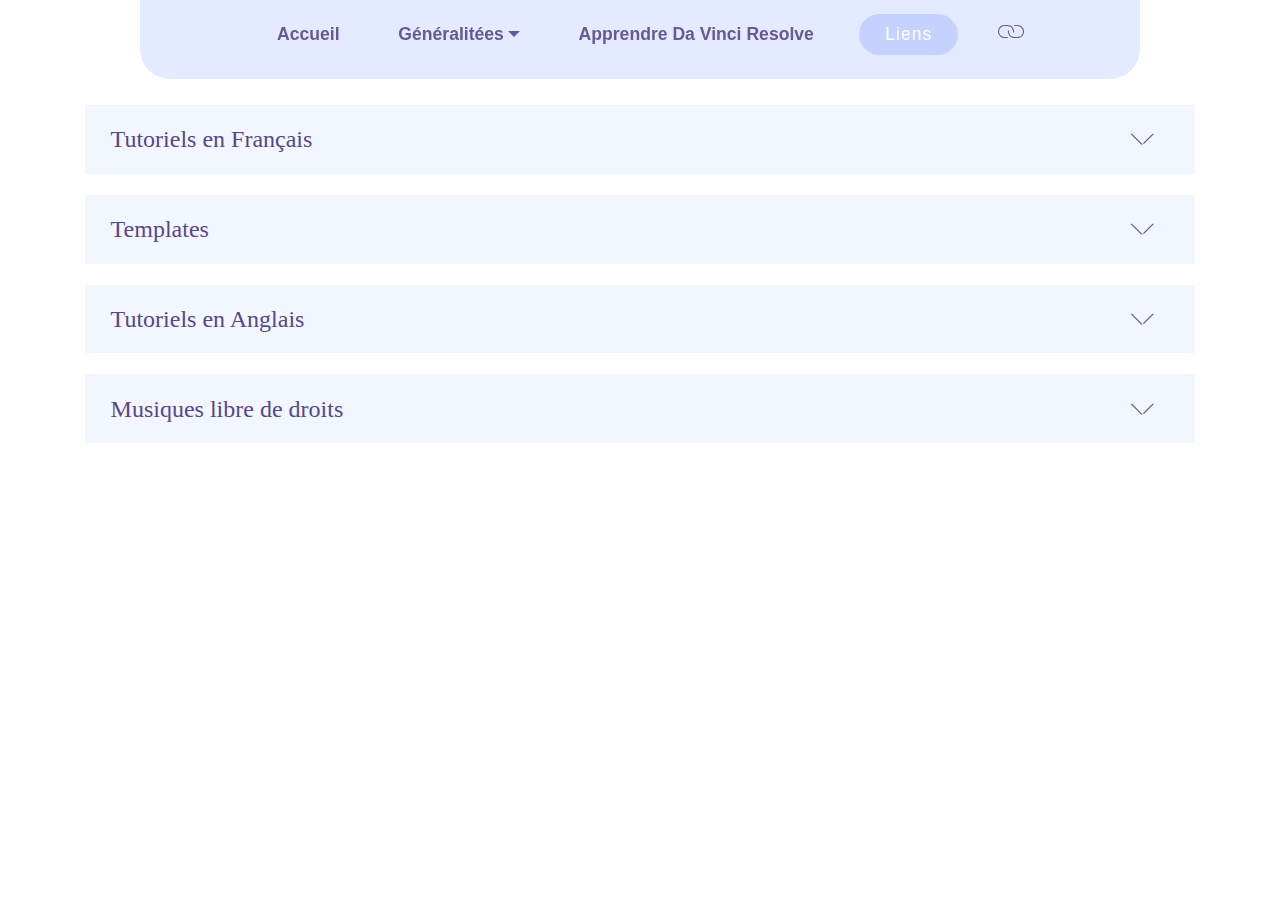
<file: liens.html>
<!DOCTYPE html>
<html  >
<head>
  <!-- Site made with Mobirise Website Builder v4.12.3, https://mobirise.com -->
  <meta charset="UTF-8">
  <meta http-equiv="X-UA-Compatible" content="IE=edge">
  <meta name="generator" content="Mobirise v4.12.3, mobirise.com">
  <meta name="viewport" content="width=device-width, initial-scale=1, minimum-scale=1">
  <link rel="shortcut icon" href="assets/images/mbr-90x64.jpg" type="image/x-icon">
  <meta name="description" content="">
  
  
  <title>Liens</title>
  <link rel="stylesheet" href="assets/web/assets/mobirise-icons2/mobirise2.css">
  <link rel="stylesheet" href="assets/web/assets/mobirise-icons/mobirise-icons.css">
  <link rel="stylesheet" href="assets/tether/tether.min.css">
  <link rel="stylesheet" href="assets/bootstrap/css/bootstrap.min.css">
  <link rel="stylesheet" href="assets/bootstrap/css/bootstrap-grid.min.css">
  <link rel="stylesheet" href="assets/bootstrap/css/bootstrap-reboot.min.css">
  <link rel="stylesheet" href="assets/facebook-plugin/style.css">
  <link rel="stylesheet" href="assets/dropdown/css/style.css">
  <link rel="stylesheet" href="assets/theme/css/style.css">
  <link rel="preload" as="style" href="assets/mobirise/css/mbr-additional.css"><link rel="stylesheet" href="assets/mobirise/css/mbr-additional.css" type="text/css">
  
  
  
<meta name="theme-color" content="#ff8a73">
<link rel="manifest" href="manifest.json">
<script src="sw-connect.js"></script>
<meta name="apple-mobile-web-app-capable" content="yes">
<link rel="apple-touch-startup-image" media="(device-width: 320px) and (device-height: 568px) and (-webkit-device-pixel-ratio: 2) and (orientation: portrait)" href="assets/images/apple-launch-640x1136.png">
<link rel="apple-touch-startup-image" media="(device-width: 375px) and (device-height: 667px) and (-webkit-device-pixel-ratio: 2) and (orientation: portrait)" href="assets/images/apple-launch-750x1334.png">
<link rel="apple-touch-startup-image" media="(device-width: 414px) and (device-height: 736px) and (-webkit-device-pixel-ratio: 3) and (orientation: portrait)" href="assets/images/apple-launch-1242x2208.png">
<link rel="apple-touch-startup-image" media="(device-width: 375px) and (device-height: 812px) and (-webkit-device-pixel-ratio: 3) and (orientation: portrait)" href="assets/images/apple-launch-1125x2436.png">
<link rel="apple-touch-startup-image" media="(device-width: 768px) and (device-height: 1024px) and (-webkit-device-pixel-ratio: 2) and (orientation: portrait)" href="assets/images/apple-launch-1536x2048.png">
<link rel="apple-touch-startup-image" media="(device-width: 834px) and (device-height: 1112px) and (-webkit-device-pixel-ratio: 2) and (orientation: portrait)" href="assets/images/apple-launch-1668x2224.png">
<link rel="apple-touch-startup-image" media="(device-width: 1024px) and (device-height: 1366px) and (-webkit-device-pixel-ratio: 2) and (orientation: portrait)" href="assets/images/apple-launch-2048x2732.png">
<meta name="apple-mobile-web-app-status-bar-style" content="default">
<meta name="apple-mobile-web-app-title" content="">
<link rel="apple-touch-icon" href="apple-touch-icon.png">
</head>
<body>
  <section class="menu cid-rz7b0cCrc7" once="menu" id="menu04-1b">

    


    <nav class="navbar navbar-dropdown navbar-fixed-top navbar-expand-lg">
        <div class="navbar-brand">
            
            
        </div>
        <button class="navbar-toggler" type="button" data-toggle="collapse" data-target="#navbarSupportedContent" aria-controls="navbarNavAltMarkup" aria-expanded="false" aria-label="Toggle navigation">
            <div class="hamburger">
                <span></span>
                <span></span>
                <span></span>
                <span></span>
            </div>
        </button>
        <div class="collapse navbar-collapse" id="navbarSupportedContent">
            <ul class="navbar-nav nav-dropdown navbar-nav-top-padding" data-app-modern-menu="true"><li class="nav-item"><a class="nav-link link text-info display-4" href="index.html" aria-expanded="false">
                        Accueil</a></li>
                <li class="nav-item dropdown open"><a class="nav-link link dropdown-toggle text-info display-4" href="https://mobirise.com" aria-expanded="true" data-toggle="dropdown-submenu">
                        Généralitées</a>
                    <div class="dropdown-menu">
                        <a class="dropdown-item text-info display-4" href="etapes-video.html" aria-expanded="false">Les étapes pour créer une vidéo</a>
                        <a class="dropdown-item text-info display-4" href="parties-logiciel-de-montage.html" aria-expanded="false">Les parties d'un logiciel de montage</a>
                        <a class="dropdown-item text-info display-4" href="nombre-images-par-seconde.html" aria-expanded="false">Le nombre d'images / seconde</a><a class="text-info dropdown-item display-4" href="definition-et-resolution.html" aria-expanded="false">Définition et résolution</a>
                    </div>
                </li>

                <li class="nav-item"><a class="nav-link link text-info display-4" href="index.html#header02-1" aria-expanded="false">
                        Apprendre Da Vinci Resolve</a></li></ul>
            <div class="navbar-buttons px-2 mbr-section-btn"><a class="btn btn-sm btn-success display-4" href="liens.html">
                    Liens</a></div>

            <div class="icons-menu">
                <a href="https://lossendiere.github.io/da-vinci/liens.html" target="_blank">
                    <span class="p-2 mbr-iconfont mbri-link" style="color: rgb(87, 70, 139); fill: rgb(87, 70, 139);"></span>
                </a>
                
                
                
                
                
            </div>

        </div>
    </nav>
</section>

<section class="accordion1 cid-rzfXuXzQCJ" id="accordion01-1c">

    

    
    <div class="container">
        <div class="row">
            <div class="col-12 col-md-12">
                <div class="section-head text-center space30">
                    
                </div>
                <div class="clearfix"></div>
                <div id="bootstrap-accordion_48" class="panel-group accordionStyles accordion" role="tablist" aria-multiselectable="true">
                    <div class="card">
                        <div class="card-header" role="tab" id="headingOne">
                            <a role="button" class="panel-title collapsed" data-toggle="collapse" data-core="" href="#collapse1_48" aria-expanded="false" aria-controls="collapse1">
                                <h4 class="mbr-fonts-style display-5">
                                    <span class="sign mbr-iconfont mbri-arrow-down inactive"></span>Tutoriels en Français &nbsp; &nbsp; &nbsp; &nbsp; &nbsp; &nbsp; &nbsp; &nbsp; &nbsp; &nbsp; &nbsp; &nbsp; &nbsp; &nbsp; &nbsp; &nbsp;&nbsp;</h4>
                            </a>
                        </div>
                        <div id="collapse1_48" class="panel-collapse noScroll collapse " role="tabpanel" aria-labelledby="headingOne" data-parent="#bootstrap-accordion_48">
                            <div class="panel-body p-4">
                                <p class="mbr-fonts-style panel-text display-7">-&nbsp;<a href="https://www.youtube.com/watch?v=MQGAxW6z_RY&list=PLKL1bMIxVwu95QYwsub7eP7Eum_7QPVmc" target="_blank">Pix'n Light / Playlist de la chaine Youtube consacré à Da Vinci Resolve</a><br>-&nbsp;<a href="https://www.youtube.com/channel/UCpUbTHtDhw6fiF9xnL_hPDQ" target="_blank">Les vidéos de MOOSMEDIA</a><br>- <a href="https://www.youtube.com/watch?v=H-53v95uDNI&list=PLiJihUrBdodFg3U53eMeLJ7JryduDphzN&index=2" target="_blank">Les vidéos de la chaine Youtube Belge Corvans Prod</a></p>
                            </div>
                        </div>
                    </div>
                    <div class="card">
                        <div class="card-header" role="tab" id="headingTwo">
                            <a role="button" class="collapsed panel-title" data-toggle="collapse" data-core="" href="#collapse2_48" aria-expanded="false" aria-controls="collapse2">
                                <h4 class="mbr-fonts-style display-5">
                                    <span class="sign mbr-iconfont mbri-arrow-down inactive"></span>Templates</h4>
                            </a>

                        </div>
                        <div id="collapse2_48" class="panel-collapse noScroll collapse" role="tabpanel" aria-labelledby="headingTwo" data-parent="#bootstrap-accordion_48">
                            <div class="panel-body p-4">
                                <p class="mbr-fonts-style panel-text display-7"><a href="https://motionarray.com/browse?categories=davinci-resolve-templates&page=1" target="_blank">Templates de Motion Array</a></p>
                            </div>
                        </div>
                    </div>
                    <div class="card">
                        <div class="card-header" role="tab" id="headingThree">
                            <a role="button" class="collapsed panel-title" data-toggle="collapse" data-core="" href="#collapse3_48" aria-expanded="false" aria-controls="collapse3">
                                <h4 class="mbr-fonts-style display-5">
                                    <span class="sign mbr-iconfont mbri-arrow-down inactive"></span>Tutoriels en Anglais &nbsp; &nbsp; &nbsp; &nbsp; &nbsp; &nbsp; &nbsp; &nbsp; &nbsp; &nbsp; &nbsp; &nbsp; &nbsp; &nbsp; &nbsp; &nbsp;&nbsp;</h4>
                            </a>
                        </div>
                        <div id="collapse3_48" class="panel-collapse noScroll collapse" role="tabpanel" aria-labelledby="headingThree" data-parent="#bootstrap-accordion_48">
                            <div class="panel-body p-4">
                                <p class="mbr-fonts-style panel-text display-7"><a href="https://www.youtube.com/watch?v=wFlDqiHn46Q&list=PLL6tMzF36ox1pohaRkOGi-_6Gg7tKl14Q" target="_blank">La Playlist sur Fusion 9</a> par la chaine Youtube <a href="https://www.youtube.com/channel/UCn5GD-PNXWyonXQO8rH3vPw" target="_blank">JayAreTV</a><a href="https://www.youtube.com/watch?v=kNR3Vdc2N7k" target="_blank"><br></a><br><a href="https://www.youtube.com/watch?v=kNR3Vdc2N7k" target="_blank">Installer des templates dans DVR 15</a>&nbsp;Expliqué par la chaine Youtube&nbsp;<a href="https://www.youtube.com/channel/UCn5GD-PNXWyonXQO8rH3vPw" target="_blank">JayAreTV</a></p>
                            </div>
                        </div>
                    </div>
                    <div class="card">
                        <div class="card-header" role="tab" id="headingFour">
                            <a role="button" class="collapsed panel-title" data-toggle="collapse" data-core="" href="#collapse4_48" aria-expanded="false" aria-controls="collapse4">
                                <h4 class="mbr-fonts-style display-5">
                                    <span class="sign mbr-iconfont mbri-arrow-down inactive"></span>Musiques libre de droits</h4>
                            </a>
                        </div>
                        <div id="collapse4_48" class="panel-collapse noScroll collapse" role="tabpanel" aria-labelledby="headingFour" data-parent="#bootstrap-accordion_48">
                            <div class="panel-body p-4">
                                <p class="mbr-fonts-style panel-text display-7">CCMixter <a href="http://dig.ccmixter.org/free" target="_blank">http://dig.ccmixter.org/free</a><br>Bibliothèque musicale Google pour Youtube <a href="https://www.youtube.com/audiolibrary/" target="_blank">https://www.youtube.com/audiolibrary/</a><br>Whoo <a href="https://whoo.fr/" target="_blank">https://whoo.fr/</a><br><a href="https://whoo.fr/" target="_blank"><br></a><a href="https://www.youtube.com/audiolibrary/" target="_blank"><br></a><a href="http://dig.ccmixter.org/free" target="_blank"><br></a><br></p>
                            </div>
                        </div>
                    </div>
                    
                    
                </div>
            </div>
        </div>
    </div>
</section>


  <script src="assets/web/assets/jquery/jquery.min.js"></script>
  <script src="assets/tether/tether.min.js"></script>
  <script src="assets/popper/popper.min.js"></script>
  <script src="assets/bootstrap/js/bootstrap.min.js"></script>
  <script src="https://connect.facebook.net/en_US/sdk.js#xfbml=1&version=v2.5"></script>
  <script src="https://apis.google.com/js/plusone.js"></script>
  <script src="assets/facebook-plugin/facebook-script.js"></script>
  <script src="assets/smoothscroll/smooth-scroll.js"></script>
  <script src="assets/dropdown/js/nav-dropdown.js"></script>
  <script src="assets/dropdown/js/navbar-dropdown.js"></script>
  <script src="assets/touchswipe/jquery.touch-swipe.min.js"></script>
  <script src="assets/mbr-switch-arrow/mbr-switch-arrow.js"></script>
  <script src="assets/theme/js/script.js"></script>
  
  

</body>
</html>
</file>
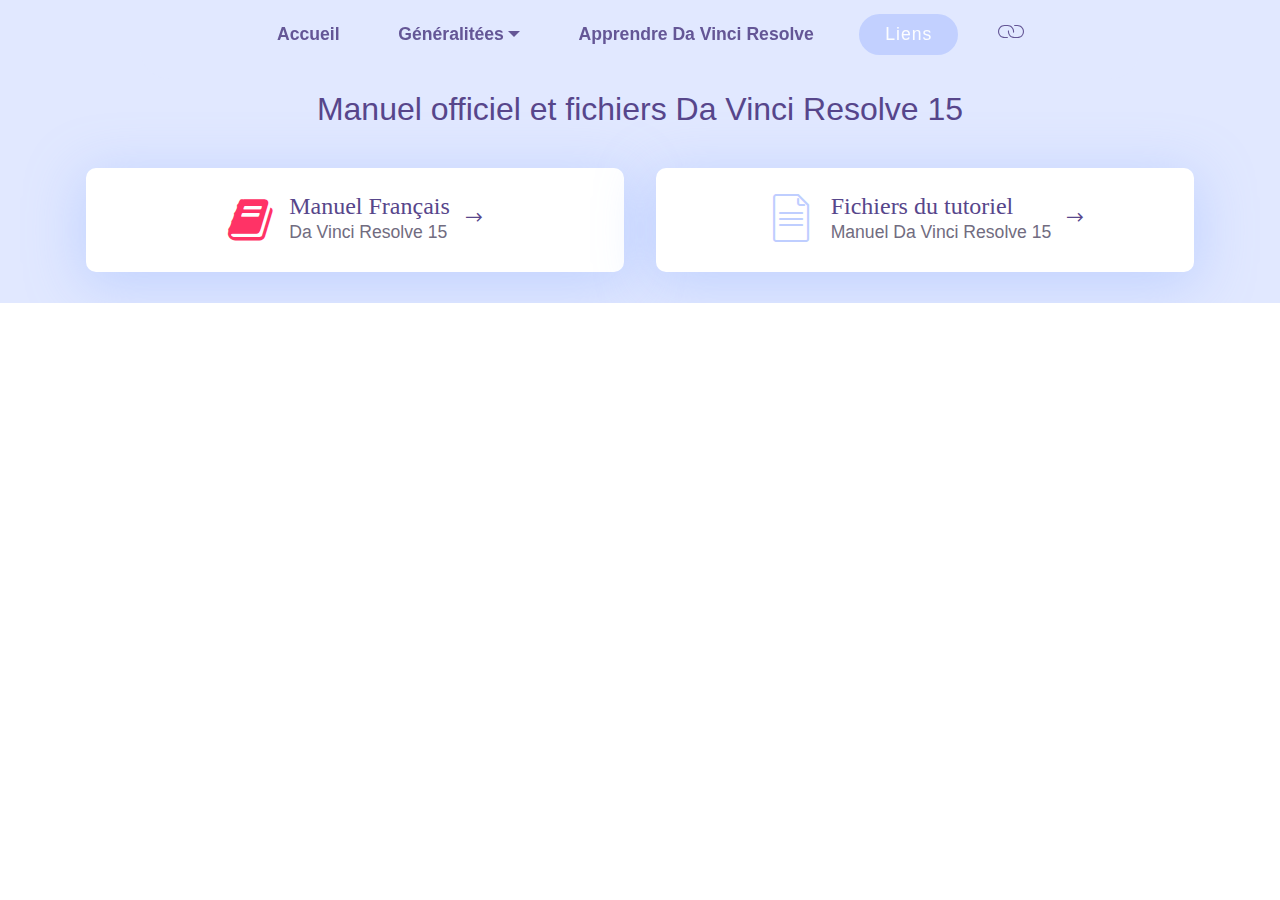
<file: manuel-dvr.html>
<!DOCTYPE html>
<html  >
<head>
  <!-- Site made with Mobirise Website Builder v4.12.3, https://mobirise.com -->
  <meta charset="UTF-8">
  <meta http-equiv="X-UA-Compatible" content="IE=edge">
  <meta name="generator" content="Mobirise v4.12.3, mobirise.com">
  <meta name="viewport" content="width=device-width, initial-scale=1, minimum-scale=1">
  <link rel="shortcut icon" href="assets/images/mbr-90x64.jpg" type="image/x-icon">
  <meta name="description" content="">
  
  
  <title>Manuels de Da Vinci Resolve</title>
  <link rel="stylesheet" href="assets/font-awesome/css/font-awesome.css">
  <link rel="stylesheet" href="assets/web/assets/mobirise-icons2/mobirise2.css">
  <link rel="stylesheet" href="assets/web/assets/mobirise-icons/mobirise-icons.css">
  <link rel="stylesheet" href="assets/tether/tether.min.css">
  <link rel="stylesheet" href="assets/bootstrap/css/bootstrap.min.css">
  <link rel="stylesheet" href="assets/bootstrap/css/bootstrap-grid.min.css">
  <link rel="stylesheet" href="assets/bootstrap/css/bootstrap-reboot.min.css">
  <link rel="stylesheet" href="assets/facebook-plugin/style.css">
  <link rel="stylesheet" href="assets/dropdown/css/style.css">
  <link rel="stylesheet" href="assets/socicon/css/styles.css">
  <link rel="stylesheet" href="assets/theme/css/style.css">
  <link rel="preload" as="style" href="assets/mobirise/css/mbr-additional.css"><link rel="stylesheet" href="assets/mobirise/css/mbr-additional.css" type="text/css">
  
  
  
<meta name="theme-color" content="#ff8a73">
<link rel="manifest" href="manifest.json">
<script src="sw-connect.js"></script>
<meta name="apple-mobile-web-app-capable" content="yes">
<link rel="apple-touch-startup-image" media="(device-width: 320px) and (device-height: 568px) and (-webkit-device-pixel-ratio: 2) and (orientation: portrait)" href="assets/images/apple-launch-640x1136.png">
<link rel="apple-touch-startup-image" media="(device-width: 375px) and (device-height: 667px) and (-webkit-device-pixel-ratio: 2) and (orientation: portrait)" href="assets/images/apple-launch-750x1334.png">
<link rel="apple-touch-startup-image" media="(device-width: 414px) and (device-height: 736px) and (-webkit-device-pixel-ratio: 3) and (orientation: portrait)" href="assets/images/apple-launch-1242x2208.png">
<link rel="apple-touch-startup-image" media="(device-width: 375px) and (device-height: 812px) and (-webkit-device-pixel-ratio: 3) and (orientation: portrait)" href="assets/images/apple-launch-1125x2436.png">
<link rel="apple-touch-startup-image" media="(device-width: 768px) and (device-height: 1024px) and (-webkit-device-pixel-ratio: 2) and (orientation: portrait)" href="assets/images/apple-launch-1536x2048.png">
<link rel="apple-touch-startup-image" media="(device-width: 834px) and (device-height: 1112px) and (-webkit-device-pixel-ratio: 2) and (orientation: portrait)" href="assets/images/apple-launch-1668x2224.png">
<link rel="apple-touch-startup-image" media="(device-width: 1024px) and (device-height: 1366px) and (-webkit-device-pixel-ratio: 2) and (orientation: portrait)" href="assets/images/apple-launch-2048x2732.png">
<meta name="apple-mobile-web-app-status-bar-style" content="default">
<meta name="apple-mobile-web-app-title" content="">
<link rel="apple-touch-icon" href="apple-touch-icon.png">
</head>
<body>
  <section class="menu cid-rz7b0cCrc7" once="menu" id="menu04-1s">

    


    <nav class="navbar navbar-dropdown navbar-fixed-top navbar-expand-lg">
        <div class="navbar-brand">
            
            
        </div>
        <button class="navbar-toggler" type="button" data-toggle="collapse" data-target="#navbarSupportedContent" aria-controls="navbarNavAltMarkup" aria-expanded="false" aria-label="Toggle navigation">
            <div class="hamburger">
                <span></span>
                <span></span>
                <span></span>
                <span></span>
            </div>
        </button>
        <div class="collapse navbar-collapse" id="navbarSupportedContent">
            <ul class="navbar-nav nav-dropdown navbar-nav-top-padding" data-app-modern-menu="true"><li class="nav-item"><a class="nav-link link text-info display-4" href="index.html" aria-expanded="false">
                        Accueil</a></li>
                <li class="nav-item dropdown open"><a class="nav-link link dropdown-toggle text-info display-4" href="https://mobirise.com" aria-expanded="true" data-toggle="dropdown-submenu">
                        Généralitées</a>
                    <div class="dropdown-menu">
                        <a class="dropdown-item text-info display-4" href="etapes-video.html" aria-expanded="false">Les étapes pour créer une vidéo</a>
                        <a class="dropdown-item text-info display-4" href="parties-logiciel-de-montage.html" aria-expanded="false">Les parties d'un logiciel de montage</a>
                        <a class="dropdown-item text-info display-4" href="nombre-images-par-seconde.html" aria-expanded="false">Le nombre d'images / seconde</a><a class="text-info dropdown-item display-4" href="definition-et-resolution.html" aria-expanded="false">Définition et résolution</a>
                    </div>
                </li>

                <li class="nav-item"><a class="nav-link link text-info display-4" href="index.html#header02-1" aria-expanded="false">
                        Apprendre Da Vinci Resolve</a></li></ul>
            <div class="navbar-buttons px-2 mbr-section-btn"><a class="btn btn-sm btn-success display-4" href="liens.html">
                    Liens</a></div>

            <div class="icons-menu">
                <a href="https://lossendiere.github.io/da-vinci/liens.html" target="_blank">
                    <span class="p-2 mbr-iconfont mbri-link" style="color: rgb(87, 70, 139); fill: rgb(87, 70, 139);"></span>
                </a>
                
                
                
                
                
            </div>

        </div>
    </nav>
</section>

<section class="features1 cid-rzperbXXaW" id="features014-1t">

    

    
    <div class="container">
        <div class="row justify-content-center">
            <div class="col-md-12 col-lg-10">


                <h1 class="mbr-section-title mbr-regular pb-3 align-center mbr-fonts-style display-2">Manuel officiel et fichiers Da Vinci Resolve 15</h1>
                
            </div>


            <div class="card cardcolor p-3 col-12 col-md-6">
                <div class="card-wrapper">
                    <div class="card-img">
                        <a href="https://mobirise.com"><span class="mbr-iconfont ico1 fa-book fa" style="color: rgb(255, 51, 102); fill: rgb(255, 51, 102);"></span></a>
                    </div>
                    <div class="card-box">
                        <h3 class="card-title align-left mbr-fonts-style display-5"><a href="assets/files/DaVinci-Resolve-15-Definitive-Guide-FR.pdf" class="text-info" target="_blank">Manuel Français</a></h3>
                        <h4 class="mbr-text align-left mbr-fonts-style display-4">
                            Da Vinci Resolve 15</h4>
                    </div>
                    <div class="card-img">
                        <a href="https://mobirise.com"><span class="mbr-iconfont ico2 mobi-mbri-right mobi-mbri"></span></a>
                    </div>
                </div>
            </div>

            <div class="card cardcolor p-3 col-12 col-md-6">
                <div class="card-wrapper">
                    <div class="card-img">
                        <a href="https://mobirise.com"><span class="mbr-iconfont ico1 mbri-file" style="color: rgb(191, 206, 255); fill: rgb(191, 206, 255);"></span></a>
                    </div>
                    <div class="card-box">
                        <h3 class="card-title align-left mbr-fonts-style display-5"><a href="https://www.blackmagicdesign.com/dvres/intro-to-resolve-15" class="text-info" target="_blank">Fichiers du tutoriel</a></h3>
                        <h4 class="mbr-text align-left mbr-fonts-style display-4">
                            Manuel Da Vinci Resolve 15</h4>
                    </div>
                    <div class="card-img">
                        <a href="https://mobirise.com"><span class="mbr-iconfont ico2 mobi-mbri-right mobi-mbri"></span></a>
                    </div>
                </div>
            </div>

            

            

        </div>


    </div>

</section>


  <script src="assets/web/assets/jquery/jquery.min.js"></script>
  <script src="assets/tether/tether.min.js"></script>
  <script src="assets/popper/popper.min.js"></script>
  <script src="assets/bootstrap/js/bootstrap.min.js"></script>
  <script src="https://connect.facebook.net/en_US/sdk.js#xfbml=1&version=v2.5"></script>
  <script src="https://apis.google.com/js/plusone.js"></script>
  <script src="assets/facebook-plugin/facebook-script.js"></script>
  <script src="assets/smoothscroll/smooth-scroll.js"></script>
  <script src="assets/dropdown/js/nav-dropdown.js"></script>
  <script src="assets/dropdown/js/navbar-dropdown.js"></script>
  <script src="assets/touchswipe/jquery.touch-swipe.min.js"></script>
  <script src="assets/theme/js/script.js"></script>
  
  

</body>
</html>
</file>
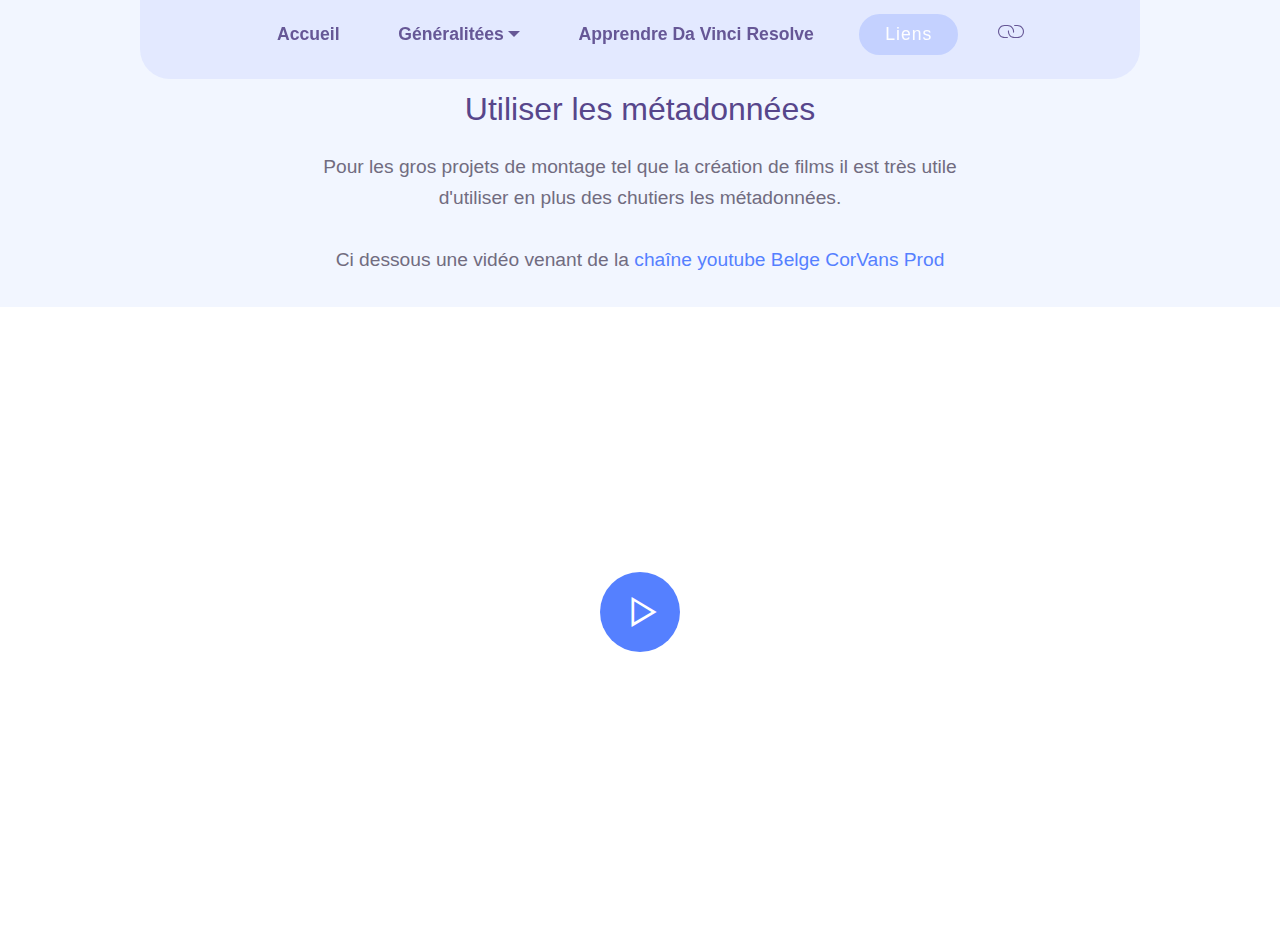
<file: metadonnees.html>
<!DOCTYPE html>
<html  >
<head>
  <!-- Site made with Mobirise Website Builder v4.12.3, https://mobirise.com -->
  <meta charset="UTF-8">
  <meta http-equiv="X-UA-Compatible" content="IE=edge">
  <meta name="generator" content="Mobirise v4.12.3, mobirise.com">
  <meta name="viewport" content="width=device-width, initial-scale=1, minimum-scale=1">
  <link rel="shortcut icon" href="assets/images/mbr-90x64.jpg" type="image/x-icon">
  <meta name="description" content="">
  
  
  <title>metadonnees</title>
  <link rel="stylesheet" href="assets/web/assets/mobirise-icons2/mobirise2.css">
  <link rel="stylesheet" href="assets/web/assets/mobirise-icons/mobirise-icons.css">
  <link rel="stylesheet" href="assets/tether/tether.min.css">
  <link rel="stylesheet" href="assets/bootstrap/css/bootstrap.min.css">
  <link rel="stylesheet" href="assets/bootstrap/css/bootstrap-grid.min.css">
  <link rel="stylesheet" href="assets/bootstrap/css/bootstrap-reboot.min.css">
  <link rel="stylesheet" href="assets/facebook-plugin/style.css">
  <link rel="stylesheet" href="assets/dropdown/css/style.css">
  <link rel="stylesheet" href="assets/theme/css/style.css">
  <link rel="preload" as="style" href="assets/mobirise/css/mbr-additional.css"><link rel="stylesheet" href="assets/mobirise/css/mbr-additional.css" type="text/css">
  
  
  
<meta name="theme-color" content="#ff8a73">
<link rel="manifest" href="manifest.json">
<script src="sw-connect.js"></script>
<meta name="apple-mobile-web-app-capable" content="yes">
<link rel="apple-touch-startup-image" media="(device-width: 320px) and (device-height: 568px) and (-webkit-device-pixel-ratio: 2) and (orientation: portrait)" href="assets/images/apple-launch-640x1136.png">
<link rel="apple-touch-startup-image" media="(device-width: 375px) and (device-height: 667px) and (-webkit-device-pixel-ratio: 2) and (orientation: portrait)" href="assets/images/apple-launch-750x1334.png">
<link rel="apple-touch-startup-image" media="(device-width: 414px) and (device-height: 736px) and (-webkit-device-pixel-ratio: 3) and (orientation: portrait)" href="assets/images/apple-launch-1242x2208.png">
<link rel="apple-touch-startup-image" media="(device-width: 375px) and (device-height: 812px) and (-webkit-device-pixel-ratio: 3) and (orientation: portrait)" href="assets/images/apple-launch-1125x2436.png">
<link rel="apple-touch-startup-image" media="(device-width: 768px) and (device-height: 1024px) and (-webkit-device-pixel-ratio: 2) and (orientation: portrait)" href="assets/images/apple-launch-1536x2048.png">
<link rel="apple-touch-startup-image" media="(device-width: 834px) and (device-height: 1112px) and (-webkit-device-pixel-ratio: 2) and (orientation: portrait)" href="assets/images/apple-launch-1668x2224.png">
<link rel="apple-touch-startup-image" media="(device-width: 1024px) and (device-height: 1366px) and (-webkit-device-pixel-ratio: 2) and (orientation: portrait)" href="assets/images/apple-launch-2048x2732.png">
<meta name="apple-mobile-web-app-status-bar-style" content="default">
<meta name="apple-mobile-web-app-title" content="">
<link rel="apple-touch-icon" href="apple-touch-icon.png">
</head>
<body>
  <section class="menu cid-rz7b0cCrc7" once="menu" id="menu04-1h">

    


    <nav class="navbar navbar-dropdown navbar-fixed-top navbar-expand-lg">
        <div class="navbar-brand">
            
            
        </div>
        <button class="navbar-toggler" type="button" data-toggle="collapse" data-target="#navbarSupportedContent" aria-controls="navbarNavAltMarkup" aria-expanded="false" aria-label="Toggle navigation">
            <div class="hamburger">
                <span></span>
                <span></span>
                <span></span>
                <span></span>
            </div>
        </button>
        <div class="collapse navbar-collapse" id="navbarSupportedContent">
            <ul class="navbar-nav nav-dropdown navbar-nav-top-padding" data-app-modern-menu="true"><li class="nav-item"><a class="nav-link link text-info display-4" href="index.html" aria-expanded="false">
                        Accueil</a></li>
                <li class="nav-item dropdown open"><a class="nav-link link dropdown-toggle text-info display-4" href="https://mobirise.com" aria-expanded="true" data-toggle="dropdown-submenu">
                        Généralitées</a>
                    <div class="dropdown-menu">
                        <a class="dropdown-item text-info display-4" href="etapes-video.html" aria-expanded="false">Les étapes pour créer une vidéo</a>
                        <a class="dropdown-item text-info display-4" href="parties-logiciel-de-montage.html" aria-expanded="false">Les parties d'un logiciel de montage</a>
                        <a class="dropdown-item text-info display-4" href="nombre-images-par-seconde.html" aria-expanded="false">Le nombre d'images / seconde</a><a class="text-info dropdown-item display-4" href="definition-et-resolution.html" aria-expanded="false">Définition et résolution</a>
                    </div>
                </li>

                <li class="nav-item"><a class="nav-link link text-info display-4" href="index.html#header02-1" aria-expanded="false">
                        Apprendre Da Vinci Resolve</a></li></ul>
            <div class="navbar-buttons px-2 mbr-section-btn"><a class="btn btn-sm btn-success display-4" href="liens.html">
                    Liens</a></div>

            <div class="icons-menu">
                <a href="https://lossendiere.github.io/da-vinci/liens.html" target="_blank">
                    <span class="p-2 mbr-iconfont mbri-link" style="color: rgb(87, 70, 139); fill: rgb(87, 70, 139);"></span>
                </a>
                
                
                
                
                
            </div>

        </div>
    </nav>
</section>

<section class="cid-rzjN9po9oX" id="header08-1i">

    

    

    <div class="container align-center">
        <div class="row justify-content-md-start justify-content-md-center">
            <div class="mbr-white col-sm-212 col-md-10 col-lg-7">
                <h1 class="mbr-section-title mbr-regular pb-3 align-center mbr-fonts-style display-2">Utiliser les métadonnées</h1>
                
                <p class="mbr-text mbr-light pb-3 align-center mbr-fonts-style display-7">Pour les gros projets de montage tel que la création de films il est très utile d'utiliser en plus des chutiers les métadonnées.<br><br>Ci dessous une vidéo venant de la <a href="https://www.youtube.com/channel/UCzRik0zEP7m4azPxP1bSXyg" target="_blank" class="text-secondary">chaîne youtube Belge&nbsp;CorVans Prod</a></p>
                
            </div>
        </div>
    </div>
    
</section>

<section class="header8 cid-rzjO2H9mvs" id="video02-1j">

    

    

    <div class="container align-center">
        <div class="row justify-content-md-center">
            <div class="mbr-white box col-md-12 col-12 col-lg-10">
                <div class="mbr-media show-modal align-center py-2" data-modal=".modalWindow">
                    <div class="icon-wrap">
                        <span class="mbr-iconfont mobi-mbri-play mobi-mbri"></span>
                    </div>
                </div>
            </div>
        </div>
    </div>
    <div>
        <div class="modalWindow" style="display: none;">
            <div class="modalWindow-container">
                <div class="modalWindow-video-container">
                    <div class="modalWindow-video">
                        <iframe width="100%" height="100%" frameborder="0" allowfullscreen="1" data-src="https://www.youtube.com/watch?v=m2aShZLtrLc"></iframe>
                    </div>
                    <a class="close" role="button" data-dismiss="modal">
                        <span aria-hidden="true" class="mbri-close mbr-iconfont closeModal"></span>
                        <span class="sr-only">Close</span>
                    </a>
                </div>
            </div>
        </div>
    </div>
</section>


  <script src="assets/web/assets/jquery/jquery.min.js"></script>
  <script src="assets/tether/tether.min.js"></script>
  <script src="assets/popper/popper.min.js"></script>
  <script src="assets/bootstrap/js/bootstrap.min.js"></script>
  <script src="https://connect.facebook.net/en_US/sdk.js#xfbml=1&version=v2.5"></script>
  <script src="https://apis.google.com/js/plusone.js"></script>
  <script src="assets/facebook-plugin/facebook-script.js"></script>
  <script src="assets/smoothscroll/smooth-scroll.js"></script>
  <script src="assets/dropdown/js/nav-dropdown.js"></script>
  <script src="assets/dropdown/js/navbar-dropdown.js"></script>
  <script src="assets/touchswipe/jquery.touch-swipe.min.js"></script>
  <script src="assets/playervimeo/vimeo_player.js"></script>
  <script src="assets/theme/js/script.js"></script>
  
  

</body>
</html>
</file>
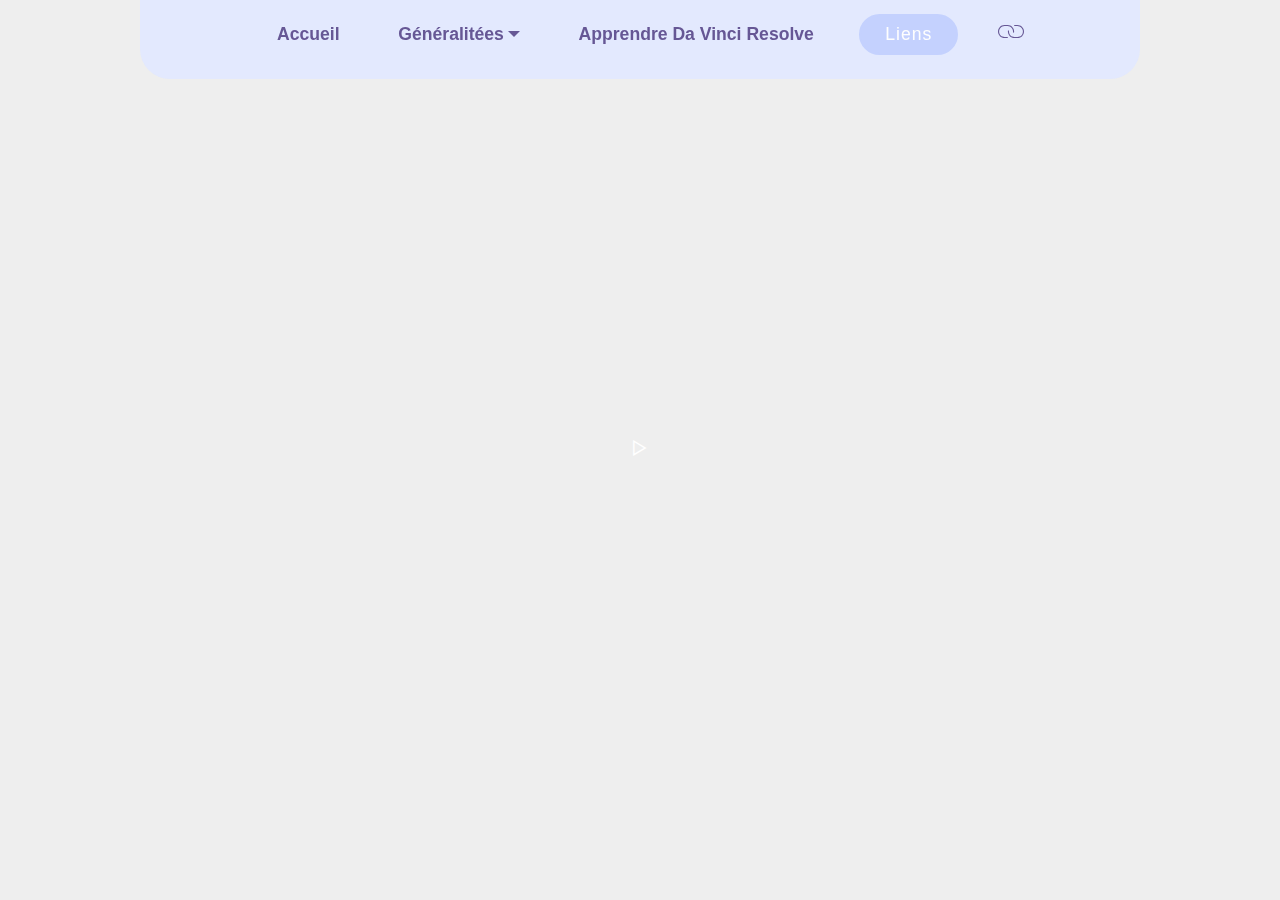
<file: presentation-da-vinci-resolve.html>
<!DOCTYPE html>
<html  >
<head>
  <!-- Site made with Mobirise Website Builder v4.10.7, https://mobirise.com -->
  <meta charset="UTF-8">
  <meta http-equiv="X-UA-Compatible" content="IE=edge">
  <meta name="generator" content="Mobirise v4.10.7, mobirise.com">
  <meta name="viewport" content="width=device-width, initial-scale=1, minimum-scale=1">
  <link rel="shortcut icon" href="assets/images/mbr-90x64.jpg" type="image/x-icon">
  <meta name="description" content="">
  
  <title>Présentation de Da Vinci Resolve</title>
  <link rel="stylesheet" href="assets/web/assets/mobirise-icons2/mobirise2.css">
  <link rel="stylesheet" href="assets/web/assets/mobirise-icons/mobirise-icons.css">
  <link rel="stylesheet" href="assets/tether/tether.min.css">
  <link rel="stylesheet" href="assets/bootstrap/css/bootstrap.min.css">
  <link rel="stylesheet" href="assets/bootstrap/css/bootstrap-grid.min.css">
  <link rel="stylesheet" href="assets/bootstrap/css/bootstrap-reboot.min.css">
  <link rel="stylesheet" href="assets/soundcloud-plugin/style.css">
  <link rel="stylesheet" href="assets/dropdown/css/style.css">
  <link rel="stylesheet" href="assets/theme/css/style.css">
  <link rel="stylesheet" href="assets/mobirise/css/mbr-additional.css" type="text/css">
  
  
  
<meta name="theme-color" content="#ff8a73">
<link rel="manifest" href="manifest.json">
<script src="sw-connect.js"></script></head>
<body>
  <section class="menu cid-rz7b0cCrc7" once="menu" id="menu04-1u">

    


    <nav class="navbar navbar-dropdown navbar-fixed-top navbar-expand-lg">
        <div class="navbar-brand">
            
            
        </div>
        <button class="navbar-toggler" type="button" data-toggle="collapse" data-target="#navbarSupportedContent" aria-controls="navbarNavAltMarkup" aria-expanded="false" aria-label="Toggle navigation">
            <div class="hamburger">
                <span></span>
                <span></span>
                <span></span>
                <span></span>
            </div>
        </button>
        <div class="collapse navbar-collapse" id="navbarSupportedContent">
            <ul class="navbar-nav nav-dropdown navbar-nav-top-padding" data-app-modern-menu="true"><li class="nav-item"><a class="nav-link link text-info display-4" href="index.html" aria-expanded="false">
                        Accueil</a></li>
                <li class="nav-item dropdown"><a class="nav-link link dropdown-toggle text-info display-4" href="https://mobirise.com" aria-expanded="false" data-toggle="dropdown-submenu">
                        Généralitées</a>
                    <div class="dropdown-menu">
                        <a class="dropdown-item text-info display-4" href="etapes-video.html" aria-expanded="false">Les étapes pour créer une vidéo</a>
                        <a class="dropdown-item text-info display-4" href="parties-logiciel-de-montage.html" aria-expanded="false">Les parties d'un logiciel de montage</a>
                        <a class="dropdown-item text-info display-4" href="nombre-images-par-seconde.html" aria-expanded="false">Le nombre d'images / seconde</a><a class="text-info dropdown-item display-4" href="https://mobirise.com" aria-expanded="false">Définition et résolution</a>
                    </div>
                </li>

                <li class="nav-item"><a class="nav-link link text-info display-4" href="https://mobirise.com" aria-expanded="false">
                        Apprendre Da Vinci Resolve</a></li></ul>
            <div class="navbar-buttons px-2 mbr-section-btn"><a class="btn btn-sm btn-success display-4" href="liens.html">
                    Liens</a></div>

            <div class="icons-menu">
                <a href="https://lossendiere.github.io/da-vinci/liens.html" target="_blank">
                    <span class="p-2 mbr-iconfont mbri-link" style="color: rgb(87, 70, 139); fill: rgb(87, 70, 139);"></span>
                </a>
                
                
                
                
                
            </div>

        </div>
    </nav>
</section>

<section class="header8 cid-rzpHVMJTOp mbr-fullscreen" id="video01-1w">

    

    

    <div class="container align-center">
        <div class="row justify-content-md-center">
            <div class="mbr-white col-md-10">
                
                
                <div class="mbr-media show-modal align-center py-2" data-modal=".modalWindow">
                    <div class="icon-wrap">
                        <span class="mbr-iconfont mobi-mbri-play mobi-mbri"></span>
                    </div>
                </div>
                
                
            </div>
        </div>
    </div>
    <div>
        <div class="modalWindow" style="display: none;">
            <div class="modalWindow-container">
                <div class="modalWindow-video-container">
                    <div class="modalWindow-video">
                        <iframe width="100%" height="100%" frameborder="0" allowfullscreen="1" data-src="https://www.lossendiere.com/wp-content/uploads/2019/08/Presentation-de-Da-Vinci-Resolve.mp4"></iframe>
                    </div>
                    <a class="close" role="button" data-dismiss="modal">
                        <span aria-hidden="true" class="mbri-close mbr-iconfont closeModal"></span>
                        <span class="sr-only">Close</span>
                    </a>
                </div>
            </div>
        </div>
    </div>
</section>


  <script src="assets/web/assets/jquery/jquery.min.js"></script>
  <script src="assets/tether/tether.min.js"></script>
  <script src="assets/popper/popper.min.js"></script>
  <script src="assets/bootstrap/js/bootstrap.min.js"></script>
  <script src="assets/smoothscroll/smooth-scroll.js"></script>
  <script src="assets/dropdown/js/nav-dropdown.js"></script>
  <script src="assets/dropdown/js/navbar-dropdown.js"></script>
  <script src="assets/touchswipe/jquery.touch-swipe.min.js"></script>
  <script src="assets/playervimeo/vimeo_player.js"></script>
  <script src="assets/theme/js/script.js"></script>
  
  
</body>
</html>
</file>
<file: assets/web/assets/mobirise-icons2/mobirise2.css>
@font-face {
  font-family: 'Moririse2';
  font-display: swap;
  src:  url('mobirise2.eot?f2bix4');
  src:  url('mobirise2.eot?f2bix4#iefix') format('embedded-opentype'),
    url('mobirise2.ttf?f2bix4') format('truetype'),
    url('mobirise2.woff?f2bix4') format('woff'),
    url('mobirise2.svg?f2bix4#mobirise2') format('svg');
  font-weight: normal;
  font-style: normal;
}

[class^="mobi-"], [class*=" mobi-"] {
  /* use !important to prevent issues with browser extensions that change fonts */
  font-family: 'Moririse2' !important;
  speak: none;
  font-style: normal;
  font-weight: normal;
  font-variant: normal;
  text-transform: none;
  line-height: 1;

  /* Better Font Rendering =========== */
  -webkit-font-smoothing: antialiased;
  -moz-osx-font-smoothing: grayscale;
}

.mobi-mbri-add-submenu:before {
  content: "\e900";
}
.mobi-mbri-alert:before {
  content: "\e901";
}
.mobi-mbri-align-center:before {
  content: "\e902";
}
.mobi-mbri-align-justify:before {
  content: "\e903";
}
.mobi-mbri-align-left:before {
  content: "\e904";
}
.mobi-mbri-align-right:before {
  content: "\e905";
}
.mobi-mbri-android:before {
  content: "\e906";
}
.mobi-mbri-apple:before {
  content: "\e907";
}
.mobi-mbri-arrow-down:before {
  content: "\e908";
}
.mobi-mbri-arrow-next:before {
  content: "\e909";
}
.mobi-mbri-arrow-prev:before {
  content: "\e90a";
}
.mobi-mbri-arrow-up:before {
  content: "\e90b";
}
.mobi-mbri-bold:before {
  content: "\e90c";
}
.mobi-mbri-bookmark:before {
  content: "\e90d";
}
.mobi-mbri-bootstrap:before {
  content: "\e90e";
}
.mobi-mbri-briefcase:before {
  content: "\e90f";
}
.mobi-mbri-browse:before {
  content: "\e910";
}
.mobi-mbri-bulleted-list:before {
  content: "\e911";
}
.mobi-mbri-calendar:before {
  content: "\e912";
}
.mobi-mbri-camera:before {
  content: "\e913";
}
.mobi-mbri-cart-add:before {
  content: "\e914";
}
.mobi-mbri-cart-full:before {
  content: "\e915";
}
.mobi-mbri-cash:before {
  content: "\e916";
}
.mobi-mbri-change-style:before {
  content: "\e917";
}
.mobi-mbri-chat:before {
  content: "\e918";
}
.mobi-mbri-clock:before {
  content: "\e919";
}
.mobi-mbri-close:before {
  content: "\e91a";
}
.mobi-mbri-cloud:before {
  content: "\e91b";
}
.mobi-mbri-code:before {
  content: "\e91c";
}
.mobi-mbri-contact-form:before {
  content: "\e91d";
}
.mobi-mbri-credit-card:before {
  content: "\e91e";
}
.mobi-mbri-cursor-click:before {
  content: "\e91f";
}
.mobi-mbri-cust-feedback:before {
  content: "\e920";
}
.mobi-mbri-database:before {
  content: "\e921";
}
.mobi-mbri-delivery:before {
  content: "\e922";
}
.mobi-mbri-desktop:before {
  content: "\e923";
}
.mobi-mbri-devices:before {
  content: "\e924";
}
.mobi-mbri-down:before {
  content: "\e925";
}
.mobi-mbri-download-2:before {
  content: "\e926";
}
.mobi-mbri-download:before {
  content: "\e927";
}
.mobi-mbri-drag-n-drop-2:before {
  content: "\e928";
}
.mobi-mbri-drag-n-drop:before {
  content: "\e929";
}
.mobi-mbri-edit-2:before {
  content: "\e92a";
}
.mobi-mbri-edit:before {
  content: "\e92b";
}
.mobi-mbri-error:before {
  content: "\e92c";
}
.mobi-mbri-extension:before {
  content: "\e92d";
}
.mobi-mbri-features:before {
  content: "\e92e";
}
.mobi-mbri-file:before {
  content: "\e92f";
}
.mobi-mbri-flag:before {
  content: "\e930";
}
.mobi-mbri-folder:before {
  content: "\e931";
}
.mobi-mbri-gift:before {
  content: "\e932";
}
.mobi-mbri-github:before {
  content: "\e933";
}
.mobi-mbri-globe-2:before {
  content: "\e934";
}
.mobi-mbri-globe:before {
  content: "\e935";
}
.mobi-mbri-growing-chart:before {
  content: "\e936";
}
.mobi-mbri-hearth:before {
  content: "\e937";
}
.mobi-mbri-help:before {
  content: "\e938";
}
.mobi-mbri-home:before {
  content: "\e939";
}
.mobi-mbri-hot-cup:before {
  content: "\e93a";
}
.mobi-mbri-idea:before {
  content: "\e93b";
}
.mobi-mbri-image-gallery:before {
  content: "\e93c";
}
.mobi-mbri-image-slider:before {
  content: "\e93d";
}
.mobi-mbri-info:before {
  content: "\e93e";
}
.mobi-mbri-italic:before {
  content: "\e93f";
}
.mobi-mbri-key:before {
  content: "\e940";
}
.mobi-mbri-laptop:before {
  content: "\e941";
}
.mobi-mbri-layers:before {
  content: "\e942";
}
.mobi-mbri-left-right:before {
  content: "\e943";
}
.mobi-mbri-left:before {
  content: "\e944";
}
.mobi-mbri-letter:before {
  content: "\e945";
}
.mobi-mbri-like:before {
  content: "\e946";
}
.mobi-mbri-link:before {
  content: "\e947";
}
.mobi-mbri-lock:before {
  content: "\e948";
}
.mobi-mbri-login:before {
  content: "\e949";
}
.mobi-mbri-logout:before {
  content: "\e94a";
}
.mobi-mbri-magic-stick:before {
  content: "\e94b";
}
.mobi-mbri-map-pin:before {
  content: "\e94c";
}
.mobi-mbri-menu:before {
  content: "\e94d";
}
.mobi-mbri-mobile-2:before {
  content: "\e94e";
}
.mobi-mbri-mobile-horizontal:before {
  content: "\e94f";
}
.mobi-mbri-mobile:before {
  content: "\e950";
}
.mobi-mbri-mobirise:before {
  content: "\e951";
}
.mobi-mbri-more-horizontal:before {
  content: "\e952";
}
.mobi-mbri-more-vertical:before {
  content: "\e953";
}
.mobi-mbri-music:before {
  content: "\e954";
}
.mobi-mbri-new-file:before {
  content: "\e955";
}
.mobi-mbri-numbered-list:before {
  content: "\e956";
}
.mobi-mbri-opened-folder:before {
  content: "\e957";
}
.mobi-mbri-pages:before {
  content: "\e958";
}
.mobi-mbri-paper-plane:before {
  content: "\e959";
}
.mobi-mbri-paperclip:before {
  content: "\e95a";
}
.mobi-mbri-phone:before {
  content: "\e95b";
}
.mobi-mbri-photo:before {
  content: "\e95c";
}
.mobi-mbri-photos:before {
  content: "\e95d";
}
.mobi-mbri-pin:before {
  content: "\e95e";
}
.mobi-mbri-play:before {
  content: "\e95f";
}
.mobi-mbri-plus:before {
  content: "\e960";
}
.mobi-mbri-preview:before {
  content: "\e961";
}
.mobi-mbri-print:before {
  content: "\e962";
}
.mobi-mbri-protect:before {
  content: "\e963";
}
.mobi-mbri-question:before {
  content: "\e964";
}
.mobi-mbri-quote-left:before {
  content: "\e965";
}
.mobi-mbri-quote-right:before {
  content: "\e966";
}
.mobi-mbri-redo:before {
  content: "\e967";
}
.mobi-mbri-refresh:before {
  content: "\e968";
}
.mobi-mbri-responsive-2:before {
  content: "\e969";
}
.mobi-mbri-responsive:before {
  content: "\e96a";
}
.mobi-mbri-right:before {
  content: "\e96b";
}
.mobi-mbri-rocket:before {
  content: "\e96c";
}
.mobi-mbri-sad-face:before {
  content: "\e96d";
}
.mobi-mbri-sale:before {
  content: "\e96e";
}
.mobi-mbri-save:before {
  content: "\e96f";
}
.mobi-mbri-search:before {
  content: "\e970";
}
.mobi-mbri-setting-2:before {
  content: "\e971";
}
.mobi-mbri-setting-3:before {
  content: "\e972";
}
.mobi-mbri-setting:before {
  content: "\e973";
}
.mobi-mbri-share:before {
  content: "\e974";
}
.mobi-mbri-shopping-bag:before {
  content: "\e975";
}
.mobi-mbri-shopping-basket:before {
  content: "\e976";
}
.mobi-mbri-shopping-cart:before {
  content: "\e977";
}
.mobi-mbri-sites:before {
  content: "\e978";
}
.mobi-mbri-smile-face:before {
  content: "\e979";
}
.mobi-mbri-speed:before {
  content: "\e97a";
}
.mobi-mbri-star:before {
  content: "\e97b";
}
.mobi-mbri-success:before {
  content: "\e97c";
}
.mobi-mbri-sun:before {
  content: "\e97d";
}
.mobi-mbri-sun2:before {
  content: "\e97e";
}
.mobi-mbri-tablet-vertical:before {
  content: "\e97f";
}
.mobi-mbri-tablet:before {
  content: "\e980";
}
.mobi-mbri-target:before {
  content: "\e981";
}
.mobi-mbri-timer:before {
  content: "\e982";
}
.mobi-mbri-to-ftp:before {
  content: "\e983";
}
.mobi-mbri-to-local-drive:before {
  content: "\e984";
}
.mobi-mbri-touch-swipe:before {
  content: "\e985";
}
.mobi-mbri-touch:before {
  content: "\e986";
}
.mobi-mbri-trash:before {
  content: "\e987";
}
.mobi-mbri-underline:before {
  content: "\e988";
}
.mobi-mbri-undo:before {
  content: "\e989";
}
.mobi-mbri-unlink:before {
  content: "\e98a";
}
.mobi-mbri-unlock:before {
  content: "\e98b";
}
.mobi-mbri-up-down:before {
  content: "\e98c";
}
.mobi-mbri-up:before {
  content: "\e98d";
}
.mobi-mbri-update:before {
  content: "\e98e";
}
.mobi-mbri-upload-2:before {
  content: "\e98f";
}
.mobi-mbri-upload:before {
  content: "\e990";
}
.mobi-mbri-user-2:before {
  content: "\e991";
}
.mobi-mbri-user:before {
  content: "\e992";
}
.mobi-mbri-users:before {
  content: "\e993";
}
.mobi-mbri-video-play:before {
  content: "\e994";
}
.mobi-mbri-video:before {
  content: "\e995";
}
.mobi-mbri-watch:before {
  content: "\e996";
}
.mobi-mbri-website-theme-2:before {
  content: "\e997";
}
.mobi-mbri-website-theme:before {
  content: "\e998";
}
.mobi-mbri-wifi:before {
  content: "\e999";
}
.mobi-mbri-windows:before {
  content: "\e99a";
}
.mobi-mbri-zoom-in:before {
  content: "\e99b";
}
.mobi-mbri-zoom-out:before {
  content: "\e99c";
}
</file>
<file: assets/web/assets/mobirise-icons/mobirise-icons.css>
@font-face {
  font-family: 'MobiriseIcons';
  src:  url('mobirise-icons.eot?spat4u');
  src:  url('mobirise-icons.eot?spat4u#iefix') format('embedded-opentype'),
    url('mobirise-icons.ttf?spat4u') format('truetype'),
    url('mobirise-icons.woff?spat4u') format('woff'),
    url('mobirise-icons.svg?spat4u#MobiriseIcons') format('svg');
  font-weight: normal;
  font-style: normal;
  font-display: swap;
}

[class^="mbri-"], [class*=" mbri-"] {
  /* use !important to prevent issues with browser extensions that change fonts */
  font-family: MobiriseIcons !important;
  speak: none;
  font-style: normal;
  font-weight: normal;
  font-variant: normal;
  text-transform: none;
  line-height: 1;

  /* Better Font Rendering =========== */
  -webkit-font-smoothing: antialiased;
  -moz-osx-font-smoothing: grayscale;
}

.mbri-add-submenu:before {
  content: "\e900";
}
.mbri-alert:before {
  content: "\e901";
}
.mbri-align-center:before {
  content: "\e902";
}
.mbri-align-justify:before {
  content: "\e903";
}
.mbri-align-left:before {
  content: "\e904";
}
.mbri-align-right:before {
  content: "\e905";
}
.mbri-android:before {
  content: "\e906";
}
.mbri-apple:before {
  content: "\e907";
}
.mbri-arrow-down:before {
  content: "\e908";
}
.mbri-arrow-next:before {
  content: "\e909";
}
.mbri-arrow-prev:before {
  content: "\e90a";
}
.mbri-arrow-up:before {
  content: "\e90b";
}
.mbri-bold:before {
  content: "\e90c";
}
.mbri-bookmark:before {
  content: "\e90d";
}
.mbri-bootstrap:before {
  content: "\e90e";
}
.mbri-briefcase:before {
  content: "\e90f";
}
.mbri-browse:before {
  content: "\e910";
}
.mbri-bulleted-list:before {
  content: "\e911";
}
.mbri-calendar:before {
  content: "\e912";
}
.mbri-camera:before {
  content: "\e913";
}
.mbri-cart-add:before {
  content: "\e914";
}
.mbri-cart-full:before {
  content: "\e915";
}
.mbri-cash:before {
  content: "\e916";
}
.mbri-change-style:before {
  content: "\e917";
}
.mbri-chat:before {
  content: "\e918";
}
.mbri-clock:before {
  content: "\e919";
}
.mbri-close:before {
  content: "\e91a";
}
.mbri-cloud:before {
  content: "\e91b";
}
.mbri-code:before {
  content: "\e91c";
}
.mbri-contact-form:before {
  content: "\e91d";
}
.mbri-credit-card:before {
  content: "\e91e";
}
.mbri-cursor-click:before {
  content: "\e91f";
}
.mbri-cust-feedback:before {
  content: "\e920";
}
.mbri-database:before {
  content: "\e921";
}
.mbri-delivery:before {
  content: "\e922";
}
.mbri-desktop:before {
  content: "\e923";
}
.mbri-devices:before {
  content: "\e924";
}
.mbri-down:before {
  content: "\e925";
}
.mbri-download:before {
  content: "\e989";
}
.mbri-drag-n-drop:before {
  content: "\e927";
}
.mbri-drag-n-drop2:before {
  content: "\e928";
}
.mbri-edit:before {
  content: "\e929";
}
.mbri-edit2:before {
  content: "\e92a";
}
.mbri-error:before {
  content: "\e92b";
}
.mbri-extension:before {
  content: "\e92c";
}
.mbri-features:before {
  content: "\e92d";
}
.mbri-file:before {
  content: "\e92e";
}
.mbri-flag:before {
  content: "\e92f";
}
.mbri-folder:before {
  content: "\e930";
}
.mbri-gift:before {
  content: "\e931";
}
.mbri-github:before {
  content: "\e932";
}
.mbri-globe:before {
  content: "\e933";
}
.mbri-globe-2:before {
  content: "\e934";
}
.mbri-growing-chart:before {
  content: "\e935";
}
.mbri-hearth:before {
  content: "\e936";
}
.mbri-help:before {
  content: "\e937";
}
.mbri-home:before {
  content: "\e938";
}
.mbri-hot-cup:before {
  content: "\e939";
}
.mbri-idea:before {
  content: "\e93a";
}
.mbri-image-gallery:before {
  content: "\e93b";
}
.mbri-image-slider:before {
  content: "\e93c";
}
.mbri-info:before {
  content: "\e93d";
}
.mbri-italic:before {
  content: "\e93e";
}
.mbri-key:before {
  content: "\e93f";
}
.mbri-laptop:before {
  content: "\e940";
}
.mbri-layers:before {
  content: "\e941";
}
.mbri-left-right:before {
  content: "\e942";
}
.mbri-left:before {
  content: "\e943";
}
.mbri-letter:before {
  content: "\e944";
}
.mbri-like:before {
  content: "\e945";
}
.mbri-link:before {
  content: "\e946";
}
.mbri-lock:before {
  content: "\e947";
}
.mbri-login:before {
  content: "\e948";
}
.mbri-logout:before {
  content: "\e949";
}
.mbri-magic-stick:before {
  content: "\e94a";
}
.mbri-map-pin:before {
  content: "\e94b";
}
.mbri-menu:before {
  content: "\e94c";
}
.mbri-mobile:before {
  content: "\e94d";
}
.mbri-mobile2:before {
  content: "\e94e";
}
.mbri-mobirise:before {
  content: "\e94f";
}
.mbri-more-horizontal:before {
  content: "\e950";
}
.mbri-more-vertical:before {
  content: "\e951";
}
.mbri-music:before {
  content: "\e952";
}
.mbri-new-file:before {
  content: "\e953";
}
.mbri-numbered-list:before {
  content: "\e954";
}
.mbri-opened-folder:before {
  content: "\e955";
}
.mbri-pages:before {
  content: "\e956";
}
.mbri-paper-plane:before {
  content: "\e957";
}
.mbri-paperclip:before {
  content: "\e958";
}
.mbri-photo:before {
  content: "\e959";
}
.mbri-photos:before {
  content: "\e95a";
}
.mbri-pin:before {
  content: "\e95b";
}
.mbri-play:before {
  content: "\e95c";
}
.mbri-plus:before {
  content: "\e95d";
}
.mbri-preview:before {
  content: "\e95e";
}
.mbri-print:before {
  content: "\e95f";
}
.mbri-protect:before {
  content: "\e960";
}
.mbri-question:before {
  content: "\e961";
}
.mbri-quote-left:before {
  content: "\e962";
}
.mbri-quote-right:before {
  content: "\e963";
}
.mbri-refresh:before {
  content: "\e964";
}
.mbri-responsive:before {
  content: "\e965";
}
.mbri-right:before {
  content: "\e966";
}
.mbri-rocket:before {
  content: "\e967";
}
.mbri-sad-face:before {
  content: "\e968";
}
.mbri-sale:before {
  content: "\e969";
}
.mbri-save:before {
  content: "\e96a";
}
.mbri-search:before {
  content: "\e96b";
}
.mbri-setting:before {
  content: "\e96c";
}
.mbri-setting2:before {
  content: "\e96d";
}
.mbri-setting3:before {
  content: "\e96e";
}
.mbri-share:before {
  content: "\e96f";
}
.mbri-shopping-bag:before {
  content: "\e970";
}
.mbri-shopping-basket:before {
  content: "\e971";
}
.mbri-shopping-cart:before {
  content: "\e972";
}
.mbri-sites:before {
  content: "\e973";
}
.mbri-smile-face:before {
  content: "\e974";
}
.mbri-speed:before {
  content: "\e975";
}
.mbri-star:before {
  content: "\e976";
}
.mbri-success:before {
  content: "\e977";
}
.mbri-sun:before {
  content: "\e978";
}
.mbri-sun2:before {
  content: "\e979";
}
.mbri-tablet:before {
  content: "\e97a";
}
.mbri-tablet-vertical:before {
  content: "\e97b";
}
.mbri-target:before {
  content: "\e97c";
}
.mbri-timer:before {
  content: "\e97d";
}
.mbri-to-ftp:before {
  content: "\e97e";
}
.mbri-to-local-drive:before {
  content: "\e97f";
}
.mbri-touch-swipe:before {
  content: "\e980";
}
.mbri-touch:before {
  content: "\e981";
}
.mbri-trash:before {
  content: "\e982";
}
.mbri-underline:before {
  content: "\e983";
}
.mbri-unlink:before {
  content: "\e984";
}
.mbri-unlock:before {
  content: "\e985";
}
.mbri-up-down:before {
  content: "\e986";
}
.mbri-up:before {
  content: "\e987";
}
.mbri-update:before {
  content: "\e988";
}
.mbri-upload:before {
 content: "\e926"; 
}
.mbri-user:before {
  content: "\e98a";
}
.mbri-user2:before {
  content: "\e98b";
}
.mbri-users:before {
  content: "\e98c";
}
.mbri-video:before {
  content: "\e98d";
}
.mbri-video-play:before {
  content: "\e98e";
}
.mbri-watch:before {
  content: "\e98f";
}
.mbri-website-theme:before {
  content: "\e990";
}
.mbri-wifi:before {
  content: "\e991";
}
.mbri-windows:before {
  content: "\e992";
}
.mbri-zoom-out:before {
  content: "\e993";
}
.mbri-redo:before {
  content: "\e994";
}
.mbri-undo:before {
  content: "\e995";
}
</file>
<file: assets/facebook-plugin/style.css>
.mbr-section.mbr-section__comments{
    position: relative;
}
.mbr-section__comments{
    background-size: cover;
}
.addons-container {
  position: relative;
  margin-left: auto;
  margin-right: auto;
  padding-right: 15px;
  padding-left: 15px; }
  @media (min-width: 576px) {
    .addons-container {
      padding-right: 15px;
      padding-left: 15px; } }
  @media (min-width: 768px) {
    .addons-container {
      padding-right: 15px;
      padding-left: 15px; } }
  @media (min-width: 992px) {
    .addons-container {
      padding-right: 15px;
      padding-left: 15px; } }
  @media (min-width: 1200px) {
    .addons-container {
      padding-right: 15px;
      padding-left: 15px; } }
  @media (min-width: 576px) {
    .addons-container {
      width: 540px;
      max-width: 100%; } }
  @media (min-width: 768px) {
    .addons-container {
      width: 720px;
      max-width: 100%; } }
  @media (min-width: 992px) {
    .addons-container {
      width: 960px;
      max-width: 100%; } }
  @media (min-width: 1200px) {
    .addons-container {
      width: 1140px;
      max-width: 100%; } }

.addons-container-inner{
    position: relative;
    width: 100%;
    min-height: 1px;
    padding-right: 15px;
    padding-left: 15px;
}
@media (min-width: 567px) {
    .addons-container-inner{
        -ms-flex: 0 0 66.666667%;
        flex: 0 0 66.666667%;
        max-width: 66.666667%;
    }
}
.addons-row{
    display: flex;
    justify-content:center;
}
</file>
<file: assets/dropdown/css/style.css>
.navbar-dropdown {
  left: 0;
  padding: 0;
  position: absolute;
  right: 0;
  top: 0;
  transition: all 0.45s ease;
  z-index: 1030;
  background: #282828; }
  .navbar-dropdown .navbar-logo {
    margin-right: 0.8rem;
    transition: margin 0.3s ease-in-out;
    vertical-align: middle; }
    .navbar-dropdown .navbar-logo img {
      height: 3.125rem;
      transition: all 0.3s ease-in-out; }
    .navbar-dropdown .navbar-logo.mbr-iconfont {
      font-size: 3.125rem;
      line-height: 3.125rem; }
  .navbar-dropdown .navbar-caption {
    font-weight: 700;
    white-space: normal;
    vertical-align: -4px;
    line-height: 3.125rem !important; }
    .navbar-dropdown .navbar-caption, .navbar-dropdown .navbar-caption:hover {
      color: inherit;
      text-decoration: none; }
  .navbar-dropdown .mbr-iconfont + .navbar-caption {
    vertical-align: -1px; }
  .navbar-dropdown.navbar-fixed-top {
    position: fixed; }
  .navbar-dropdown .navbar-brand span {
    vertical-align: -4px; }
  .navbar-dropdown.bg-color.transparent {
    background: none; }
  .navbar-dropdown.navbar-short .navbar-brand {
    padding: 0.625rem 0; }
    .navbar-dropdown.navbar-short .navbar-brand span {
      vertical-align: -1px; }
  .navbar-dropdown.navbar-short .navbar-caption {
    line-height: 2.375rem !important;
    vertical-align: -2px; }
  .navbar-dropdown.navbar-short .navbar-logo {
    margin-right: 0.5rem; }
    .navbar-dropdown.navbar-short .navbar-logo img {
      height: 2.375rem; }
    .navbar-dropdown.navbar-short .navbar-logo.mbr-iconfont {
      font-size: 2.375rem;
      line-height: 2.375rem; }
  .navbar-dropdown.navbar-short .mbr-table-cell {
    height: 3.625rem; }
  .navbar-dropdown .navbar-close {
    left: 0.6875rem;
    position: fixed;
    top: 0.75rem;
    z-index: 1000; }
  .navbar-dropdown .hamburger-icon {
    content: "";
    display: inline-block;
    vertical-align: middle;
    width: 16px;
    -webkit-box-shadow: 0 -6px 0 1px #282828,0 0 0 1px #282828,0 6px 0 1px #282828;
    -moz-box-shadow: 0 -6px 0 1px #282828,0 0 0 1px #282828,0 6px 0 1px #282828;
    box-shadow: 0 -6px 0 1px #282828,0 0 0 1px #282828,0 6px 0 1px #282828; }

.dropdown-menu .dropdown-toggle[data-toggle="dropdown-submenu"]::after {
  border-bottom: 0.35em solid transparent;
  border-left: 0.35em solid;
  border-right: 0;
  border-top: 0.35em solid transparent;
  margin-left: 0.3rem; }

.dropdown-menu .dropdown-item:focus {
  outline: 0; }

.nav-dropdown {
  font-size: 0.75rem;
  font-weight: 500;
  height: auto !important; }
  .nav-dropdown .nav-btn {
    padding-left: 1rem; }
  .nav-dropdown .link {
    margin: .667em 1.667em;
    font-weight: 500;
    padding: 0;
    transition: color .2s ease-in-out; }
    .nav-dropdown .link.dropdown-toggle {
      margin-right: 2.583em; }
      .nav-dropdown .link.dropdown-toggle::after {
        margin-left: .25rem;
        border-top: 0.35em solid;
        border-right: 0.35em solid transparent;
        border-left: 0.35em solid transparent;
        border-bottom: 0; }
      .nav-dropdown .link.dropdown-toggle[aria-expanded="true"] {
        margin: 0;
        padding: 0.667em 3.263em  0.667em 1.667em; }
  .nav-dropdown .link::after,
  .nav-dropdown .dropdown-item::after {
    color: inherit; }
  .nav-dropdown .btn {
    font-size: 0.75rem;
    font-weight: 700;
    letter-spacing: 0;
    margin-bottom: 0;
    padding-left: 1.25rem;
    padding-right: 1.25rem; }
  .nav-dropdown .dropdown-menu {
    border-radius: 0;
    border: 0;
    left: 0;
    margin: 0;
    padding-bottom: 1.25rem;
    padding-top: 1.25rem;
    position: relative; }
  .nav-dropdown .dropdown-submenu {
    margin-left: 0.125rem;
    top: 0; }
  .nav-dropdown .dropdown-item {
    font-weight: 500;
    line-height: 2;
    padding: 0.3846em 4.615em 0.3846em 1.5385em;
    position: relative;
    transition: color .2s ease-in-out, background-color .2s ease-in-out; }
    .nav-dropdown .dropdown-item::after {
      margin-top: -0.3077em;
      position: absolute;
      right: 1.1538em;
      top: 50%; }
    .nav-dropdown .dropdown-item:focus, .nav-dropdown .dropdown-item:hover {
      background: none; }

@media (max-width: 767px) {
  .nav-dropdown.navbar-toggleable-sm {
    bottom: 0;
    display: none;
    left: 0;
    overflow-x: hidden;
    position: fixed;
    top: 0;
    transform: translateX(-100%);
    -ms-transform: translateX(-100%);
    -webkit-transform: translateX(-100%);
    width: 18.75rem;
    z-index: 999; } }
.nav-dropdown.navbar-toggleable-xl {
  bottom: 0;
  display: none;
  left: 0;
  overflow-x: hidden;
  position: fixed;
  top: 0;
  transform: translateX(-100%);
  -ms-transform: translateX(-100%);
  -webkit-transform: translateX(-100%);
  width: 18.75rem;
  z-index: 999; }

.nav-dropdown-sm {
  display: block !important;
  overflow-x: hidden;
  overflow: auto;
  padding-top: 3.875rem; }
  .nav-dropdown-sm::after {
    content: "";
    display: block;
    height: 3rem;
    width: 100%; }
  .nav-dropdown-sm.collapse.in ~ .navbar-close {
    display: block !important; }
  .nav-dropdown-sm.collapsing, .nav-dropdown-sm.collapse.in {
    transform: translateX(0);
    -ms-transform: translateX(0);
    -webkit-transform: translateX(0);
    transition: all 0.25s ease-out;
    -webkit-transition: all 0.25s ease-out;
    background: #282828; }
  .nav-dropdown-sm.collapsing[aria-expanded="false"] {
    transform: translateX(-100%);
    -ms-transform: translateX(-100%);
    -webkit-transform: translateX(-100%); }
  .nav-dropdown-sm .nav-item {
    display: block;
    margin-left: 0 !important;
    padding-left: 0; }
  .nav-dropdown-sm .link,
  .nav-dropdown-sm .dropdown-item {
    border-top: 1px dotted rgba(255, 255, 255, 0.1);
    font-size: 0.8125rem;
    line-height: 1.6;
    margin: 0 !important;
    padding: 0.875rem 2.4rem 0.875rem 1.5625rem !important;
    position: relative;
    white-space: normal; }
    .nav-dropdown-sm .link:focus, .nav-dropdown-sm .link:hover,
    .nav-dropdown-sm .dropdown-item:focus,
    .nav-dropdown-sm .dropdown-item:hover {
      background: rgba(0, 0, 0, 0.2) !important;
      color: #c0a375; }
  .nav-dropdown-sm .nav-btn {
    position: relative;
    padding: 1.5625rem 1.5625rem 0 1.5625rem; }
    .nav-dropdown-sm .nav-btn::before {
      border-top: 1px dotted rgba(255, 255, 255, 0.1);
      content: "";
      left: 0;
      position: absolute;
      top: 0;
      width: 100%; }
    .nav-dropdown-sm .nav-btn + .nav-btn {
      padding-top: 0.625rem; }
      .nav-dropdown-sm .nav-btn + .nav-btn::before {
        display: none; }
  .nav-dropdown-sm .btn {
    padding: 0.625rem 0; }
  .nav-dropdown-sm .dropdown-toggle[data-toggle="dropdown-submenu"]::after {
    margin-left: .25rem;
    border-top: 0.35em solid;
    border-right: 0.35em solid transparent;
    border-left: 0.35em solid transparent;
    border-bottom: 0; }
  .nav-dropdown-sm .dropdown-toggle[data-toggle="dropdown-submenu"][aria-expanded="true"]::after {
    border-top: 0;
    border-right: 0.35em solid transparent;
    border-left: 0.35em solid transparent;
    border-bottom: 0.35em solid; }
  .nav-dropdown-sm .dropdown-menu {
    margin: 0;
    padding: 0;
    position: relative;
    top: 0;
    left: 0;
    width: 100%;
    border: 0;
    float: none;
    border-radius: 0;
    background: none; }
  .nav-dropdown-sm .dropdown-submenu {
    left: 100%;
    margin-left: 0.125rem;
    margin-top: -1.25rem;
    top: 0; }

.navbar-toggleable-sm .nav-dropdown .dropdown-menu {
  position: absolute; }

.navbar-toggleable-sm .nav-dropdown .dropdown-submenu {
  left: 100%;
  margin-left: 0.125rem;
  margin-top: -1.25rem;
  top: 0; }

.navbar-toggleable-sm.opened .nav-dropdown .dropdown-menu {
  position: relative; }

.navbar-toggleable-sm.opened .nav-dropdown .dropdown-submenu {
  left: 0;
  margin-left: 00rem;
  margin-top: 0rem;
  top: 0; }

.is-builder .nav-dropdown.collapsing {
  transition: none !important; }

/*# sourceMappingURL=style.css.map */
</file>
<file: assets/theme/css/style.css>
.engine {
	position: absolute;
	text-indent: -2400px;
	text-align: center;
	padding: 0;
	top: 0;
	left: -2400px;
}/*!
 * Mobirise v4 theme (https://mobirise.com/)
 * Copyright 2017 Mobirise
 */
section {
  background-color: #eeeeee;
  overflow: hidden;
}

.form-control:focus {
  box-shadow: none;
}

:focus {
  outline: none;
}

section.menu {
  overflow: visible !important;
}

section,
.container,
.container-fluid {
  position: relative;
  word-wrap: break-word;
}

a.mbr-iconfont:hover {
  text-decoration: none;
}

.article .lead p,
.article .lead ul,
.article .lead ol,
.article .lead pre,
.article .lead blockquote {
  margin-bottom: 0;
}

a {
  font-style: normal;
  font-weight: 500;
  cursor: pointer;
}

a, a:hover {
  text-decoration: none;
}

figure {
  margin-bottom: 0;
}

body {
  color: #232323;
}

h1,
h2,
h3,
h4,
h5,
h6,
.h1,
.h2,
.h3,
.h4,
.h5,
.h6,
.display-1,
.display-2,
.display-3,
.display-4 {
  line-height: 1;
  word-break: break-word;
  word-wrap: break-word;
}

b,
strong {
  font-weight: bold;
}

blockquote {
  padding: 10px 0 10px 20px;
  position: relative;
  border-left: 2px solid;
  border-color: #ff3366;
}

input:-webkit-autofill, input:-webkit-autofill:hover, input:-webkit-autofill:focus, input:-webkit-autofill:active {
  transition-delay: 9999s;
  transition-property: background-color, color;
}

textarea[type="hidden"] {
  display: none;
}

body {
  position: relative;
}

section {
  background-position: 50% 50%;
  background-repeat: no-repeat;
  background-size: cover;
}

section .mbr-background-video,
section .mbr-background-video-preview {
  position: absolute;
  bottom: 0;
  left: 0;
  right: 0;
  top: 0;
}

.hidden {
  visibility: hidden;
}

.mbr-z-index20 {
  z-index: 20;
}

/*! Base colors */
.mbr-white {
  color: #ffffff;
}

.mbr-black {
  color: #000000;
}

.mbr-bg-white {
  background-color: #ffffff;
}

.mbr-bg-black {
  background-color: #000000;
}

/*! Text-aligns */
.align-left {
  text-align: left;
}

.align-center {
  text-align: center;
}

.align-right {
  text-align: right;
}

@media (max-width: 767px) {
  .align-left,
  .align-center,
  .align-right,
  .mbr-section-btn,
  .mbr-section-title {
    text-align: center;
  }
}

/*! Font-weight  */
.mbr-light {
  font-weight: 300;
}

.mbr-regular {
  font-weight: 400;
}

.mbr-semibold {
  font-weight: 500;
}

.mbr-bold {
  font-weight: 700;
}

/*! Media  */
.media-size-item {
  -moz-flex: 1 1 auto;
  -o-flex: 1 1 auto;
  flex: 1 1 auto;
}

.media-content {
  flex-basis: 100%;
}

.media-container-row {
  display: flex;
  flex-direction: row;
  flex-wrap: wrap;
  justify-content: center;
  align-content: center;
  align-items: start;
}

.media-container-row .media-size-item {
  width: 400px;
}

.media-container-column {
  display: flex;
  flex-direction: column;
  flex-wrap: wrap;
  justify-content: center;
  align-content: center;
  align-items: stretch;
}

.media-container-column > * {
  width: 100%;
}

@media (min-width: 992px) {
  .media-container-row {
    flex-wrap: nowrap;
  }
}

figure {
  overflow: hidden;
}

figure[mbr-media-size] {
  transition: width 0.1s;
}

.mbr-figure img,
.mbr-figure iframe {
  display: block;
  width: 100%;
}

.card {
  background-color: transparent;
  border: none;
}

.card-img {
  text-align: center;
  flex-shrink: 0;
  -webkit-flex-shrink: 0;
}

.media {
  max-width: 100%;
  margin: 0 auto;
}

.mbr-figure {
  -ms-grid-row-align: center;
  align-self: center;
}

.media-container > div {
  max-width: 100%;
}

.mbr-figure img,
.card-img img {
  width: 100%;
}

@media (max-width: 991px) {
  .media-size-item {
    width: auto !important;
  }
  .media {
    width: auto;
  }
  .mbr-figure {
    width: 100% !important;
  }
}

/*! Buttons */
.mbr-section-btn {
  margin-left: -.25rem;
  margin-right: -.25rem;
  font-size: 0;
}

nav .mbr-section-btn {
  margin-left: 0rem;
  margin-right: 0rem;
}

/*! Btn icon margin */
.btn .mbr-iconfont,
.btn.btn-sm .mbr-iconfont {
  cursor: pointer;
  margin-right: 0.5rem;
}

.btn.btn-md .mbr-iconfont,
.btn.btn-md .mbr-iconfont {
  margin-right: 0.8rem;
}

.mbr-regular {
  font-weight: 400;
}

.mbr-semibold {
  font-weight: 500;
}

.mbr-bold {
  font-weight: 700;
}

[type="submit"] {
  -webkit-appearance: none;
}

/*! Full-screen */
.mbr-fullscreen .mbr-overlay {
  min-height: 100vh;
}

.mbr-fullscreen {
  display: flex;
  display: -moz-flex;
  display: -ms-flex;
  display: -o-flex;
  align-items: center;
  -webkit-align-items: center;
  min-height: 100vh;
  padding-top: 3rem;
  padding-bottom: 3rem;
}

/*! Map */
.map {
  height: 25rem;
  position: relative;
}

.map iframe {
  width: 100%;
  height: 100%;
}

/* Form */
.form-asterisk {
  font-family: initial;
  position: absolute;
  top: -2px;
  font-weight: normal;
}

/*! Scroll to top arrow */
.mbr-arrow-up {
  bottom: 25px;
  right: 90px;
  position: fixed;
  text-align: right;
  z-index: 5000;
  color: #ffffff;
  font-size: 32px;
  transform: rotate(180deg);
  -webkit-transform: rotate(180deg);
}

.mbr-arrow-up a {
  background: rgba(0, 0, 0, 0.2);
  border-radius: 3px;
  color: #fff;
  display: inline-block;
  height: 60px;
  width: 60px;
  outline-style: none !important;
  position: relative;
  text-decoration: none;
  transition: all .3s ease-in-out;
  cursor: pointer;
  text-align: center;
}

.mbr-arrow-up a:hover {
  background-color: rgba(0, 0, 0, 0.4);
}

.mbr-arrow-up a i {
  line-height: 60px;
}

.mbr-arrow-up-icon {
  display: block;
  color: #fff;
}

.mbr-arrow-up-icon::before {
  content: "\203a";
  display: inline-block;
  font-family: serif;
  font-size: 32px;
  line-height: 1;
  font-style: normal;
  position: relative;
  top: 6px;
  left: -4px;
  -webkit-transform: rotate(-90deg);
  transform: rotate(-90deg);
}

/*! Arrow Down */
.mbr-arrow {
  position: absolute;
  bottom: 45px;
  left: 50%;
  width: 60px;
  height: 60px;
  cursor: pointer;
  background-color: rgba(80, 80, 80, 0.5);
  border-radius: 50%;
  -webkit-transform: translateX(-50%);
  transform: translateX(-50%);
}

.mbr-arrow > a {
  display: inline-block;
  text-decoration: none;
  outline-style: none;
  -webkit-animation: arrowdown 1.7s ease-in-out infinite;
  animation: arrowdown 1.7s ease-in-out infinite;
}

.mbr-arrow > a > i {
  position: absolute;
  top: -2px;
  left: 15px;
  font-size: 2rem;
}

@keyframes arrowdown {
  0% {
    transform: translateY(0px);
    -webkit-transform: translateY(0px);
  }
  50% {
    transform: translateY(-5px);
    -webkit-transform: translateY(-5px);
  }
  100% {
    transform: translateY(0px);
    -webkit-transform: translateY(0px);
  }
}

@-webkit-keyframes arrowdown {
  0% {
    transform: translateY(0px);
    -webkit-transform: translateY(0px);
  }
  50% {
    transform: translateY(-5px);
    -webkit-transform: translateY(-5px);
  }
  100% {
    transform: translateY(0px);
    -webkit-transform: translateY(0px);
  }
}

@media (max-width: 500px) {
  .mbr-arrow-up {
    left: 50%;
    right: auto;
    transform: translateX(-50%) rotate(180deg);
    -webkit-transform: translateX(-50%) rotate(180deg);
  }
}

/*Gradients animation*/
@keyframes gradient-animation {
  from {
    background-position: 0% 100%;
    -webkit-animation-timing-function: ease-in-out;
            animation-timing-function: ease-in-out;
  }
  to {
    background-position: 100% 0%;
    -webkit-animation-timing-function: ease-in-out;
            animation-timing-function: ease-in-out;
  }
}

@-webkit-keyframes gradient-animation {
  from {
    background-position: 0% 100%;
    -webkit-animation-timing-function: ease-in-out;
            animation-timing-function: ease-in-out;
  }
  to {
    background-position: 100% 0%;
    -webkit-animation-timing-function: ease-in-out;
            animation-timing-function: ease-in-out;
  }
}

.bg-gradient {
  background-size: 200% 200%;
  animation: gradient-animation 5s infinite alternate;
  -webkit-animation: gradient-animation 5s infinite alternate;
}

.menu .navbar-brand {
  display: -webkit-flex;
}

.menu .navbar-brand span {
  display: flex;
  display: -webkit-flex;
}

.menu .navbar-brand .navbar-caption-wrap {
  display: -webkit-flex;
}

.menu .navbar-brand .navbar-logo img {
  display: -webkit-flex;
}

@media (min-width: 768px) and (max-width: 991px) {
  .menu .navbar-toggleable-sm .navbar-nav {
    display: -ms-flexbox;
  }
}

@media (min-width: 992px) {
  .menu .navbar-nav.nav-dropdown {
    display: -webkit-flex;
  }
  .menu .navbar-toggleable-sm .navbar-collapse {
    display: -webkit-flex !important;
  }
}

@media (max-width: 767px) {
  .menu .navbar-collapse {
    overflow-y: auto;
    max-height: 80vh;
  }
  .menu .dropdown-menu {
    max-height: 60vh;
    overflow-y: auto;
  }
}

.navbar {
  display: -webkit-flex;
  -webkit-flex-wrap: wrap;
  -webkit-align-items: center;
  -webkit-justify-content: space-between;
}

.navbar-collapse {
  -webkit-flex-basis: 100%;
  -webkit-flex-grow: 1;
  -webkit-align-items: center;
}

.nav-dropdown .link {
  padding: .667em 1.667em !important;
  margin: 0 !important;
}

.nav {
  display: -webkit-flex;
  -webkit-flex-wrap: wrap;
}

.row {
  display: -webkit-flex;
  -webkit-flex-wrap: wrap;
}

.justify-content-center {
  -webkit-justify-content: center;
}

.form-inline {
  display: -webkit-flex;
  -webkit-align-items: center;
}

.card-wrapper {
  -webkit-flex: 1;
}

.carousel-control {
  z-index: 10;
  display: -webkit-flex;
  -webkit-align-items: center;
  -webkit-justify-content: center;
}

.carousel-controls {
  display: -webkit-flex;
}

.media {
  display: -webkit-flex;
}

.form-group:focus {
  outline: none;
}

.jq-selectbox__select {
  padding: 14px 30px;
  position: absolute;
  top: 0;
  left: 0;
  width: 100%;
}

.jq-selectbox__dropdown {
  position: absolute;
  top: 100%;
  left: 0 !important;
  width: 100% !important;
}

.jq-selectbox__trigger-arrow {
  -webkit-transform: translateY(-50%);
          transform: translateY(-50%);
}

.jq-selectbox li {
  padding: 14px 30px;
}

input[type="range"] {
  padding-left: 0 !important;
  padding-right: 0 !important;
}

.form .btn {
  margin: 0 !important;
}

.modal-dialog,
.modal-content {
  height: 100%;
}

.modal-dialog .carousel-inner {
  height: calc(100vh - 1.75rem);
}

@media (max-width: 575px) {
  .modal-dialog .carousel-inner {
    height: calc(100vh - 1rem);
  }
}

.carousel-item {
  text-align: center;
}

.carousel-item img {
  margin: auto;
}

.navbar-toggler {
  align-self: flex-start;
  padding: 0.25rem 0.75rem;
  font-size: 1.25rem;
  line-height: 1;
  background: transparent;
  border: 1px solid transparent;
  border-radius: 0.25rem;
}

.navbar-toggler:focus,
.navbar-toggler:hover {
  text-decoration: none;
}

.navbar-toggler-icon {
  display: inline-block;
  width: 1.5em;
  height: 1.5em;
  vertical-align: middle;
  content: "";
  background: no-repeat center center;
  background-size: 100% 100%;
}

.navbar-toggler-left {
  position: absolute;
  left: 1rem;
}

.navbar-toggler-right {
  position: absolute;
  right: 1rem;
}

@media (max-width: 575px) {
  .navbar-toggleable .navbar-nav .dropdown-menu {
    position: static;
    float: none;
  }
  .navbar-toggleable > .container {
    padding-right: 0;
    padding-left: 0;
  }
}

@media (min-width: 576px) {
  .navbar-toggleable {
    flex-direction: row;
    flex-wrap: nowrap;
    align-items: center;
  }
  .navbar-toggleable .navbar-nav {
    flex-direction: row;
  }
  .navbar-toggleable .navbar-nav .nav-link {
    padding-right: .5rem;
    padding-left: .5rem;
  }
  .navbar-toggleable > .container {
    display: flex;
    flex-wrap: nowrap;
    align-items: center;
  }
  .navbar-toggleable .navbar-collapse {
    display: flex !important;
    width: 100%;
  }
  .navbar-toggleable .navbar-toggler {
    display: none;
  }
}

@media (max-width: 767px) {
  .navbar-toggleable-sm .navbar-nav .dropdown-menu {
    position: static;
    float: none;
  }
  .navbar-toggleable-sm > .container {
    padding-right: 0;
    padding-left: 0;
  }
}

@media (min-width: 768px) {
  .navbar-toggleable-sm {
    flex-direction: row;
    flex-wrap: nowrap;
    align-items: center;
  }
  .navbar-toggleable-sm .navbar-nav {
    flex-direction: row;
  }
  .navbar-toggleable-sm .navbar-nav .nav-link {
    padding-right: .5rem;
    padding-left: .5rem;
  }
  .navbar-toggleable-sm > .container {
    display: flex;
    flex-wrap: nowrap;
    align-items: center;
  }
  .navbar-toggleable-sm .navbar-collapse {
    display: none;
    width: 100%;
  }
  .navbar-toggleable-sm .navbar-toggler {
    display: none;
  }
}

@media (max-width: 991px) {
  .navbar-toggleable-md .navbar-nav .dropdown-menu {
    position: static;
    float: none;
  }
  .navbar-toggleable-md > .container {
    padding-right: 0;
    padding-left: 0;
  }
}

@media (min-width: 992px) {
  .navbar-toggleable-md {
    flex-direction: row;
    flex-wrap: nowrap;
    align-items: center;
  }
  .navbar-toggleable-md .navbar-nav {
    flex-direction: row;
  }
  .navbar-toggleable-md .navbar-nav .nav-link {
    padding-right: .5rem;
    padding-left: .5rem;
  }
  .navbar-toggleable-md > .container {
    display: flex;
    flex-wrap: nowrap;
    align-items: center;
  }
  .navbar-toggleable-md .navbar-collapse {
    display: flex !important;
    width: 100%;
  }
  .navbar-toggleable-md .navbar-toggler {
    display: none;
  }
}

@media (max-width: 1199px) {
  .navbar-toggleable-lg .navbar-nav .dropdown-menu {
    position: static;
    float: none;
  }
  .navbar-toggleable-lg > .container {
    padding-right: 0;
    padding-left: 0;
  }
}

@media (min-width: 1200px) {
  .navbar-toggleable-lg {
    flex-direction: row;
    flex-wrap: nowrap;
    align-items: center;
  }
  .navbar-toggleable-lg .navbar-nav {
    flex-direction: row;
  }
  .navbar-toggleable-lg .navbar-nav .nav-link {
    padding-right: .5rem;
    padding-left: .5rem;
  }
  .navbar-toggleable-lg > .container {
    display: flex;
    flex-wrap: nowrap;
    align-items: center;
  }
  .navbar-toggleable-lg .navbar-collapse {
    display: flex !important;
    width: 100%;
  }
  .navbar-toggleable-lg .navbar-toggler {
    display: none;
  }
}

.navbar-toggleable-xl {
  flex-direction: row;
  flex-wrap: nowrap;
  align-items: center;
}

.navbar-toggleable-xl .navbar-nav .dropdown-menu {
  position: static;
  float: none;
}

.navbar-toggleable-xl > .container {
  padding-right: 0;
  padding-left: 0;
}

.navbar-toggleable-xl .navbar-nav {
  flex-direction: row;
}

.navbar-toggleable-xl .navbar-nav .nav-link {
  padding-right: .5rem;
  padding-left: .5rem;
}

.navbar-toggleable-xl > .container {
  display: flex;
  flex-wrap: nowrap;
  align-items: center;
}

.navbar-toggleable-xl .navbar-collapse {
  display: flex !important;
  width: 100%;
}

.navbar-toggleable-xl .navbar-toggler {
  display: none;
}

.card-img {
  width: auto;
}

.menu .navbar.collapsed:not(.beta-menu) {
  flex-direction: column;
}

.carousel-item.active,
.carousel-item-next,
.carousel-item-prev {
  display: flex;
}

.note-air-layout .dropup .dropdown-menu,
.note-air-layout .navbar-fixed-bottom .dropdown .dropdown-menu {
  bottom: initial !important;
}

html,
body {
  height: auto;
  min-height: 100vh;
}

.dropup .dropdown-toggle::after {
  display: none;
}

body {
  font-style: normal;
  line-height: 1.5;
}

.mbr-section-title {
  font-style: normal;
  line-height: 1.2;
}

.mbr-section-subtitle {
  line-height: 1.3;
}

.mbr-text {
  font-style: normal;
  line-height: 1.6;
}

.btn {
  font-weight: 500;
  border-width: 2px;
  font-style: normal;
  letter-spacing: 1px;
  margin: .4rem .8rem;
  white-space: normal;
  transition: all .3s ease-in-out;
  display: inline-flex;
  align-items: center;
  justify-content: center;
  word-break: break-word;
  -webkit-align-items: center;
  -webkit-justify-content: center;
  display: -webkit-inline-flex;
}

.btn-sm {
  font-weight: 500;
  letter-spacing: 1px;
  transition: all .3s ease-in-out;
}

.btn-md {
  font-weight: 500;
  letter-spacing: 1px;
  margin: .4rem .8rem !important;
  transition: all .3s ease-in-out;
}

.btn-lg {
  font-weight: 500;
  letter-spacing: 1px;
  margin: .4rem .8rem !important;
  transition: all .3s ease-in-out;
}

section:not(.menu) a[class^=text-] {
  position: relative;
}

section:not(.menu) a[class^=text-]:after {
  content: "";
  transition: all 0.3s;
  border-bottom: 1px solid currentColor;
  position: absolute;
  bottom: 0;
  left: 0;
  width: 0;
}

section:not(.menu) a[class^=text-]:hover:after {
  width: 100%;
}

.btn-form {
  margin: 0;
  border-radius: 0;
}

.btn-form:hover {
  cursor: pointer;
}

#scrollToTop a i:before {
  content: '';
  position: absolute;
  height: 40%;
  top: 25%;
  background: #fff;
  width: 2px;
  left: calc(50% - 1px);
}

#scrollToTop a i:after {
  content: '';
  position: absolute;
  display: block;
  border-top: 2px solid #fff;
  border-right: 2px solid #fff;
  width: 40%;
  height: 40%;
  left: 30%;
  bottom: 30%;
  transform: rotate(135deg);
  -webkit-transform: rotate(135deg);
}

/* Others*/
.note-check a[data-value=Rubik] {
  font-style: normal;
}

.mbr-arrow a {
  color: #ffffff;
}

@media (max-width: 767px) {
  .mbr-arrow {
    display: none;
  }
}

.form-control-label {
  position: relative;
  cursor: pointer;
  margin-bottom: .357em;
  padding: 0;
}

.alert {
  color: #ffffff;
  border-radius: 0;
  border: 0;
  font-size: .875rem;
  line-height: 1.5;
  margin-bottom: 1.875rem;
  padding: 1.25rem;
  position: relative;
}

.alert.alert-form::after {
  background-color: inherit;
  bottom: -7px;
  content: "";
  display: block;
  height: 14px;
  left: 50%;
  margin-left: -7px;
  position: absolute;
  transform: rotate(45deg);
  width: 14px;
  -webkit-transform: rotate(45deg);
}

.form-control {
  height: auto;
  background-color: #f5f6ff;
  box-shadow: none;
  color: #807d78;
  border: 1px solid #f5f6ff;
  border-radius: 10px;
  line-height: 1;
  min-height: 48px;
  padding: 14px 30px;
}

.form-control, .form-control:focus {
  color: #58468c;
  border: 1px solid #f5f6ff;
}

.form-active .form-control:invalid {
  border-color: red;
}

.mbr-overlay {
  background-color: #000;
  bottom: 0;
  left: 0;
  opacity: .5;
  position: absolute;
  right: 0;
  top: 0;
  z-index: 0;
  pointer-events: none;
}

blockquote {
  font-style: italic;
  padding: 10px 0 10px 20px;
  font-size: 1.09rem;
  position: relative;
  border-width: 3px;
}

ul,
ol,
pre,
blockquote {
  margin-bottom: 2.3125rem;
}

pre {
  background: #f4f4f4;
  padding: 10px 24px;
  white-space: pre-wrap;
}

.inactive {
  -webkit-user-select: none;
  -moz-user-select: none;
  -ms-user-select: none;
  user-select: none;
  pointer-events: none;
  -webkit-user-drag: none;
  user-drag: none;
}

.mbr-section__comments .row {
  justify-content: center;
  -webkit-justify-content: center;
}

@media (max-width: 767px) {
  .btn {
    font-size: .75rem !important;
  }
  .btn .mbr-iconfont {
    font-size: 1rem !important;
  }
}
</file>
<file: assets/mobirise/css/mbr-additional.css>
@import url(https://fonts.googleapis.com/css?family=IBM+Plex+Sans:100,100i,200,200i,300,300i,400,400i,500,500i,600,600i,700,700i&display=swap);
@import url(https://fonts.googleapis.com/css?family=Patrick+Hand:400&display=swap);





body {
  font-family: IBM Plex Sans;
}
.display-1 {
  font-family: 'IBM Plex Sans', sans-serif;
  font-size: 3.8rem;
}
.display-1 > .mbr-iconfont {
  font-size: 6.08rem;
}
.display-2 {
  font-family: 'IBM Plex Sans', sans-serif;
  font-size: 2rem;
}
.display-2 > .mbr-iconfont {
  font-size: 3.2rem;
}
.display-4 {
  font-family: 'IBM Plex Sans', sans-serif;
  font-size: 1.1rem;
}
.display-4 > .mbr-iconfont {
  font-size: 1.76rem;
  font-weight: 400;
}
.display-5 {
  font-family: 'Patrick Hand', handwriting;
  font-size: 1.5rem;
}
.display-5 > .mbr-iconfont {
  font-size: 2.4rem;
}
.display-7 {
  font-family: 'IBM Plex Sans', sans-serif;
  font-size: 1.2rem;
}
.display-7 > .mbr-iconfont {
  font-size: 1.92rem;
}
/* ---- Fluid typography for mobile devices ---- */
/* 1.4 - font scale ratio ( bootstrap == 1.42857 ) */
/* 100vw - current viewport width */
/* (48 - 20)  48 == 48rem == 768px, 20 == 20rem == 320px(minimal supported viewport) */
/* 0.65 - min scale variable, may vary */
@media (max-width: 768px) {
  .display-1 {
    font-size: 3.04rem;
    font-size: calc( 1.98rem + (3.8 - 1.98) * ((100vw - 20rem) / (48 - 20)));
    line-height: calc( 1.4 * (1.98rem + (3.8 - 1.98) * ((100vw - 20rem) / (48 - 20))));
  }
  .display-2 {
    font-size: 1.6rem;
    font-size: calc( 1.35rem + (2 - 1.35) * ((100vw - 20rem) / (48 - 20)));
    line-height: calc( 1.4 * (1.35rem + (2 - 1.35) * ((100vw - 20rem) / (48 - 20))));
  }
  .display-4 {
    font-size: 0.88rem;
    font-size: calc( 1.0350000000000001rem + (1.1 - 1.0350000000000001) * ((100vw - 20rem) / (48 - 20)));
    line-height: calc( 1.4 * (1.0350000000000001rem + (1.1 - 1.0350000000000001) * ((100vw - 20rem) / (48 - 20))));
  }
  .display-5 {
    font-size: 1.2rem;
    font-size: calc( 1.175rem + (1.5 - 1.175) * ((100vw - 20rem) / (48 - 20)));
    line-height: calc( 1.4 * (1.175rem + (1.5 - 1.175) * ((100vw - 20rem) / (48 - 20))));
  }
}
/* Buttons */
.btn {
  padding: 1rem 3rem;
  border-radius: 3px;
}
.btn-sm {
  padding: 0.6rem 1.5rem;
  border-radius: 3px;
}
.btn-md {
  padding: 1rem 3rem;
  border-radius: 3px;
}
.btn-lg {
  padding: 1.2rem 3.2rem;
  border-radius: 3px;
}
.bg-primary {
  background-color: #ff8a73 !important;
}
.bg-success {
  background-color: #bfceff !important;
}
.bg-info {
  background-color: #57468b !important;
}
.bg-warning {
  background-color: #879a9f !important;
}
.bg-danger {
  background-color: #b1a374 !important;
}
.btn-primary,
.btn-primary:active {
  background-color: #ff8a73 !important;
  border-color: #ff8a73 !important;
  color: #ffffff !important;
}
.btn-primary:hover,
.btn-primary:focus,
.btn-primary.focus,
.btn-primary.active {
  color: #ffffff !important;
  background-color: #ff4a26 !important;
  border-color: #ff4a26 !important;
}
.btn-primary.disabled,
.btn-primary:disabled {
  color: #ffffff !important;
  background-color: #ff4a26 !important;
  border-color: #ff4a26 !important;
}
.btn-secondary,
.btn-secondary:active {
  background-color: #5580ff !important;
  border-color: #5580ff !important;
  color: #ffffff !important;
}
.btn-secondary:hover,
.btn-secondary:focus,
.btn-secondary.focus,
.btn-secondary.active {
  color: #ffffff !important;
  background-color: #0847ff !important;
  border-color: #0847ff !important;
}
.btn-secondary.disabled,
.btn-secondary:disabled {
  color: #ffffff !important;
  background-color: #0847ff !important;
  border-color: #0847ff !important;
}
.btn-info,
.btn-info:active {
  background-color: #57468b !important;
  border-color: #57468b !important;
  color: #ffffff !important;
}
.btn-info:hover,
.btn-info:focus,
.btn-info.focus,
.btn-info.active {
  color: #ffffff !important;
  background-color: #372c58 !important;
  border-color: #372c58 !important;
}
.btn-info.disabled,
.btn-info:disabled {
  color: #ffffff !important;
  background-color: #372c58 !important;
  border-color: #372c58 !important;
}
.btn-success,
.btn-success:active {
  background-color: #bfceff !important;
  border-color: #bfceff !important;
  color: #002dbf !important;
}
.btn-success:hover,
.btn-success:focus,
.btn-success.focus,
.btn-success.active {
  color: #002dbf !important;
  background-color: #7293ff !important;
  border-color: #7293ff !important;
}
.btn-success.disabled,
.btn-success:disabled {
  color: #002dbf !important;
  background-color: #7293ff !important;
  border-color: #7293ff !important;
}
.btn-warning,
.btn-warning:active {
  background-color: #879a9f !important;
  border-color: #879a9f !important;
  color: #ffffff !important;
}
.btn-warning:hover,
.btn-warning:focus,
.btn-warning.focus,
.btn-warning.active {
  color: #ffffff !important;
  background-color: #617479 !important;
  border-color: #617479 !important;
}
.btn-warning.disabled,
.btn-warning:disabled {
  color: #ffffff !important;
  background-color: #617479 !important;
  border-color: #617479 !important;
}
.btn-danger,
.btn-danger:active {
  background-color: #b1a374 !important;
  border-color: #b1a374 !important;
  color: #ffffff !important;
}
.btn-danger:hover,
.btn-danger:focus,
.btn-danger.focus,
.btn-danger.active {
  color: #ffffff !important;
  background-color: #8b7d4e !important;
  border-color: #8b7d4e !important;
}
.btn-danger.disabled,
.btn-danger:disabled {
  color: #ffffff !important;
  background-color: #8b7d4e !important;
  border-color: #8b7d4e !important;
}
.btn-white {
  color: #333333 !important;
}
.btn-white,
.btn-white:active {
  background-color: #ffffff !important;
  border-color: #ffffff !important;
  color: #808080 !important;
}
.btn-white:hover,
.btn-white:focus,
.btn-white.focus,
.btn-white.active {
  color: #808080 !important;
  background-color: #d9d9d9 !important;
  border-color: #d9d9d9 !important;
}
.btn-white.disabled,
.btn-white:disabled {
  color: #808080 !important;
  background-color: #d9d9d9 !important;
  border-color: #d9d9d9 !important;
}
.btn-black,
.btn-black:active {
  background-color: #333333 !important;
  border-color: #333333 !important;
  color: #ffffff !important;
}
.btn-black:hover,
.btn-black:focus,
.btn-black.focus,
.btn-black.active {
  color: #ffffff !important;
  background-color: #0d0d0d !important;
  border-color: #0d0d0d !important;
}
.btn-black.disabled,
.btn-black:disabled {
  color: #ffffff !important;
  background-color: #0d0d0d !important;
  border-color: #0d0d0d !important;
}
.btn-primary-outline,
.btn-primary-outline:active {
  background: none;
  border-color: #ff350d;
  color: #ff350d;
}
.btn-primary-outline:hover,
.btn-primary-outline:focus,
.btn-primary-outline.focus,
.btn-primary-outline.active {
  color: #ffffff;
  background-color: #ff8a73;
  border-color: #ff8a73;
}
.btn-primary-outline.disabled,
.btn-primary-outline:disabled {
  color: #ffffff !important;
  background-color: #ff8a73 !important;
  border-color: #ff8a73 !important;
}
.btn-secondary-outline,
.btn-secondary-outline:active {
  background: none;
  border-color: #003cee;
  color: #003cee;
}
.btn-secondary-outline:hover,
.btn-secondary-outline:focus,
.btn-secondary-outline.focus,
.btn-secondary-outline.active {
  color: #ffffff;
  background-color: #5580ff;
  border-color: #5580ff;
}
.btn-secondary-outline.disabled,
.btn-secondary-outline:disabled {
  color: #ffffff !important;
  background-color: #5580ff !important;
  border-color: #5580ff !important;
}
.btn-info-outline,
.btn-info-outline:active {
  background: none;
  border-color: #2d2447;
  color: #2d2447;
}
.btn-info-outline:hover,
.btn-info-outline:focus,
.btn-info-outline.focus,
.btn-info-outline.active {
  color: #ffffff;
  background-color: #57468b;
  border-color: #57468b;
}
.btn-info-outline.disabled,
.btn-info-outline:disabled {
  color: #ffffff !important;
  background-color: #57468b !important;
  border-color: #57468b !important;
}
.btn-success-outline,
.btn-success-outline:active {
  background: none;
  border-color: #5980ff;
  color: #5980ff;
}
.btn-success-outline:hover,
.btn-success-outline:focus,
.btn-success-outline.focus,
.btn-success-outline.active {
  color: #002dbf;
  background-color: #bfceff;
  border-color: #bfceff;
}
.btn-success-outline.disabled,
.btn-success-outline:disabled {
  color: #002dbf !important;
  background-color: #bfceff !important;
  border-color: #bfceff !important;
}
.btn-warning-outline,
.btn-warning-outline:active {
  background: none;
  border-color: #55666b;
  color: #55666b;
}
.btn-warning-outline:hover,
.btn-warning-outline:focus,
.btn-warning-outline.focus,
.btn-warning-outline.active {
  color: #ffffff;
  background-color: #879a9f;
  border-color: #879a9f;
}
.btn-warning-outline.disabled,
.btn-warning-outline:disabled {
  color: #ffffff !important;
  background-color: #879a9f !important;
  border-color: #879a9f !important;
}
.btn-danger-outline,
.btn-danger-outline:active {
  background: none;
  border-color: #7a6e45;
  color: #7a6e45;
}
.btn-danger-outline:hover,
.btn-danger-outline:focus,
.btn-danger-outline.focus,
.btn-danger-outline.active {
  color: #ffffff;
  background-color: #b1a374;
  border-color: #b1a374;
}
.btn-danger-outline.disabled,
.btn-danger-outline:disabled {
  color: #ffffff !important;
  background-color: #b1a374 !important;
  border-color: #b1a374 !important;
}
.btn-black-outline,
.btn-black-outline:active {
  background: none;
  border-color: #000000;
  color: #000000;
}
.btn-black-outline:hover,
.btn-black-outline:focus,
.btn-black-outline.focus,
.btn-black-outline.active {
  color: #ffffff;
  background-color: #333333;
  border-color: #333333;
}
.btn-black-outline.disabled,
.btn-black-outline:disabled {
  color: #ffffff !important;
  background-color: #333333 !important;
  border-color: #333333 !important;
}
.btn-white-outline,
.btn-white-outline:active,
.btn-white-outline.active {
  background: none;
  border-color: #ffffff;
  color: #ffffff;
}
.btn-white-outline:hover,
.btn-white-outline:focus,
.btn-white-outline.focus {
  color: #333333;
  background-color: #ffffff;
  border-color: #ffffff;
}
.text-primary {
  color: #ff8a73 !important;
}
.text-secondary {
  color: #5580ff !important;
}
.text-success {
  color: #bfceff !important;
}
.text-info {
  color: #57468b !important;
}
.text-warning {
  color: #879a9f !important;
}
.text-danger {
  color: #b1a374 !important;
}
.text-white {
  color: #ffffff !important;
}
.text-black {
  color: #000000 !important;
}
a.text-primary:hover,
a.text-primary:focus {
  color: #ff350d !important;
}
a.text-secondary:hover,
a.text-secondary:focus {
  color: #003cee !important;
}
a.text-success:hover,
a.text-success:focus {
  color: #5980ff !important;
}
a.text-info:hover,
a.text-info:focus {
  color: #2d2447 !important;
}
a.text-warning:hover,
a.text-warning:focus {
  color: #55666b !important;
}
a.text-danger:hover,
a.text-danger:focus {
  color: #7a6e45 !important;
}
a.text-white:hover,
a.text-white:focus {
  color: #b3b3b3 !important;
}
a.text-black:hover,
a.text-black:focus {
  color: #4d4d4d !important;
}
.alert-success {
  background-color: #70c770;
}
.alert-info {
  background-color: #57468b;
}
.alert-warning {
  background-color: #879a9f;
}
.alert-danger {
  background-color: #b1a374;
}
.mbr-section-btn a.btn:not(.btn-form) {
  border-radius: 100px;
}
.mbr-section-btn a.btn:not(.btn-form):hover,
.mbr-section-btn a.btn:not(.btn-form):focus {
  box-shadow: none;
}
.mbr-section-btn a.btn:not(.btn-form):hover,
.mbr-section-btn a.btn:not(.btn-form):focus {
  box-shadow: 0 10px 40px 0 rgba(0, 0, 0, 0.2);
  -webkit-box-shadow: 0 10px 40px 0 rgba(0, 0, 0, 0.2);
}
.mbr-gallery-filter li a {
  border-radius: 100px !important;
}
.mbr-gallery-filter li.active .btn {
  background-color: #ff8a73;
  border-color: #ff8a73;
  color: #ffffff;
}
.mbr-gallery-filter li.active .btn:focus {
  box-shadow: none;
}
.nav-tabs .nav-link {
  border-radius: 100px !important;
}
a,
a:hover {
  color: #ff8a73;
}
.mbr-plan-header.bg-primary .mbr-plan-subtitle,
.mbr-plan-header.bg-primary .mbr-plan-price-desc {
  color: #ffffff;
}
.mbr-plan-header.bg-success .mbr-plan-subtitle,
.mbr-plan-header.bg-success .mbr-plan-price-desc {
  color: #ffffff;
}
.mbr-plan-header.bg-info .mbr-plan-subtitle,
.mbr-plan-header.bg-info .mbr-plan-price-desc {
  color: #9a8cc5;
}
.mbr-plan-header.bg-warning .mbr-plan-subtitle,
.mbr-plan-header.bg-warning .mbr-plan-price-desc {
  color: #ced6d8;
}
.mbr-plan-header.bg-danger .mbr-plan-subtitle,
.mbr-plan-header.bg-danger .mbr-plan-price-desc {
  color: #dfd9c6;
}
/* Scroll to top button*/
.scrollToTop_wraper {
  display: none;
}
.form-control {
  font-family: 'IBM Plex Sans', sans-serif;
  font-size: 1.1rem;
}
.form-control > .mbr-iconfont {
  font-size: 1.76rem;
  font-weight: 400;
}
blockquote {
  border-color: #ff8a73;
}
.btn-primary {
  margin: 1rem 0.5rem !important;
}
.btn-primary:hover,
.btn-primary:focus {
  box-shadow: 0 6px 16px 0 #ff8a73 !important;
  -webkit-box-shadow: 0 6px 16px 0 #ff8a73 !important;
  background-color: #ff8a73 !important;
  border-color: #ff8a73 !important;
}
.btn-secondary {
  margin: 1rem 0.5rem !important;
}
.btn-secondary:hover,
.btn-secondary:focus {
  box-shadow: 0 6px 15px 0 #5580ff !important;
  -webkit-box-shadow: 0 6px 16px 0 #5580ff !important;
  background-color: #5580ff !important;
  border-color: #5580ff !important;
}
.btn-success {
  color: white !important;
  margin: 1rem 0.5rem !important;
}
.btn-success:active {
  color: white !important;
}
.btn-success:hover,
.btn-success:focus {
  color: white !important;
  box-shadow: 0 6px 15px 0 #bfceff !important;
  -webkit-box-shadow: 0 6px 16px 0 #bfceff !important;
  background-color: #bfceff !important;
  border-color: #bfceff !important;
}
.jq-selectbox li:hover,
.jq-selectbox li.selected {
  background-color: #ff8a73;
  color: #ffffff;
}
.jq-selectbox .jq-selectbox__trigger-arrow,
.jq-number__spin.minus:after,
.jq-number__spin.plus:after {
  transition: 0.4s;
  border-top-color: currentColor;
  border-bottom-color: currentColor;
}
.jq-number__spin {
  background-color: #f5f6ff;
}
.jq-selectbox:hover .jq-selectbox__trigger-arrow,
.jq-number__spin.minus:hover:after,
.jq-number__spin.plus:hover:after {
  border-top-color: #ff8a73;
  border-bottom-color: #ff8a73;
}
.xdsoft_datetimepicker .xdsoft_calendar td.xdsoft_default,
.xdsoft_datetimepicker .xdsoft_calendar td.xdsoft_current,
.xdsoft_datetimepicker .xdsoft_timepicker .xdsoft_time_box > div > div.xdsoft_current {
  color: #000000 !important;
  background-color: #ff8a73 !important;
  box-shadow: none !important;
}
.xdsoft_datetimepicker .xdsoft_calendar td:hover,
.xdsoft_datetimepicker .xdsoft_timepicker .xdsoft_time_box > div > div:hover {
  color: #ffffff !important;
  background: #5580ff !important;
  box-shadow: none !important;
}
.lazy-bg {
  background-image: none !important;
}
.lazy-placeholder:not(section),
.lazy-none {
  display: block;
  position: relative;
  padding-bottom: 56.25%;
}
iframe.lazy-placeholder,
.lazy-placeholder:after {
  content: '';
  position: absolute;
  width: 200px;
  height: 200px;
  background: transparent no-repeat center;
  background-size: contain;
  top: 50%;
  left: 50%;
  transform: translateX(-50%) translateY(-50%);
  background-image: url("data:image/svg+xml;charset=UTF-8,%3csvg width='32' height='32' viewBox='0 0 64 64' xmlns='http://www.w3.org/2000/svg' stroke='%23ff8a73' %3e%3cg fill='none' fill-rule='evenodd'%3e%3cg transform='translate(16 16)' stroke-width='2'%3e%3ccircle stroke-opacity='.5' cx='16' cy='16' r='16'/%3e%3cpath d='M32 16c0-9.94-8.06-16-16-16'%3e%3canimateTransform attributeName='transform' type='rotate' from='0 16 16' to='360 16 16' dur='1s' repeatCount='indefinite'/%3e%3c/path%3e%3c/g%3e%3c/g%3e%3c/svg%3e");
}
section.lazy-placeholder:after {
  opacity: 0.5;
}
.cid-rz7b0cCrc7 .dropdown-item:before {
  content: '';
  position: absolute;
  left: 16px;
  top: 52%;
  width: 6px;
  height: 6px;
  border-radius: 50%;
  opacity: 0;
  background-color: #5580ff;
  transform: translateY(-50%);
  transition: all 0.3s;
}
.cid-rz7b0cCrc7 .dropdown-item:hover:before {
  opacity: 1!important;
}
.cid-rz7b0cCrc7 .nav-item:focus,
.cid-rz7b0cCrc7 .nav-link:focus {
  outline: none;
}
.cid-rz7b0cCrc7 .text-white:hover,
.cid-rz7b0cCrc7 .text-white:active,
.cid-rz7b0cCrc7 .text-white:focus {
  color: white!important;
}
.cid-rz7b0cCrc7 .navbar {
  max-width: 1000px;
  margin: auto;
  margin-top: -10px;
  opacity: 0.9;
  border-bottom-left-radius: 30px;
  border-bottom-right-radius: 30px;
  min-height: 77px;
  transition: all .3s;
  background: #e1e8ff;
}
.cid-rz7b0cCrc7 .navbar:hover {
  opacity: 1;
  margin-top: 0;
}
.cid-rz7b0cCrc7 .navbar.opened {
  transition: all .3s;
  background: #e1e8ff !important;
}
.cid-rz7b0cCrc7 .navbar .dropdown-item {
  padding: .235rem 1.5rem;
}
.cid-rz7b0cCrc7 .navbar .navbar-collapse {
  justify-content: center;
  z-index: 1;
}
.cid-rz7b0cCrc7 .navbar.collapsed .nav-item .nav-link::before {
  display: none;
}
.cid-rz7b0cCrc7 .navbar.collapsed.opened .dropdown-menu {
  top: 0;
}
.cid-rz7b0cCrc7 .navbar.collapsed .dropdown-menu {
  background: transparent !important;
}
.cid-rz7b0cCrc7 .navbar.collapsed .dropdown-menu .dropdown-submenu {
  left: 0 !important;
}
.cid-rz7b0cCrc7 .navbar.collapsed .dropdown-menu .dropdown-item:after {
  right: auto;
}
.cid-rz7b0cCrc7 .navbar.collapsed .dropdown-menu .dropdown-toggle[data-toggle="dropdown-submenu"]:after {
  margin-left: .25rem;
  border-top: 0.35em solid;
  border-right: 0.35em solid transparent;
  border-left: 0.35em solid transparent;
  border-bottom: 0;
  top: 55%;
}
.cid-rz7b0cCrc7 .navbar.collapsed ul.navbar-nav li {
  margin: auto;
}
.cid-rz7b0cCrc7 .navbar.collapsed .dropdown-menu .dropdown-item {
  padding: .25rem 1.5rem;
  text-align: center;
}
.cid-rz7b0cCrc7 .navbar.collapsed .icons-menu {
  padding-left: 0;
  padding-top: .5rem;
  padding-bottom: .5rem;
}
@media (max-width: 991px) {
  .cid-rz7b0cCrc7 .navbar .nav-item .nav-link::before {
    display: none;
  }
  .cid-rz7b0cCrc7 .navbar.opened .dropdown-menu {
    top: 0;
  }
  .cid-rz7b0cCrc7 .navbar .dropdown-menu {
    background: transparent !important;
  }
  .cid-rz7b0cCrc7 .navbar .dropdown-menu .dropdown-submenu {
    left: 0 !important;
  }
  .cid-rz7b0cCrc7 .navbar .dropdown-menu .dropdown-item:after {
    right: auto;
  }
  .cid-rz7b0cCrc7 .navbar .dropdown-menu .dropdown-toggle[data-toggle="dropdown-submenu"]:after {
    margin-left: .25rem;
    border-top: 0.35em solid;
    border-right: 0.35em solid transparent;
    border-left: 0.35em solid transparent;
    border-bottom: 0;
    top: 55%;
  }
  .cid-rz7b0cCrc7 .navbar .navbar-logo img {
    height: 3.8rem !important;
  }
  .cid-rz7b0cCrc7 .navbar ul.navbar-nav li {
    margin: auto;
  }
  .cid-rz7b0cCrc7 .navbar .dropdown-menu .dropdown-item {
    padding: .25rem 1.5rem !important;
    text-align: center;
  }
  .cid-rz7b0cCrc7 .navbar .navbar-brand {
    -webkit-flex-shrink: initial;
    flex-shrink: initial;
    -webkit-flex-basis: auto;
    flex-basis: auto;
    word-break: break-word;
  }
  .cid-rz7b0cCrc7 .navbar .navbar-toggler {
    -webkit-flex-basis: auto;
    flex-basis: auto;
  }
  .cid-rz7b0cCrc7 .navbar .icons-menu {
    padding-left: 0;
    padding-top: .5rem;
    padding-bottom: .5rem;
  }
}
.cid-rz7b0cCrc7 .navbar.navbar-short {
  background: #e1e8ff !important;
  min-height: 60px;
}
.cid-rz7b0cCrc7 .navbar.navbar-short .navbar-logo img {
  height: 3rem !important;
}
.cid-rz7b0cCrc7 .navbar.navbar-short .navbar-brand {
  padding: 0;
}
.cid-rz7b0cCrc7 .section {
  position: relative;
  overflow: visible!important;
}
.cid-rz7b0cCrc7 .dropdown-item {
  font-weight: 400!important;
  color: black!important;
}
.cid-rz7b0cCrc7 .dropdown-item:hover {
  color: black!important;
}
.cid-rz7b0cCrc7 .dropdown-menu {
  background-color: white!important;
}
.cid-rz7b0cCrc7 .navbar .dropdown.open > .dropdown-menu {
  border-radius: 10px;
  box-shadow: 0 10px 55px 5px rgba(137, 173, 255, 0.35);
  display: block;
}
.cid-rz7b0cCrc7 .nav-link:before {
  content: '';
  position: absolute;
  left: 10px;
  top: 52%;
  width: 6px;
  height: 6px;
  border-radius: 50%;
  opacity: 0;
  background-color: #5580ff;
  transform: translateY(-50%);
  transition: all 0.3s;
}
.cid-rz7b0cCrc7 .nav-item:hover .nav-link:before {
  opacity: 1!important;
}
@media (min-width: 992px) {
  .cid-rz7b0cCrc7 .nav-item .nav-link {
    position: relative;
  }
}
.cid-rz7b0cCrc7 .dropdown .dropdown-menu .dropdown-item {
  width: auto;
  -webkit-transition: all 0.25s ease-in-out;
  -moz-transition: all 0.25s ease-in-out;
  transition: all 0.25s ease-in-out;
}
.cid-rz7b0cCrc7 .dropdown .dropdown-menu .dropdown-item::after {
  right: 0.5rem;
}
.cid-rz7b0cCrc7 .dropdown .dropdown-menu .dropdown-item:hover {
  padding-left: 2rem;
}
.cid-rz7b0cCrc7 .dropdown .dropdown-menu .dropdown-item .mbr-iconfont {
  margin-left: -1.8rem;
  padding-right: 1rem;
  font-size: inherit;
}
.cid-rz7b0cCrc7 .dropdown .dropdown-menu .dropdown-item .mbr-iconfont:before {
  display: inline-block;
  -webkit-transform: scale(1, 1);
  transform: scale(1, 1);
  -webkit-transition: all 0.25s ease-in-out;
  -moz-transition: all 0.25s ease-in-out;
  transition: all 0.25s ease-in-out;
}
.cid-rz7b0cCrc7 .collapsed {
  flex-direction: row!important;
}
.cid-rz7b0cCrc7 .collapsed .dropdown-menu .dropdown-item:before {
  display: none;
}
.cid-rz7b0cCrc7 .collapsed .dropdown .dropdown-menu .dropdown-item {
  padding: 0.235em 1.5em 0.235em 1.5em !important;
  transition: none;
  margin: 0 !important;
}
.cid-rz7b0cCrc7 .navbar-caption {
  font-weight: 600!important;
}
.cid-rz7b0cCrc7 .navbar-brand {
  -webkit-flex-shrink: 0;
  flex-shrink: 0;
  -webkit-align-items: center;
  align-items: center;
  margin-right: 0;
  padding: 0;
  transition: all .3s;
  word-break: break-word;
  z-index: 1;
}
.cid-rz7b0cCrc7 .navbar-brand .navbar-caption {
  line-height: inherit !important;
}
.cid-rz7b0cCrc7 .navbar-brand .navbar-logo a {
  outline: none;
}
.cid-rz7b0cCrc7 .dropdown-item.active,
.cid-rz7b0cCrc7 .dropdown-item:active {
  background-color: transparent;
}
.cid-rz7b0cCrc7 .navbar-expand-lg .navbar-nav .nav-link {
  padding: 0;
}
.cid-rz7b0cCrc7 .nav-dropdown .link.dropdown-toggle {
  margin-right: 1.667em;
}
.cid-rz7b0cCrc7 .nav-dropdown .link.dropdown-toggle[aria-expanded="true"] {
  margin-right: 0;
  padding: 0.667em 1.667em;
}
.cid-rz7b0cCrc7 .navbar.navbar-expand-lg .dropdown .dropdown-menu {
  background: #e1e8ff;
}
.cid-rz7b0cCrc7 .navbar.navbar-expand-lg .dropdown .dropdown-menu .dropdown-submenu {
  margin: 0;
  left: 100%;
}
.cid-rz7b0cCrc7 ul.navbar-nav {
  -webkit-flex-wrap: wrap;
  flex-wrap: wrap;
}
.cid-rz7b0cCrc7 .navbar-buttons {
  text-align: center;
}
.cid-rz7b0cCrc7 button.navbar-toggler {
  outline: none;
  width: 31px;
  height: 20px;
  cursor: pointer;
  transition: all .2s;
  position: relative;
  -webkit-align-self: center;
  align-self: center;
}
.cid-rz7b0cCrc7 button.navbar-toggler .hamburger span {
  position: absolute;
  right: 0;
  width: 30px;
  height: 2px;
  border-right: 5px;
  background-color: #57468b;
}
.cid-rz7b0cCrc7 button.navbar-toggler .hamburger span:nth-child(1) {
  top: 0;
  transition: all .2s;
}
.cid-rz7b0cCrc7 button.navbar-toggler .hamburger span:nth-child(2) {
  top: 8px;
  transition: all .15s;
}
.cid-rz7b0cCrc7 button.navbar-toggler .hamburger span:nth-child(3) {
  top: 8px;
  transition: all .15s;
}
.cid-rz7b0cCrc7 button.navbar-toggler .hamburger span:nth-child(4) {
  top: 16px;
  transition: all .2s;
}
.cid-rz7b0cCrc7 nav.opened .hamburger span:nth-child(1) {
  top: 8px;
  width: 0;
  opacity: 0;
  right: 50%;
  transition: all .2s;
}
.cid-rz7b0cCrc7 nav.opened .hamburger span:nth-child(2) {
  -webkit-transform: rotate(45deg);
  transform: rotate(45deg);
  transition: all .25s;
}
.cid-rz7b0cCrc7 nav.opened .hamburger span:nth-child(3) {
  -webkit-transform: rotate(-45deg);
  transform: rotate(-45deg);
  transition: all .25s;
}
.cid-rz7b0cCrc7 nav.opened .hamburger span:nth-child(4) {
  top: 8px;
  width: 0;
  opacity: 0;
  right: 50%;
  transition: all .2s;
}
.cid-rz7b0cCrc7 .navbar-dropdown {
  position: absolute;
  top: 0;
  left: 0;
  padding: .5rem 1rem;
  position: fixed;
}
.cid-rz7b0cCrc7 .nav-link {
  font-weight: 600!important;
}
.cid-rz7b0cCrc7 a.nav-link {
  -webkit-justify-content: center;
  justify-content: center;
  display: flex;
  -webkit-align-items: center;
  align-items: center;
}
.cid-rz7b0cCrc7 .mbr-iconfont {
  font-size: 1.5rem;
  padding-right: .5rem;
}
.cid-rz7b0cCrc7 .icons-menu {
  -webkit-flex-wrap: wrap;
  flex-wrap: wrap;
  display: flex;
  -webkit-justify-content: center;
  justify-content: center;
  padding-left: 1rem;
  text-align: center;
}
.cid-rz7b0cCrc7 .icons-menu span {
  font-size: 26px;
  color: #232323;
}
@media screen and (-ms-high-contrast: active), (-ms-high-contrast: none) {
  .cid-rz7b0cCrc7 .navbar {
    height: 77px;
  }
  .cid-rz7b0cCrc7 .navbar.opened {
    height: auto;
  }
  .cid-rz7b0cCrc7 .nav-item .nav-link:hover::before {
    width: 175%;
    max-width: calc(100% + 2rem);
    left: -1rem;
  }
}
.cid-rz7b1Y8LUp {
  padding-top: 120px;
  padding-bottom: 15px;
  background-image: url("../../../assets/images/background1.jpg");
}
.cid-rz7b1Y8LUp .mbr-text,
.cid-rz7b1Y8LUp .mbr-section-btn {
  color: #f8f9c8;
}
.cid-rz7drGMYon {
  padding-top: 45px;
  padding-bottom: 30px;
  background-color: #e1e8ff;
}
.cid-rz7drGMYon .mbr-text {
  color: #86affe;
}
.cid-rz7drGMYon .card-img span {
  font-size: 96px;
  color: #149dcc;
  padding: 0.6rem;
  margin-right: 1.5rem;
  border-radius: 8px;
}
.cid-rz7drGMYon p {
  margin: 0;
}
.cid-rz7drGMYon .card-img .img1 {
  background-color: #bfceff;
}
.cid-rz7drGMYon .cardcolor:hover {
  background-color: #ffffff;
}
.cid-rz7drGMYon .mbr-iconfont {
  transition: all 0.3s;
  color: #ffffff !important;
  font-size: 1.5rem !important;
}
.cid-rz7drGMYon .card {
  display: flex;
  flex-direction: row;
  transition: all 0.3s;
  padding: 2rem 1.5rem !important;
}
.cid-rz7drGMYon .card:hover {
  box-shadow: 0 10px 55px 5px rgba(137, 173, 255, 0.35);
  transform: translateY(-1rem);
}
.cid-rz7drGMYon .card-title,
.cid-rz7drGMYon .card-img {
  color: #57468b;
}
@media (max-width: 992px) {
  .cid-rz7drGMYon .card {
    justify-content: center;
  }
}
@media (max-width: 576px) {
  .cid-rz7drGMYon .card {
    flex-direction: column;
    align-items: center;
    padding: 1rem 0!important;
  }
  .cid-rz7drGMYon .card .card-img {
    margin-bottom: 1rem;
  }
  .cid-rz7drGMYon .card:hover {
    box-shadow: none;
    transform: none;
  }
  .cid-rz7drGMYon .card-img span {
    margin-right: 0rem;
  }
  .cid-rz7drGMYon .cardcolor:hover {
    background-color: transparent;
  }
}
.cid-rz9nAZ9gb2 {
  padding-top: 15px;
  padding-bottom: 15px;
  background-color: #ffffff;
}
.cid-rz9nAZ9gb2 img {
  height: 100%;
  margin: 0 auto;
  padding-bottom: 2rem;
}
.cid-rz9nAZ9gb2 H1 {
  color: #57468b;
}
.cid-rz9nAZ9gb2 .mbr-text,
.cid-rz9nAZ9gb2 .mbr-section-btn {
  color: #716c80;
}
.cid-rz9nAZ9gb2 H3 {
  color: #716c80;
}
.cid-rz9nAZ9gb2 .mbr-iconfont {
  padding-left: 0.4rem;
}
.cid-rz9nAZ9gb2 .link {
  display: flex;
  width: fit-content;
  transition: all 0.3s;
  align-items: center;
}
.cid-rz9nAZ9gb2 .link .link-ico {
  padding-top: 2px;
  transition: padding 0.3s;
}
.cid-rz9nAZ9gb2 .link:hover {
  color: #ff8a73 !important;
}
.cid-rz9nAZ9gb2 .link:hover .link-ico {
  color: #ff8a73 !important;
  padding-left: 10px;
}
.cid-rz9nAZ9gb2 DIV {
  color: #57468b;
}
.cid-rz9nXPKWU7 {
  padding-top: 45px;
  padding-bottom: 45px;
  background-color: #ffffff;
}
.cid-rz9nXPKWU7 H1 {
  color: #57468b;
}
.cid-rz9nXPKWU7 .mbr-text,
.cid-rz9nXPKWU7 .mbr-section-btn {
  color: #716c80;
}
.cid-rz9nXPKWU7 img {
  width: 100%;
  border-radius: 10px;
}
@media (min-width: 1200px) {
  .cid-rz9nXPKWU7 .col-lg-6 {
    padding: 0 2rem;
  }
}
@media (max-width: 992px) {
  .cid-rz9nXPKWU7 img {
    width: 100%;
    margin-bottom: 2rem;
  }
}
.cid-rz9uJl1rAk {
  padding-top: 30px;
  padding-bottom: 15px;
  background-color: #ffffff;
}
.cid-rz9uJl1rAk img {
  height: 100%;
  margin: 0 auto;
  padding-bottom: 2rem;
}
.cid-rz9uJl1rAk H1 {
  color: #57468b;
}
.cid-rz9uJl1rAk .mbr-text,
.cid-rz9uJl1rAk .mbr-section-btn {
  color: #716c80;
}
.cid-rz9uJl1rAk H3 {
  color: #716c80;
}
.cid-rz9uJl1rAk .mbr-iconfont {
  padding-left: 0.4rem;
}
.cid-rz9uJl1rAk .btn-info-outline {
  border: none;
  color: #57468b !important;
  padding: 0;
  margin: 0 0.25rem!important;
}
.cid-rz9uJl1rAk .btn-info-outline span {
  order: 2;
  font-size: 1.1rem;
  padding-top: 3px;
  transition: padding 0.3s!important;
}
.cid-rz9uJl1rAk .btn-info-outline:hover span {
  padding-left: 10px;
}
.cid-rz9uJl1rAk .btn-info-outline:hover {
  background-color: transparent!important;
  color: #ff8a73 !important;
  box-shadow: none!important;
}
.cid-rz9uJl1rAk .btn-info-outline:active,
.cid-rz9uJl1rAk .btn-info-outline:focus {
  background-color: transparent!important;
  box-shadow: none!important;
}
.cid-rz9uJl1rAk DIV {
  color: #57468b;
}
.cid-rz9uJl1rAk .mbr-text,
.cid-rz9uJl1rAk .media-content,
.cid-rz9uJl1rAk .mbr-section-btn {
  color: #716c80;
}
.cid-rz9x0aJaqY {
  padding-top: 15px;
  padding-bottom: 0px;
  background-color: #ffffff;
}
.cid-rz9x0aJaqY H1 {
  color: #57468b;
}
.cid-rz9x0aJaqY .mbr-text,
.cid-rz9x0aJaqY .mbr-section-btn {
  color: #716c80;
}
@keyframes line {
  from {
    transform: translateY(4px);
  }
  50% {
    transform: translateY(-4px);
  }
  to {
    transform: translateY(4px);
  }
}
.cid-rz9x0aJaqY img {
  width: 90%;
  border-radius: 10px;
  box-shadow: rgba(230, 206, 191, 0.7) -10px 10px 35px 5px;
  animation: line 3s ease-in-out infinite;
}
@media (max-width: 992px) {
  .cid-rz9x0aJaqY img {
    width: 100%;
    margin-bottom: 2rem;
  }
}
.cid-rz9x0aJaqY H3 {
  color: #716c80;
}
.cid-rzdLZVXfli {
  padding-top: 45px;
  padding-bottom: 45px;
  background-color: #ffffff;
}
.cid-rzdLZVXfli H1 {
  color: #57468b;
}
.cid-rzdLZVXfli .mbr-text,
.cid-rzdLZVXfli .mbr-section-btn {
  color: #716c80;
}
.cid-rzdLZVXfli img {
  width: 100%;
  border-radius: 10px;
}
@media (min-width: 1200px) {
  .cid-rzdLZVXfli .col-lg-6 {
    padding: 0 2rem;
  }
}
@media (max-width: 992px) {
  .cid-rzdLZVXfli img {
    width: 100%;
    margin-bottom: 2rem;
  }
}
.cid-rzezq9d8jb {
  padding-top: 60px;
  padding-bottom: 30px;
  background-color: #ffffff;
}
.cid-rzezq9d8jb .nav-tabs .nav-item.open .nav-link:focus,
.cid-rzezq9d8jb .nav-tabs .nav-link.active:focus {
  outline: none;
}
.cid-rzezq9d8jb .nav-tabs {
  -webkit-flex-wrap: wrap;
  flex-wrap: wrap;
  border-bottom: none;
}
.cid-rzezq9d8jb .nav-tabs .nav-item {
  padding: .5rem;
}
.cid-rzezq9d8jb .nav-tabs .nav-link {
  color: #ffffff;
  font-style: normal;
  font-weight: 500;
  background-color: #5580ff;
  border-radius: .25rem;
  transition: all .5s;
}
.cid-rzezq9d8jb .nav-tabs .nav-link:hover {
  cursor: pointer;
  background-color: #ff8a73;
}
.cid-rzezq9d8jb .nav-tabs .nav-link.active {
  font-weight: 500;
  color: #ffffff;
  font-style: normal;
  background-color: #ff8a73;
  border-color: #ff8a73;
}
.cid-rzezq9d8jb .nav-tabs .nav-link.active:hover {
  background-color: #ff8a73;
}
.cid-rzezq9d8jb P {
  color: #716c80;
}
@media (max-width: 576px) {
  .cid-rzezq9d8jb .nav-tabs {
    flex-direction: column;
    justify-content: center;
  }
  .cid-rzezq9d8jb .mbr-text,
  .cid-rzezq9d8jb .nav-link {
    text-align: center;
  }
}
.cid-rzeA5gtjl7 {
  padding-top: 0px;
  padding-bottom: 0px;
  background-color: #ffffff;
}
.cid-rzeA5gtjl7 img {
  height: 100%;
  margin: 0 auto;
  padding-bottom: 2rem;
}
.cid-rzeA5gtjl7 H1 {
  color: #57468b;
}
.cid-rzeA5gtjl7 .mbr-text,
.cid-rzeA5gtjl7 .mbr-section-btn {
  color: #716c80;
}
.cid-rzeA5gtjl7 H3 {
  color: #716c80;
}
.cid-rzeA5gtjl7 .mbr-iconfont {
  padding-left: 0.4rem;
}
.cid-rzeA5gtjl7 .btn-info-outline {
  border: none;
  color: #57468b !important;
  padding: 0;
  margin: 0 0.25rem!important;
}
.cid-rzeA5gtjl7 .btn-info-outline span {
  order: 2;
  font-size: 1.1rem;
  padding-top: 3px;
  transition: padding 0.3s!important;
}
.cid-rzeA5gtjl7 .btn-info-outline:hover span {
  padding-left: 10px;
}
.cid-rzeA5gtjl7 .btn-info-outline:hover {
  background-color: transparent!important;
  color: #ff8a73 !important;
  box-shadow: none!important;
}
.cid-rzeA5gtjl7 .btn-info-outline:active,
.cid-rzeA5gtjl7 .btn-info-outline:focus {
  background-color: transparent!important;
  box-shadow: none!important;
}
.cid-rzeA5gtjl7 DIV {
  color: #57468b;
}
.cid-rzeQPJ4FCo {
  padding-top: 15px;
  padding-bottom: 45px;
  background-color: #ffffff;
}
.cid-rzeQPJ4FCo img {
  height: 100%;
  margin: 0 auto;
  padding-bottom: 2rem;
}
.cid-rzeQPJ4FCo H1 {
  color: #57468b;
}
.cid-rzeQPJ4FCo .mbr-text,
.cid-rzeQPJ4FCo .mbr-section-btn {
  color: #716c80;
}
.cid-rzeQPJ4FCo H3 {
  color: #716c80;
}
.cid-rzeQPJ4FCo .mbr-iconfont {
  padding-left: 0.4rem;
}
.cid-rzeQPJ4FCo .btn-info-outline {
  border: none;
  color: #57468b !important;
  padding: 0;
  margin: 0 0.25rem!important;
}
.cid-rzeQPJ4FCo .btn-info-outline span {
  order: 2;
  font-size: 1.1rem;
  padding-top: 3px;
  transition: padding 0.3s!important;
}
.cid-rzeQPJ4FCo .btn-info-outline:hover span {
  padding-left: 10px;
}
.cid-rzeQPJ4FCo .btn-info-outline:hover {
  background-color: transparent!important;
  color: #ff8a73 !important;
  box-shadow: none!important;
}
.cid-rzeQPJ4FCo .btn-info-outline:active,
.cid-rzeQPJ4FCo .btn-info-outline:focus {
  background-color: transparent!important;
  box-shadow: none!important;
}
.cid-rzeQPJ4FCo DIV {
  color: #57468b;
}
.cid-rzubFMwcy3 {
  padding-top: 0px;
  padding-bottom: 15px;
  background-color: #ffffff;
}
.cid-rzubFMwcy3 img {
  height: 100%;
  margin: 0 auto;
  padding-bottom: 2rem;
}
.cid-rzubFMwcy3 H1 {
  color: #57468b;
}
.cid-rzubFMwcy3 .mbr-text,
.cid-rzubFMwcy3 .mbr-section-btn {
  color: #716c80;
}
.cid-rzubFMwcy3 H3 {
  color: #716c80;
}
.cid-rzubFMwcy3 .mbr-iconfont {
  padding-left: 0.4rem;
}
.cid-rzubFMwcy3 .btn-info-outline {
  border: none;
  color: #57468b !important;
  padding: 0;
  margin: 0 0.25rem!important;
}
.cid-rzubFMwcy3 .btn-info-outline span {
  order: 2;
  font-size: 1.1rem;
  padding-top: 3px;
  transition: padding 0.3s!important;
}
.cid-rzubFMwcy3 .btn-info-outline:hover span {
  padding-left: 10px;
}
.cid-rzubFMwcy3 .btn-info-outline:hover {
  background-color: transparent!important;
  color: #ff8a73 !important;
  box-shadow: none!important;
}
.cid-rzubFMwcy3 .btn-info-outline:active,
.cid-rzubFMwcy3 .btn-info-outline:focus {
  background-color: transparent!important;
  box-shadow: none!important;
}
.cid-rzubFMwcy3 DIV {
  color: #57468b;
}
.cid-rzhPgm5n5w {
  padding-top: 15px;
  padding-bottom: 15px;
  background-color: #ffffff;
}
.cid-rzhPgm5n5w img {
  height: 100%;
  margin: 0 auto;
  padding-bottom: 2rem;
}
.cid-rzhPgm5n5w H1 {
  color: #57468b;
}
.cid-rzhPgm5n5w .mbr-text,
.cid-rzhPgm5n5w .mbr-section-btn {
  color: #716c80;
}
.cid-rzhPgm5n5w H3 {
  color: #ff3366;
}
.cid-rzhPgm5n5w .mbr-iconfont {
  padding-left: 0.4rem;
}
.cid-rzhPgm5n5w .btn-info-outline {
  border: none;
  color: #57468b !important;
  padding: 0;
  margin: 0 0.25rem!important;
}
.cid-rzhPgm5n5w .btn-info-outline span {
  order: 2;
  font-size: 1.1rem;
  padding-top: 3px;
  transition: padding 0.3s!important;
}
.cid-rzhPgm5n5w .btn-info-outline:hover span {
  padding-left: 10px;
}
.cid-rzhPgm5n5w .btn-info-outline:hover {
  background-color: transparent!important;
  color: #ff8a73 !important;
  box-shadow: none!important;
}
.cid-rzhPgm5n5w .btn-info-outline:active,
.cid-rzhPgm5n5w .btn-info-outline:focus {
  background-color: transparent!important;
  box-shadow: none!important;
}
.cid-rzhPgm5n5w DIV {
  color: #57468b;
}
.cid-rzf6XZIhOI {
  padding-top: 15px;
  padding-bottom: 0px;
  background-color: #ffffff;
}
.cid-rzf6XZIhOI H1 {
  color: #57468b;
}
.cid-rzf6XZIhOI .mbr-text,
.cid-rzf6XZIhOI .mbr-section-btn {
  color: #716c80;
}
.cid-rzf6XZIhOI img {
  width: 100%;
  border-radius: 10px;
}
@media (min-width: 1200px) {
  .cid-rzf6XZIhOI .col-lg-6 {
    padding: 0 2rem;
  }
}
@media (max-width: 992px) {
  .cid-rzf6XZIhOI img {
    width: 100%;
    margin-bottom: 2rem;
  }
}
.cid-rzi5rEPaz2 {
  padding-top: 45px;
  padding-bottom: 45px;
  background-color: #ffffff;
}
.cid-rzi5rEPaz2 H1 {
  color: #57468b;
}
.cid-rzi5rEPaz2 .mbr-text,
.cid-rzi5rEPaz2 .mbr-section-btn {
  color: #716c80;
}
.cid-rzi5rEPaz2 img {
  width: 100%;
  border-radius: 10px;
}
@media (min-width: 1200px) {
  .cid-rzi5rEPaz2 .col-lg-6 {
    padding: 0 2rem;
  }
}
@media (max-width: 992px) {
  .cid-rzi5rEPaz2 img {
    width: 100%;
    margin-bottom: 2rem;
  }
}
.cid-rzu7WrnvQJ {
  padding-top: 0px;
  padding-bottom: 15px;
  background-color: #ffffff;
}
.cid-rzu7WrnvQJ img {
  height: 100%;
  margin: 0 auto;
  padding-bottom: 2rem;
}
.cid-rzu7WrnvQJ H1 {
  color: #57468b;
}
.cid-rzu7WrnvQJ .mbr-text,
.cid-rzu7WrnvQJ .mbr-section-btn {
  color: #716c80;
}
.cid-rzu7WrnvQJ H3 {
  color: #716c80;
}
.cid-rzu7WrnvQJ .mbr-iconfont {
  padding-left: 0.4rem;
}
.cid-rzu7WrnvQJ .btn-info-outline {
  border: none;
  color: #57468b !important;
  padding: 0;
  margin: 0 0.25rem!important;
}
.cid-rzu7WrnvQJ .btn-info-outline span {
  order: 2;
  font-size: 1.1rem;
  padding-top: 3px;
  transition: padding 0.3s!important;
}
.cid-rzu7WrnvQJ .btn-info-outline:hover span {
  padding-left: 10px;
}
.cid-rzu7WrnvQJ .btn-info-outline:hover {
  background-color: transparent!important;
  color: #ff8a73 !important;
  box-shadow: none!important;
}
.cid-rzu7WrnvQJ .btn-info-outline:active,
.cid-rzu7WrnvQJ .btn-info-outline:focus {
  background-color: transparent!important;
  box-shadow: none!important;
}
.cid-rzu7WrnvQJ DIV {
  color: #57468b;
}
.cid-rzjdaeLCm7 {
  padding-top: 30px;
  padding-bottom: 0px;
  background-color: #ffffff;
}
.cid-rzjdaeLCm7 img {
  height: 100%;
  margin: 0 auto;
  padding-bottom: 2rem;
}
.cid-rzjdaeLCm7 H1 {
  color: #57468b;
}
.cid-rzjdaeLCm7 .mbr-text,
.cid-rzjdaeLCm7 .mbr-section-btn {
  color: #716c80;
}
.cid-rzjdaeLCm7 H3 {
  color: #716c80;
}
.cid-rzjdaeLCm7 .mbr-iconfont {
  padding-left: 0.4rem;
}
.cid-rzjdaeLCm7 .btn-info-outline {
  border: none;
  color: #57468b !important;
  padding: 0;
  margin: 0 0.25rem!important;
}
.cid-rzjdaeLCm7 .btn-info-outline span {
  order: 2;
  font-size: 1.1rem;
  padding-top: 3px;
  transition: padding 0.3s!important;
}
.cid-rzjdaeLCm7 .btn-info-outline:hover span {
  padding-left: 10px;
}
.cid-rzjdaeLCm7 .btn-info-outline:hover {
  background-color: transparent!important;
  color: #ff8a73 !important;
  box-shadow: none!important;
}
.cid-rzjdaeLCm7 .btn-info-outline:active,
.cid-rzjdaeLCm7 .btn-info-outline:focus {
  background-color: transparent!important;
  box-shadow: none!important;
}
.cid-rzjdaeLCm7 DIV {
  color: #57468b;
}
.cid-rzi23NbkSb {
  padding-top: 15px;
  padding-bottom: 0px;
  background-color: #f2f6ff;
}
.cid-rzi23NbkSb H1 {
  color: #57468b;
}
.cid-rzi23NbkSb .mbr-text,
.cid-rzi23NbkSb .mbr-section-btn {
  color: #716c80;
}
.cid-rzfcexUhhQ {
  padding-top: 15px;
  padding-bottom: 15px;
  background-color: #ffffff;
}
@media (max-width: 992px) {
  .cid-rzfcexUhhQ {
    padding-top: 10px;
    padding-bottom: 10px;
  }
}
.cid-rzfcexUhhQ .box {
  background-image: url("../../../assets/images/video-importation-1170x730.jpg");
  background-size: cover;
  background-position: center;
  height: 550px;
  margin: auto;
  display: flex;
  align-items: center;
  justify-content: center;
}
.cid-rzfcexUhhQ .icon-wrap {
  background-color: #5580ff !important;
  border-radius: 50%;
  width: 80px;
  height: 80px;
  margin: auto;
  display: flex;
  justify-content: center;
  align-items: center;
  transition: all 0.3s;
}
.cid-rzfcexUhhQ .icon-wrap:hover {
  transform: scale(1.1);
}
.cid-rzfcexUhhQ .icon-wrap span {
  padding-left: 8px;
}
.cid-rzfcexUhhQ .mbr-media span {
  font-size: 30px;
  cursor: pointer;
  position: relative;
  display: inline-block;
  transition: all 0.25s;
  color: #ffffff !important;
}
.cid-rzfcexUhhQ .mbr-media span.mbri-play:before {
  position: absolute;
  left: 50%;
  -webkit-transform: translateX(-35%);
  -moz-transform: translateX(-35%);
  -ms-transform: translateX(-35%);
  -o-transform: translateX(-35%);
  transform: translateX(-35%);
}
.cid-rzfcexUhhQ .modalWindow {
  position: fixed;
  z-index: 5000;
  left: 0;
  top: 0;
  background-color: rgba(61, 61, 61, 0.65);
  width: 100%;
  height: 100%;
}
.cid-rzfcexUhhQ .modalWindow .modalWindow-container {
  display: table-cell;
  vertical-align: middle;
}
.cid-rzfcexUhhQ .modalWindow .modalWindow-video {
  height: calc(44.9943757vw);
  width: 80vw;
  margin: 0 auto;
}
.cid-rzfcexUhhQ a.close {
  position: absolute;
  right: 4vw;
  top: 4vh;
  color: #ffffff;
  z-index: 5000000;
  font-size: 37px;
  background: #000;
  padding: 20px;
  border-radius: 50%;
}
.cid-rzfcexUhhQ a.close:hover {
  color: #ffffff;
}
@media (max-width: 576px) {
  .cid-rzfcexUhhQ {
    padding-top: 7px;
    padding-bottom: 7px;
  }
  .cid-rzfcexUhhQ .box {
    height: 250px;
  }
  .cid-rzfcexUhhQ .row {
    padding: 1rem!important;
  }
}
.cid-rzl1nLO8No {
  padding-top: 30px;
  padding-bottom: 15px;
  background-color: #f8f9c8;
}
.cid-rzl1nLO8No img {
  height: 100%;
  margin: 0 auto;
  padding-bottom: 2rem;
}
.cid-rzl1nLO8No H1 {
  color: #57468b;
}
.cid-rzl1nLO8No .mbr-text,
.cid-rzl1nLO8No .mbr-section-btn {
  color: #716c80;
}
.cid-rzl1nLO8No H3 {
  color: #716c80;
}
.cid-rzl1nLO8No .mbr-iconfont {
  padding-left: 0.4rem;
}
.cid-rzl1nLO8No .link {
  display: flex;
  width: fit-content;
  transition: all 0.3s;
  align-items: center;
}
.cid-rzl1nLO8No .link .link-ico {
  padding-top: 2px;
  transition: padding 0.3s;
}
.cid-rzl1nLO8No .link:hover {
  color: #ff8a73 !important;
}
.cid-rzl1nLO8No .link:hover .link-ico {
  color: #ff8a73 !important;
  padding-left: 10px;
}
.cid-rzl1nLO8No DIV {
  color: #57468b;
}
.cid-rzl1QNslMn {
  padding-top: 45px;
  padding-bottom: 45px;
  background-color: #ffffff;
}
.cid-rzl1QNslMn H1 {
  color: #57468b;
}
.cid-rzl1QNslMn .mbr-text,
.cid-rzl1QNslMn .mbr-section-btn {
  color: #716c80;
}
.cid-rzl1QNslMn img {
  width: 100%;
  border-radius: 10px;
}
@media (min-width: 1200px) {
  .cid-rzl1QNslMn .col-lg-6 {
    padding: 0 2rem;
  }
}
@media (max-width: 992px) {
  .cid-rzl1QNslMn img {
    width: 100%;
    margin-bottom: 2rem;
  }
}
.cid-rzlpoSI9GU {
  padding-top: 45px;
  padding-bottom: 45px;
  background-color: #ffffff;
}
.cid-rzlpoSI9GU H1 {
  color: #57468b;
}
.cid-rzlpoSI9GU .mbr-text,
.cid-rzlpoSI9GU .mbr-section-btn {
  color: #716c80;
}
.cid-rzlpoSI9GU img {
  width: 100%;
  border-radius: 10px;
}
@media (min-width: 1200px) {
  .cid-rzlpoSI9GU .col-lg-6 {
    padding: 0 2rem;
  }
}
@media (max-width: 992px) {
  .cid-rzlpoSI9GU img {
    width: 100%;
    margin-bottom: 2rem;
  }
}
.cid-rzr4mg7aKP {
  padding-top: 15px;
  padding-bottom: 0px;
  background-color: #f2f6ff;
}
.cid-rzr4mg7aKP H1 {
  color: #57468b;
}
.cid-rzr4mg7aKP .mbr-text,
.cid-rzr4mg7aKP .mbr-section-btn {
  color: #716c80;
}
.cid-rzr4edkhY3 {
  padding-top: 75px;
  padding-bottom: 75px;
  background-color: #ffffff;
}
@media (max-width: 992px) {
  .cid-rzr4edkhY3 {
    padding-top: 50px;
    padding-bottom: 50px;
  }
}
.cid-rzr4edkhY3 .box {
  background-image: url("../../../assets/images/mbr-1920x1357.jpg");
  background-size: cover;
  background-position: center;
  height: 550px;
  margin: auto;
  display: flex;
  align-items: center;
  justify-content: center;
}
.cid-rzr4edkhY3 .icon-wrap {
  background-color: #5580ff !important;
  border-radius: 50%;
  width: 80px;
  height: 80px;
  margin: auto;
  display: flex;
  justify-content: center;
  align-items: center;
  transition: all 0.3s;
}
.cid-rzr4edkhY3 .icon-wrap:hover {
  transform: scale(1.1);
}
.cid-rzr4edkhY3 .icon-wrap span {
  padding-left: 8px;
}
.cid-rzr4edkhY3 .mbr-media span {
  font-size: 30px;
  cursor: pointer;
  position: relative;
  display: inline-block;
  transition: all 0.25s;
  color: #ffffff !important;
}
.cid-rzr4edkhY3 .mbr-media span.mbri-play:before {
  position: absolute;
  left: 50%;
  -webkit-transform: translateX(-35%);
  -moz-transform: translateX(-35%);
  -ms-transform: translateX(-35%);
  -o-transform: translateX(-35%);
  transform: translateX(-35%);
}
.cid-rzr4edkhY3 .modalWindow {
  position: fixed;
  z-index: 5000;
  left: 0;
  top: 0;
  background-color: rgba(61, 61, 61, 0.65);
  width: 100%;
  height: 100%;
}
.cid-rzr4edkhY3 .modalWindow .modalWindow-container {
  display: table-cell;
  vertical-align: middle;
}
.cid-rzr4edkhY3 .modalWindow .modalWindow-video {
  height: calc(44.9943757vw);
  width: 80vw;
  margin: 0 auto;
}
.cid-rzr4edkhY3 a.close {
  position: absolute;
  right: 4vw;
  top: 4vh;
  color: #ffffff;
  z-index: 5000000;
  font-size: 37px;
  background: #000;
  padding: 20px;
  border-radius: 50%;
}
.cid-rzr4edkhY3 a.close:hover {
  color: #ffffff;
}
@media (max-width: 576px) {
  .cid-rzr4edkhY3 {
    padding-top: 35px;
    padding-bottom: 35px;
  }
  .cid-rzr4edkhY3 .box {
    height: 250px;
  }
  .cid-rzr4edkhY3 .row {
    padding: 1rem!important;
  }
}
.cid-rzw8gzY1Jh {
  padding-top: 45px;
  padding-bottom: 45px;
  background-color: #ffffff;
}
.cid-rzw8gzY1Jh H1 {
  color: #57468b;
}
.cid-rzw8gzY1Jh .mbr-text,
.cid-rzw8gzY1Jh .mbr-section-btn {
  color: #716c80;
}
.cid-rzw8gzY1Jh img {
  width: 100%;
  border-radius: 10px;
}
@media (min-width: 1200px) {
  .cid-rzw8gzY1Jh .col-lg-6 {
    padding: 0 2rem;
  }
}
@media (max-width: 992px) {
  .cid-rzw8gzY1Jh img {
    width: 100%;
    margin-bottom: 2rem;
  }
}
.cid-rzx4hgxdXB {
  padding-top: 15px;
  padding-bottom: 0px;
  background-color: #ffffff;
}
.cid-rzx4hgxdXB H1 {
  color: #57468b;
}
.cid-rzx4hgxdXB .mbr-text,
.cid-rzx4hgxdXB .mbr-section-btn {
  color: #716c80;
}
.cid-rzx4hgxdXB img {
  width: 100%;
  border-radius: 10px;
}
@media (min-width: 1200px) {
  .cid-rzx4hgxdXB .col-lg-6 {
    padding: 0 2rem;
  }
}
@media (max-width: 992px) {
  .cid-rzx4hgxdXB img {
    width: 100%;
    margin-bottom: 2rem;
  }
}
.cid-rzxbsZVdup {
  padding-top: 15px;
  padding-bottom: 0px;
  background-color: #ffffff;
}
.cid-rzxbsZVdup img {
  height: 100%;
  margin: 0 auto;
  padding-bottom: 2rem;
}
.cid-rzxbsZVdup H1 {
  color: #57468b;
}
.cid-rzxbsZVdup .mbr-text,
.cid-rzxbsZVdup .mbr-section-btn {
  color: #716c80;
}
.cid-rzxbsZVdup H3 {
  color: #716c80;
}
.cid-rzxbsZVdup .mbr-iconfont {
  padding-left: 0.4rem;
}
.cid-rzxbsZVdup .btn-info-outline {
  border: none;
  color: #57468b !important;
  padding: 0;
  margin: 0 0.25rem!important;
}
.cid-rzxbsZVdup .btn-info-outline span {
  order: 2;
  font-size: 1.1rem;
  padding-top: 3px;
  transition: padding 0.3s!important;
}
.cid-rzxbsZVdup .btn-info-outline:hover span {
  padding-left: 10px;
}
.cid-rzxbsZVdup .btn-info-outline:hover {
  background-color: transparent!important;
  color: #ff8a73 !important;
  box-shadow: none!important;
}
.cid-rzxbsZVdup .btn-info-outline:active,
.cid-rzxbsZVdup .btn-info-outline:focus {
  background-color: transparent!important;
  box-shadow: none!important;
}
.cid-rzxbsZVdup DIV {
  color: #57468b;
}
.cid-rzCw8CQYwk {
  padding-top: 0px;
  padding-bottom: 0px;
  background-color: #ffffff;
}
.cid-rzCw8CQYwk img {
  height: 100%;
  margin: 0 auto;
  padding-bottom: 2rem;
}
.cid-rzCw8CQYwk H1 {
  color: #57468b;
}
.cid-rzCw8CQYwk .mbr-text,
.cid-rzCw8CQYwk .mbr-section-btn {
  color: #716c80;
}
.cid-rzCw8CQYwk H3 {
  color: #716c80;
}
.cid-rzCw8CQYwk .mbr-iconfont {
  padding-left: 0.4rem;
}
.cid-rzCw8CQYwk .btn-info-outline {
  border: none;
  color: #57468b !important;
  padding: 0;
  margin: 0 0.25rem!important;
}
.cid-rzCw8CQYwk .btn-info-outline span {
  order: 2;
  font-size: 1.1rem;
  padding-top: 3px;
  transition: padding 0.3s!important;
}
.cid-rzCw8CQYwk .btn-info-outline:hover span {
  padding-left: 10px;
}
.cid-rzCw8CQYwk .btn-info-outline:hover {
  background-color: transparent!important;
  color: #ff8a73 !important;
  box-shadow: none!important;
}
.cid-rzCw8CQYwk .btn-info-outline:active,
.cid-rzCw8CQYwk .btn-info-outline:focus {
  background-color: transparent!important;
  box-shadow: none!important;
}
.cid-rzCw8CQYwk DIV {
  color: #57468b;
}
.cid-rz7b0cCrc7 .dropdown-item:before {
  content: '';
  position: absolute;
  left: 16px;
  top: 52%;
  width: 6px;
  height: 6px;
  border-radius: 50%;
  opacity: 0;
  background-color: #5580ff;
  transform: translateY(-50%);
  transition: all 0.3s;
}
.cid-rz7b0cCrc7 .dropdown-item:hover:before {
  opacity: 1!important;
}
.cid-rz7b0cCrc7 .nav-item:focus,
.cid-rz7b0cCrc7 .nav-link:focus {
  outline: none;
}
.cid-rz7b0cCrc7 .text-white:hover,
.cid-rz7b0cCrc7 .text-white:active,
.cid-rz7b0cCrc7 .text-white:focus {
  color: white!important;
}
.cid-rz7b0cCrc7 .navbar {
  max-width: 1000px;
  margin: auto;
  margin-top: -10px;
  opacity: 0.9;
  border-bottom-left-radius: 30px;
  border-bottom-right-radius: 30px;
  min-height: 77px;
  transition: all .3s;
  background: #e1e8ff;
}
.cid-rz7b0cCrc7 .navbar:hover {
  opacity: 1;
  margin-top: 0;
}
.cid-rz7b0cCrc7 .navbar.opened {
  transition: all .3s;
  background: #e1e8ff !important;
}
.cid-rz7b0cCrc7 .navbar .dropdown-item {
  padding: .235rem 1.5rem;
}
.cid-rz7b0cCrc7 .navbar .navbar-collapse {
  justify-content: center;
  z-index: 1;
}
.cid-rz7b0cCrc7 .navbar.collapsed .nav-item .nav-link::before {
  display: none;
}
.cid-rz7b0cCrc7 .navbar.collapsed.opened .dropdown-menu {
  top: 0;
}
.cid-rz7b0cCrc7 .navbar.collapsed .dropdown-menu {
  background: transparent !important;
}
.cid-rz7b0cCrc7 .navbar.collapsed .dropdown-menu .dropdown-submenu {
  left: 0 !important;
}
.cid-rz7b0cCrc7 .navbar.collapsed .dropdown-menu .dropdown-item:after {
  right: auto;
}
.cid-rz7b0cCrc7 .navbar.collapsed .dropdown-menu .dropdown-toggle[data-toggle="dropdown-submenu"]:after {
  margin-left: .25rem;
  border-top: 0.35em solid;
  border-right: 0.35em solid transparent;
  border-left: 0.35em solid transparent;
  border-bottom: 0;
  top: 55%;
}
.cid-rz7b0cCrc7 .navbar.collapsed ul.navbar-nav li {
  margin: auto;
}
.cid-rz7b0cCrc7 .navbar.collapsed .dropdown-menu .dropdown-item {
  padding: .25rem 1.5rem;
  text-align: center;
}
.cid-rz7b0cCrc7 .navbar.collapsed .icons-menu {
  padding-left: 0;
  padding-top: .5rem;
  padding-bottom: .5rem;
}
@media (max-width: 991px) {
  .cid-rz7b0cCrc7 .navbar .nav-item .nav-link::before {
    display: none;
  }
  .cid-rz7b0cCrc7 .navbar.opened .dropdown-menu {
    top: 0;
  }
  .cid-rz7b0cCrc7 .navbar .dropdown-menu {
    background: transparent !important;
  }
  .cid-rz7b0cCrc7 .navbar .dropdown-menu .dropdown-submenu {
    left: 0 !important;
  }
  .cid-rz7b0cCrc7 .navbar .dropdown-menu .dropdown-item:after {
    right: auto;
  }
  .cid-rz7b0cCrc7 .navbar .dropdown-menu .dropdown-toggle[data-toggle="dropdown-submenu"]:after {
    margin-left: .25rem;
    border-top: 0.35em solid;
    border-right: 0.35em solid transparent;
    border-left: 0.35em solid transparent;
    border-bottom: 0;
    top: 55%;
  }
  .cid-rz7b0cCrc7 .navbar .navbar-logo img {
    height: 3.8rem !important;
  }
  .cid-rz7b0cCrc7 .navbar ul.navbar-nav li {
    margin: auto;
  }
  .cid-rz7b0cCrc7 .navbar .dropdown-menu .dropdown-item {
    padding: .25rem 1.5rem !important;
    text-align: center;
  }
  .cid-rz7b0cCrc7 .navbar .navbar-brand {
    -webkit-flex-shrink: initial;
    flex-shrink: initial;
    -webkit-flex-basis: auto;
    flex-basis: auto;
    word-break: break-word;
  }
  .cid-rz7b0cCrc7 .navbar .navbar-toggler {
    -webkit-flex-basis: auto;
    flex-basis: auto;
  }
  .cid-rz7b0cCrc7 .navbar .icons-menu {
    padding-left: 0;
    padding-top: .5rem;
    padding-bottom: .5rem;
  }
}
.cid-rz7b0cCrc7 .navbar.navbar-short {
  background: #e1e8ff !important;
  min-height: 60px;
}
.cid-rz7b0cCrc7 .navbar.navbar-short .navbar-logo img {
  height: 3rem !important;
}
.cid-rz7b0cCrc7 .navbar.navbar-short .navbar-brand {
  padding: 0;
}
.cid-rz7b0cCrc7 .section {
  position: relative;
  overflow: visible!important;
}
.cid-rz7b0cCrc7 .dropdown-item {
  font-weight: 400!important;
  color: black!important;
}
.cid-rz7b0cCrc7 .dropdown-item:hover {
  color: black!important;
}
.cid-rz7b0cCrc7 .dropdown-menu {
  background-color: white!important;
}
.cid-rz7b0cCrc7 .navbar .dropdown.open > .dropdown-menu {
  border-radius: 10px;
  box-shadow: 0 10px 55px 5px rgba(137, 173, 255, 0.35);
  display: block;
}
.cid-rz7b0cCrc7 .nav-link:before {
  content: '';
  position: absolute;
  left: 10px;
  top: 52%;
  width: 6px;
  height: 6px;
  border-radius: 50%;
  opacity: 0;
  background-color: #5580ff;
  transform: translateY(-50%);
  transition: all 0.3s;
}
.cid-rz7b0cCrc7 .nav-item:hover .nav-link:before {
  opacity: 1!important;
}
@media (min-width: 992px) {
  .cid-rz7b0cCrc7 .nav-item .nav-link {
    position: relative;
  }
}
.cid-rz7b0cCrc7 .dropdown .dropdown-menu .dropdown-item {
  width: auto;
  -webkit-transition: all 0.25s ease-in-out;
  -moz-transition: all 0.25s ease-in-out;
  transition: all 0.25s ease-in-out;
}
.cid-rz7b0cCrc7 .dropdown .dropdown-menu .dropdown-item::after {
  right: 0.5rem;
}
.cid-rz7b0cCrc7 .dropdown .dropdown-menu .dropdown-item:hover {
  padding-left: 2rem;
}
.cid-rz7b0cCrc7 .dropdown .dropdown-menu .dropdown-item .mbr-iconfont {
  margin-left: -1.8rem;
  padding-right: 1rem;
  font-size: inherit;
}
.cid-rz7b0cCrc7 .dropdown .dropdown-menu .dropdown-item .mbr-iconfont:before {
  display: inline-block;
  -webkit-transform: scale(1, 1);
  transform: scale(1, 1);
  -webkit-transition: all 0.25s ease-in-out;
  -moz-transition: all 0.25s ease-in-out;
  transition: all 0.25s ease-in-out;
}
.cid-rz7b0cCrc7 .collapsed {
  flex-direction: row!important;
}
.cid-rz7b0cCrc7 .collapsed .dropdown-menu .dropdown-item:before {
  display: none;
}
.cid-rz7b0cCrc7 .collapsed .dropdown .dropdown-menu .dropdown-item {
  padding: 0.235em 1.5em 0.235em 1.5em !important;
  transition: none;
  margin: 0 !important;
}
.cid-rz7b0cCrc7 .navbar-caption {
  font-weight: 600!important;
}
.cid-rz7b0cCrc7 .navbar-brand {
  -webkit-flex-shrink: 0;
  flex-shrink: 0;
  -webkit-align-items: center;
  align-items: center;
  margin-right: 0;
  padding: 0;
  transition: all .3s;
  word-break: break-word;
  z-index: 1;
}
.cid-rz7b0cCrc7 .navbar-brand .navbar-caption {
  line-height: inherit !important;
}
.cid-rz7b0cCrc7 .navbar-brand .navbar-logo a {
  outline: none;
}
.cid-rz7b0cCrc7 .dropdown-item.active,
.cid-rz7b0cCrc7 .dropdown-item:active {
  background-color: transparent;
}
.cid-rz7b0cCrc7 .navbar-expand-lg .navbar-nav .nav-link {
  padding: 0;
}
.cid-rz7b0cCrc7 .nav-dropdown .link.dropdown-toggle {
  margin-right: 1.667em;
}
.cid-rz7b0cCrc7 .nav-dropdown .link.dropdown-toggle[aria-expanded="true"] {
  margin-right: 0;
  padding: 0.667em 1.667em;
}
.cid-rz7b0cCrc7 .navbar.navbar-expand-lg .dropdown .dropdown-menu {
  background: #e1e8ff;
}
.cid-rz7b0cCrc7 .navbar.navbar-expand-lg .dropdown .dropdown-menu .dropdown-submenu {
  margin: 0;
  left: 100%;
}
.cid-rz7b0cCrc7 ul.navbar-nav {
  -webkit-flex-wrap: wrap;
  flex-wrap: wrap;
}
.cid-rz7b0cCrc7 .navbar-buttons {
  text-align: center;
}
.cid-rz7b0cCrc7 button.navbar-toggler {
  outline: none;
  width: 31px;
  height: 20px;
  cursor: pointer;
  transition: all .2s;
  position: relative;
  -webkit-align-self: center;
  align-self: center;
}
.cid-rz7b0cCrc7 button.navbar-toggler .hamburger span {
  position: absolute;
  right: 0;
  width: 30px;
  height: 2px;
  border-right: 5px;
  background-color: #57468b;
}
.cid-rz7b0cCrc7 button.navbar-toggler .hamburger span:nth-child(1) {
  top: 0;
  transition: all .2s;
}
.cid-rz7b0cCrc7 button.navbar-toggler .hamburger span:nth-child(2) {
  top: 8px;
  transition: all .15s;
}
.cid-rz7b0cCrc7 button.navbar-toggler .hamburger span:nth-child(3) {
  top: 8px;
  transition: all .15s;
}
.cid-rz7b0cCrc7 button.navbar-toggler .hamburger span:nth-child(4) {
  top: 16px;
  transition: all .2s;
}
.cid-rz7b0cCrc7 nav.opened .hamburger span:nth-child(1) {
  top: 8px;
  width: 0;
  opacity: 0;
  right: 50%;
  transition: all .2s;
}
.cid-rz7b0cCrc7 nav.opened .hamburger span:nth-child(2) {
  -webkit-transform: rotate(45deg);
  transform: rotate(45deg);
  transition: all .25s;
}
.cid-rz7b0cCrc7 nav.opened .hamburger span:nth-child(3) {
  -webkit-transform: rotate(-45deg);
  transform: rotate(-45deg);
  transition: all .25s;
}
.cid-rz7b0cCrc7 nav.opened .hamburger span:nth-child(4) {
  top: 8px;
  width: 0;
  opacity: 0;
  right: 50%;
  transition: all .2s;
}
.cid-rz7b0cCrc7 .navbar-dropdown {
  position: absolute;
  top: 0;
  left: 0;
  padding: .5rem 1rem;
  position: fixed;
}
.cid-rz7b0cCrc7 .nav-link {
  font-weight: 600!important;
}
.cid-rz7b0cCrc7 a.nav-link {
  -webkit-justify-content: center;
  justify-content: center;
  display: flex;
  -webkit-align-items: center;
  align-items: center;
}
.cid-rz7b0cCrc7 .mbr-iconfont {
  font-size: 1.5rem;
  padding-right: .5rem;
}
.cid-rz7b0cCrc7 .icons-menu {
  -webkit-flex-wrap: wrap;
  flex-wrap: wrap;
  display: flex;
  -webkit-justify-content: center;
  justify-content: center;
  padding-left: 1rem;
  text-align: center;
}
.cid-rz7b0cCrc7 .icons-menu span {
  font-size: 26px;
  color: #232323;
}
@media screen and (-ms-high-contrast: active), (-ms-high-contrast: none) {
  .cid-rz7b0cCrc7 .navbar {
    height: 77px;
  }
  .cid-rz7b0cCrc7 .navbar.opened {
    height: auto;
  }
  .cid-rz7b0cCrc7 .nav-item .nav-link:hover::before {
    width: 175%;
    max-width: calc(100% + 2rem);
    left: -1rem;
  }
}
.cid-rz7AIZBwMx {
  padding-top: 90px;
  padding-bottom: 0px;
  background-color: #ffffff;
}
.cid-rz7AIZBwMx img {
  height: 100%;
  margin: 0 auto;
  padding-bottom: 2rem;
}
.cid-rz7AIZBwMx H1 {
  color: #57468b;
}
.cid-rz7AIZBwMx .mbr-text,
.cid-rz7AIZBwMx .mbr-section-btn {
  color: #716c80;
}
.cid-rz7AIZBwMx H3 {
  color: #716c80;
}
.cid-rz7AIZBwMx .mbr-iconfont {
  padding-left: 0.4rem;
}
.cid-rz7AIZBwMx .link {
  display: flex;
  width: fit-content;
  transition: all 0.3s;
  align-items: center;
}
.cid-rz7AIZBwMx .link .link-ico {
  padding-top: 2px;
  transition: padding 0.3s;
}
.cid-rz7AIZBwMx .link:hover {
  color: #ff8a73 !important;
}
.cid-rz7AIZBwMx .link:hover .link-ico {
  color: #ff8a73 !important;
  padding-left: 10px;
}
.cid-rz7AIZBwMx DIV {
  color: #57468b;
}
.cid-rz7zEE5wtP {
  padding-top: 0px;
  padding-bottom: 0px;
  background-color: #ffffff;
}
.cid-rz7zEE5wtP .mbr-text {
  color: #716c80;
  text-align: center;
}
.cid-rz7zEE5wtP h4 {
  text-align: center;
}
.cid-rz7zEE5wtP p {
  text-align: center;
}
.cid-rz7zEE5wtP .card-img span {
  font-size: 96px;
  color: #149dcc;
}
.cid-rz7zEE5wtP .mbr-iconfont {
  transition: all 0.3s;
  color: #5580ff !important;
  font-size: 5rem !important;
}
.cid-rz7zEE5wtP .card {
  transition: all 0.3s;
  padding: 2rem!important;
}
.cid-rz7zEE5wtP .card:hover {
  box-shadow: 0 10px 55px 5px rgba(137, 173, 255, 0.35);
  transform: translateY(-1.5rem);
}
.cid-rz7zEE5wtP .card:hover .mbr-iconfont {
  color: #ff8a73 !important;
}
.cid-rz7zEE5wtP .card-title,
.cid-rz7zEE5wtP .card-img {
  color: #57468b;
}
@media (max-width: 576px) {
  .cid-rz7zEE5wtP .card {
    padding: 2rem 0rem 0rem 0rem!important;
  }
  .cid-rz7zEE5wtP .card:hover {
    box-shadow: none;
    transform: none;
  }
}
.cid-rz7Ce0nWQx {
  padding-top: 0px;
  padding-bottom: 0px;
  background-color: #ffffff;
}
.cid-rz7Ce0nWQx section {
  position: relative;
}
.cid-rz7Ce0nWQx svg {
  position: absolute;
  top: 0;
  left: 0;
  transform: scale(1.8, 1.8);
}
.cid-rz7Ce0nWQx H1 {
  color: #57468b;
}
.cid-rz7Ce0nWQx .mbr-text,
.cid-rz7Ce0nWQx .mbr-section-btn {
  color: #57468b;
}
.cid-rz7Ce0nWQx #e1_ellipse {
  fill: #e1e8ff !important;
}
.cid-rz7Ce0nWQx img {
  width: 80%;
  border-radius: 10px;
  box-shadow: 0 10px 55px 5px rgba(137, 173, 255, 0.35);
}
@media (max-width: 576px) {
  .cid-rz7Ce0nWQx img {
    width: 100%;
  }
}
.cid-rz7E3GXgF0 {
  padding-top: 15px;
  padding-bottom: 0px;
  background-color: #ffffff;
}
.cid-rz7E3GXgF0 img {
  height: 100%;
  margin: 0 auto;
  padding-bottom: 2rem;
}
.cid-rz7E3GXgF0 H1 {
  color: #57468b;
}
.cid-rz7E3GXgF0 .mbr-text,
.cid-rz7E3GXgF0 .mbr-section-btn {
  color: #716c80;
}
.cid-rz7E3GXgF0 H3 {
  color: #716c80;
}
.cid-rz7E3GXgF0 .mbr-iconfont {
  padding-left: 0.4rem;
}
.cid-rz7E3GXgF0 .link {
  display: flex;
  width: fit-content;
  transition: all 0.3s;
  align-items: center;
}
.cid-rz7E3GXgF0 .link .link-ico {
  padding-top: 2px;
  transition: padding 0.3s;
}
.cid-rz7E3GXgF0 .link:hover {
  color: #ff8a73 !important;
}
.cid-rz7E3GXgF0 .link:hover .link-ico {
  color: #ff8a73 !important;
  padding-left: 10px;
}
.cid-rz7E3GXgF0 DIV {
  color: #57468b;
}
.cid-rz7b0cCrc7 .dropdown-item:before {
  content: '';
  position: absolute;
  left: 16px;
  top: 52%;
  width: 6px;
  height: 6px;
  border-radius: 50%;
  opacity: 0;
  background-color: #5580ff;
  transform: translateY(-50%);
  transition: all 0.3s;
}
.cid-rz7b0cCrc7 .dropdown-item:hover:before {
  opacity: 1!important;
}
.cid-rz7b0cCrc7 .nav-item:focus,
.cid-rz7b0cCrc7 .nav-link:focus {
  outline: none;
}
.cid-rz7b0cCrc7 .text-white:hover,
.cid-rz7b0cCrc7 .text-white:active,
.cid-rz7b0cCrc7 .text-white:focus {
  color: white!important;
}
.cid-rz7b0cCrc7 .navbar {
  max-width: 1000px;
  margin: auto;
  margin-top: -10px;
  opacity: 0.9;
  border-bottom-left-radius: 30px;
  border-bottom-right-radius: 30px;
  min-height: 77px;
  transition: all .3s;
  background: #e1e8ff;
}
.cid-rz7b0cCrc7 .navbar:hover {
  opacity: 1;
  margin-top: 0;
}
.cid-rz7b0cCrc7 .navbar.opened {
  transition: all .3s;
  background: #e1e8ff !important;
}
.cid-rz7b0cCrc7 .navbar .dropdown-item {
  padding: .235rem 1.5rem;
}
.cid-rz7b0cCrc7 .navbar .navbar-collapse {
  justify-content: center;
  z-index: 1;
}
.cid-rz7b0cCrc7 .navbar.collapsed .nav-item .nav-link::before {
  display: none;
}
.cid-rz7b0cCrc7 .navbar.collapsed.opened .dropdown-menu {
  top: 0;
}
.cid-rz7b0cCrc7 .navbar.collapsed .dropdown-menu {
  background: transparent !important;
}
.cid-rz7b0cCrc7 .navbar.collapsed .dropdown-menu .dropdown-submenu {
  left: 0 !important;
}
.cid-rz7b0cCrc7 .navbar.collapsed .dropdown-menu .dropdown-item:after {
  right: auto;
}
.cid-rz7b0cCrc7 .navbar.collapsed .dropdown-menu .dropdown-toggle[data-toggle="dropdown-submenu"]:after {
  margin-left: .25rem;
  border-top: 0.35em solid;
  border-right: 0.35em solid transparent;
  border-left: 0.35em solid transparent;
  border-bottom: 0;
  top: 55%;
}
.cid-rz7b0cCrc7 .navbar.collapsed ul.navbar-nav li {
  margin: auto;
}
.cid-rz7b0cCrc7 .navbar.collapsed .dropdown-menu .dropdown-item {
  padding: .25rem 1.5rem;
  text-align: center;
}
.cid-rz7b0cCrc7 .navbar.collapsed .icons-menu {
  padding-left: 0;
  padding-top: .5rem;
  padding-bottom: .5rem;
}
@media (max-width: 991px) {
  .cid-rz7b0cCrc7 .navbar .nav-item .nav-link::before {
    display: none;
  }
  .cid-rz7b0cCrc7 .navbar.opened .dropdown-menu {
    top: 0;
  }
  .cid-rz7b0cCrc7 .navbar .dropdown-menu {
    background: transparent !important;
  }
  .cid-rz7b0cCrc7 .navbar .dropdown-menu .dropdown-submenu {
    left: 0 !important;
  }
  .cid-rz7b0cCrc7 .navbar .dropdown-menu .dropdown-item:after {
    right: auto;
  }
  .cid-rz7b0cCrc7 .navbar .dropdown-menu .dropdown-toggle[data-toggle="dropdown-submenu"]:after {
    margin-left: .25rem;
    border-top: 0.35em solid;
    border-right: 0.35em solid transparent;
    border-left: 0.35em solid transparent;
    border-bottom: 0;
    top: 55%;
  }
  .cid-rz7b0cCrc7 .navbar .navbar-logo img {
    height: 3.8rem !important;
  }
  .cid-rz7b0cCrc7 .navbar ul.navbar-nav li {
    margin: auto;
  }
  .cid-rz7b0cCrc7 .navbar .dropdown-menu .dropdown-item {
    padding: .25rem 1.5rem !important;
    text-align: center;
  }
  .cid-rz7b0cCrc7 .navbar .navbar-brand {
    -webkit-flex-shrink: initial;
    flex-shrink: initial;
    -webkit-flex-basis: auto;
    flex-basis: auto;
    word-break: break-word;
  }
  .cid-rz7b0cCrc7 .navbar .navbar-toggler {
    -webkit-flex-basis: auto;
    flex-basis: auto;
  }
  .cid-rz7b0cCrc7 .navbar .icons-menu {
    padding-left: 0;
    padding-top: .5rem;
    padding-bottom: .5rem;
  }
}
.cid-rz7b0cCrc7 .navbar.navbar-short {
  background: #e1e8ff !important;
  min-height: 60px;
}
.cid-rz7b0cCrc7 .navbar.navbar-short .navbar-logo img {
  height: 3rem !important;
}
.cid-rz7b0cCrc7 .navbar.navbar-short .navbar-brand {
  padding: 0;
}
.cid-rz7b0cCrc7 .section {
  position: relative;
  overflow: visible!important;
}
.cid-rz7b0cCrc7 .dropdown-item {
  font-weight: 400!important;
  color: black!important;
}
.cid-rz7b0cCrc7 .dropdown-item:hover {
  color: black!important;
}
.cid-rz7b0cCrc7 .dropdown-menu {
  background-color: white!important;
}
.cid-rz7b0cCrc7 .navbar .dropdown.open > .dropdown-menu {
  border-radius: 10px;
  box-shadow: 0 10px 55px 5px rgba(137, 173, 255, 0.35);
  display: block;
}
.cid-rz7b0cCrc7 .nav-link:before {
  content: '';
  position: absolute;
  left: 10px;
  top: 52%;
  width: 6px;
  height: 6px;
  border-radius: 50%;
  opacity: 0;
  background-color: #5580ff;
  transform: translateY(-50%);
  transition: all 0.3s;
}
.cid-rz7b0cCrc7 .nav-item:hover .nav-link:before {
  opacity: 1!important;
}
@media (min-width: 992px) {
  .cid-rz7b0cCrc7 .nav-item .nav-link {
    position: relative;
  }
}
.cid-rz7b0cCrc7 .dropdown .dropdown-menu .dropdown-item {
  width: auto;
  -webkit-transition: all 0.25s ease-in-out;
  -moz-transition: all 0.25s ease-in-out;
  transition: all 0.25s ease-in-out;
}
.cid-rz7b0cCrc7 .dropdown .dropdown-menu .dropdown-item::after {
  right: 0.5rem;
}
.cid-rz7b0cCrc7 .dropdown .dropdown-menu .dropdown-item:hover {
  padding-left: 2rem;
}
.cid-rz7b0cCrc7 .dropdown .dropdown-menu .dropdown-item .mbr-iconfont {
  margin-left: -1.8rem;
  padding-right: 1rem;
  font-size: inherit;
}
.cid-rz7b0cCrc7 .dropdown .dropdown-menu .dropdown-item .mbr-iconfont:before {
  display: inline-block;
  -webkit-transform: scale(1, 1);
  transform: scale(1, 1);
  -webkit-transition: all 0.25s ease-in-out;
  -moz-transition: all 0.25s ease-in-out;
  transition: all 0.25s ease-in-out;
}
.cid-rz7b0cCrc7 .collapsed {
  flex-direction: row!important;
}
.cid-rz7b0cCrc7 .collapsed .dropdown-menu .dropdown-item:before {
  display: none;
}
.cid-rz7b0cCrc7 .collapsed .dropdown .dropdown-menu .dropdown-item {
  padding: 0.235em 1.5em 0.235em 1.5em !important;
  transition: none;
  margin: 0 !important;
}
.cid-rz7b0cCrc7 .navbar-caption {
  font-weight: 600!important;
}
.cid-rz7b0cCrc7 .navbar-brand {
  -webkit-flex-shrink: 0;
  flex-shrink: 0;
  -webkit-align-items: center;
  align-items: center;
  margin-right: 0;
  padding: 0;
  transition: all .3s;
  word-break: break-word;
  z-index: 1;
}
.cid-rz7b0cCrc7 .navbar-brand .navbar-caption {
  line-height: inherit !important;
}
.cid-rz7b0cCrc7 .navbar-brand .navbar-logo a {
  outline: none;
}
.cid-rz7b0cCrc7 .dropdown-item.active,
.cid-rz7b0cCrc7 .dropdown-item:active {
  background-color: transparent;
}
.cid-rz7b0cCrc7 .navbar-expand-lg .navbar-nav .nav-link {
  padding: 0;
}
.cid-rz7b0cCrc7 .nav-dropdown .link.dropdown-toggle {
  margin-right: 1.667em;
}
.cid-rz7b0cCrc7 .nav-dropdown .link.dropdown-toggle[aria-expanded="true"] {
  margin-right: 0;
  padding: 0.667em 1.667em;
}
.cid-rz7b0cCrc7 .navbar.navbar-expand-lg .dropdown .dropdown-menu {
  background: #e1e8ff;
}
.cid-rz7b0cCrc7 .navbar.navbar-expand-lg .dropdown .dropdown-menu .dropdown-submenu {
  margin: 0;
  left: 100%;
}
.cid-rz7b0cCrc7 ul.navbar-nav {
  -webkit-flex-wrap: wrap;
  flex-wrap: wrap;
}
.cid-rz7b0cCrc7 .navbar-buttons {
  text-align: center;
}
.cid-rz7b0cCrc7 button.navbar-toggler {
  outline: none;
  width: 31px;
  height: 20px;
  cursor: pointer;
  transition: all .2s;
  position: relative;
  -webkit-align-self: center;
  align-self: center;
}
.cid-rz7b0cCrc7 button.navbar-toggler .hamburger span {
  position: absolute;
  right: 0;
  width: 30px;
  height: 2px;
  border-right: 5px;
  background-color: #57468b;
}
.cid-rz7b0cCrc7 button.navbar-toggler .hamburger span:nth-child(1) {
  top: 0;
  transition: all .2s;
}
.cid-rz7b0cCrc7 button.navbar-toggler .hamburger span:nth-child(2) {
  top: 8px;
  transition: all .15s;
}
.cid-rz7b0cCrc7 button.navbar-toggler .hamburger span:nth-child(3) {
  top: 8px;
  transition: all .15s;
}
.cid-rz7b0cCrc7 button.navbar-toggler .hamburger span:nth-child(4) {
  top: 16px;
  transition: all .2s;
}
.cid-rz7b0cCrc7 nav.opened .hamburger span:nth-child(1) {
  top: 8px;
  width: 0;
  opacity: 0;
  right: 50%;
  transition: all .2s;
}
.cid-rz7b0cCrc7 nav.opened .hamburger span:nth-child(2) {
  -webkit-transform: rotate(45deg);
  transform: rotate(45deg);
  transition: all .25s;
}
.cid-rz7b0cCrc7 nav.opened .hamburger span:nth-child(3) {
  -webkit-transform: rotate(-45deg);
  transform: rotate(-45deg);
  transition: all .25s;
}
.cid-rz7b0cCrc7 nav.opened .hamburger span:nth-child(4) {
  top: 8px;
  width: 0;
  opacity: 0;
  right: 50%;
  transition: all .2s;
}
.cid-rz7b0cCrc7 .navbar-dropdown {
  position: absolute;
  top: 0;
  left: 0;
  padding: .5rem 1rem;
  position: fixed;
}
.cid-rz7b0cCrc7 .nav-link {
  font-weight: 600!important;
}
.cid-rz7b0cCrc7 a.nav-link {
  -webkit-justify-content: center;
  justify-content: center;
  display: flex;
  -webkit-align-items: center;
  align-items: center;
}
.cid-rz7b0cCrc7 .mbr-iconfont {
  font-size: 1.5rem;
  padding-right: .5rem;
}
.cid-rz7b0cCrc7 .icons-menu {
  -webkit-flex-wrap: wrap;
  flex-wrap: wrap;
  display: flex;
  -webkit-justify-content: center;
  justify-content: center;
  padding-left: 1rem;
  text-align: center;
}
.cid-rz7b0cCrc7 .icons-menu span {
  font-size: 26px;
  color: #232323;
}
@media screen and (-ms-high-contrast: active), (-ms-high-contrast: none) {
  .cid-rz7b0cCrc7 .navbar {
    height: 77px;
  }
  .cid-rz7b0cCrc7 .navbar.opened {
    height: auto;
  }
  .cid-rz7b0cCrc7 .nav-item .nav-link:hover::before {
    width: 175%;
    max-width: calc(100% + 2rem);
    left: -1rem;
  }
}
.cid-rz9jEvcZoi {
  padding-top: 120px;
  padding-bottom: 15px;
  background-color: #f2f6ff;
}
.cid-rz9jEvcZoi H1 {
  color: #57468b;
}
.cid-rz9jEvcZoi .mbr-text,
.cid-rz9jEvcZoi .mbr-section-btn {
  color: #716c80;
}
.cid-rz9jz99ejp {
  padding-top: 0px;
  padding-bottom: 0px;
  background-color: #ffffff;
}
.cid-rz9jz99ejp .mbr-text {
  color: #716c80;
  text-align: left;
}
.cid-rz9jz99ejp h4 {
  text-align: center;
}
.cid-rz9jz99ejp p {
  text-align: center;
}
.cid-rz9jz99ejp .card-img span {
  font-size: 96px;
  color: #149dcc;
}
.cid-rz9jz99ejp .mbr-iconfont {
  transition: all 0.3s;
  color: #5580ff !important;
  font-size: 6rem !important;
}
.cid-rz9jz99ejp .card {
  transition: all 0.3s;
  padding: 2rem!important;
}
.cid-rz9jz99ejp .card:hover {
  box-shadow: 0 10px 55px 5px rgba(137, 173, 255, 0.35);
  transform: translateY(-1.5rem);
}
.cid-rz9jz99ejp .card:hover .mbr-iconfont {
  color: #ff8a73 !important;
}
.cid-rz9jz99ejp .card-title,
.cid-rz9jz99ejp .card-img {
  color: #57468b;
}
@media (max-width: 576px) {
  .cid-rz9jz99ejp .card {
    padding: 2rem 0rem 0rem 0rem!important;
  }
  .cid-rz9jz99ejp .card:hover {
    box-shadow: none;
    transform: none;
  }
}
.cid-rz9lOUuBUY {
  padding-top: 0px;
  padding-bottom: 15px;
  background-color: #ffffff;
}
.cid-rz9lOUuBUY img {
  height: 100%;
  margin: 0 auto;
  padding-bottom: 2rem;
}
.cid-rz9lOUuBUY H1 {
  color: #57468b;
}
.cid-rz9lOUuBUY .mbr-text,
.cid-rz9lOUuBUY .mbr-section-btn {
  color: #716c80;
}
.cid-rz9lOUuBUY H3 {
  color: #716c80;
}
.cid-rz9lOUuBUY .mbr-iconfont {
  padding-left: 0.4rem;
}
.cid-rz9lOUuBUY .btn-info-outline {
  border: none;
  color: #57468b !important;
  padding: 0;
  margin: 0 0.25rem!important;
}
.cid-rz9lOUuBUY .btn-info-outline span {
  order: 2;
  font-size: 1.1rem;
  padding-top: 3px;
  transition: padding 0.3s!important;
}
.cid-rz9lOUuBUY .btn-info-outline:hover span {
  padding-left: 10px;
}
.cid-rz9lOUuBUY .btn-info-outline:hover {
  background-color: transparent!important;
  color: #ff8a73 !important;
  box-shadow: none!important;
}
.cid-rz9lOUuBUY .btn-info-outline:active,
.cid-rz9lOUuBUY .btn-info-outline:focus {
  background-color: transparent!important;
  box-shadow: none!important;
}
.cid-rz9lOUuBUY DIV {
  color: #57468b;
}
.cid-rzpJurVMNp {
  padding-top: 30px;
  padding-bottom: 30px;
  background-color: #ffffff;
}
.cid-rzpJurVMNp .nav-tabs .nav-item.open .nav-link:focus,
.cid-rzpJurVMNp .nav-tabs .nav-link.active:focus {
  outline: none;
}
.cid-rzpJurVMNp .nav-tabs {
  -webkit-flex-wrap: wrap;
  flex-wrap: wrap;
  border-bottom: none;
}
.cid-rzpJurVMNp .nav-tabs .nav-item {
  padding: .5rem;
}
.cid-rzpJurVMNp .nav-tabs .nav-link {
  color: #ffffff;
  font-style: normal;
  font-weight: 500;
  background-color: #5580ff;
  border-radius: .25rem;
  transition: all .5s;
}
.cid-rzpJurVMNp .nav-tabs .nav-link:hover {
  cursor: pointer;
  background-color: #ff8a73;
}
.cid-rzpJurVMNp .nav-tabs .nav-link.active {
  font-weight: 500;
  color: #ffffff;
  font-style: normal;
  background-color: #ff8a73;
  border-color: #ff8a73;
}
.cid-rzpJurVMNp .nav-tabs .nav-link.active:hover {
  background-color: #ff8a73;
}
.cid-rzpJurVMNp P {
  color: #716c80;
}
@media (max-width: 576px) {
  .cid-rzpJurVMNp .nav-tabs {
    flex-direction: column;
    justify-content: center;
  }
  .cid-rzpJurVMNp .mbr-text,
  .cid-rzpJurVMNp .nav-link {
    text-align: center;
  }
}
.cid-rz7b0cCrc7 .dropdown-item:before {
  content: '';
  position: absolute;
  left: 16px;
  top: 52%;
  width: 6px;
  height: 6px;
  border-radius: 50%;
  opacity: 0;
  background-color: #5580ff;
  transform: translateY(-50%);
  transition: all 0.3s;
}
.cid-rz7b0cCrc7 .dropdown-item:hover:before {
  opacity: 1!important;
}
.cid-rz7b0cCrc7 .nav-item:focus,
.cid-rz7b0cCrc7 .nav-link:focus {
  outline: none;
}
.cid-rz7b0cCrc7 .text-white:hover,
.cid-rz7b0cCrc7 .text-white:active,
.cid-rz7b0cCrc7 .text-white:focus {
  color: white!important;
}
.cid-rz7b0cCrc7 .navbar {
  max-width: 1000px;
  margin: auto;
  margin-top: -10px;
  opacity: 0.9;
  border-bottom-left-radius: 30px;
  border-bottom-right-radius: 30px;
  min-height: 77px;
  transition: all .3s;
  background: #e1e8ff;
}
.cid-rz7b0cCrc7 .navbar:hover {
  opacity: 1;
  margin-top: 0;
}
.cid-rz7b0cCrc7 .navbar.opened {
  transition: all .3s;
  background: #e1e8ff !important;
}
.cid-rz7b0cCrc7 .navbar .dropdown-item {
  padding: .235rem 1.5rem;
}
.cid-rz7b0cCrc7 .navbar .navbar-collapse {
  justify-content: center;
  z-index: 1;
}
.cid-rz7b0cCrc7 .navbar.collapsed .nav-item .nav-link::before {
  display: none;
}
.cid-rz7b0cCrc7 .navbar.collapsed.opened .dropdown-menu {
  top: 0;
}
.cid-rz7b0cCrc7 .navbar.collapsed .dropdown-menu {
  background: transparent !important;
}
.cid-rz7b0cCrc7 .navbar.collapsed .dropdown-menu .dropdown-submenu {
  left: 0 !important;
}
.cid-rz7b0cCrc7 .navbar.collapsed .dropdown-menu .dropdown-item:after {
  right: auto;
}
.cid-rz7b0cCrc7 .navbar.collapsed .dropdown-menu .dropdown-toggle[data-toggle="dropdown-submenu"]:after {
  margin-left: .25rem;
  border-top: 0.35em solid;
  border-right: 0.35em solid transparent;
  border-left: 0.35em solid transparent;
  border-bottom: 0;
  top: 55%;
}
.cid-rz7b0cCrc7 .navbar.collapsed ul.navbar-nav li {
  margin: auto;
}
.cid-rz7b0cCrc7 .navbar.collapsed .dropdown-menu .dropdown-item {
  padding: .25rem 1.5rem;
  text-align: center;
}
.cid-rz7b0cCrc7 .navbar.collapsed .icons-menu {
  padding-left: 0;
  padding-top: .5rem;
  padding-bottom: .5rem;
}
@media (max-width: 991px) {
  .cid-rz7b0cCrc7 .navbar .nav-item .nav-link::before {
    display: none;
  }
  .cid-rz7b0cCrc7 .navbar.opened .dropdown-menu {
    top: 0;
  }
  .cid-rz7b0cCrc7 .navbar .dropdown-menu {
    background: transparent !important;
  }
  .cid-rz7b0cCrc7 .navbar .dropdown-menu .dropdown-submenu {
    left: 0 !important;
  }
  .cid-rz7b0cCrc7 .navbar .dropdown-menu .dropdown-item:after {
    right: auto;
  }
  .cid-rz7b0cCrc7 .navbar .dropdown-menu .dropdown-toggle[data-toggle="dropdown-submenu"]:after {
    margin-left: .25rem;
    border-top: 0.35em solid;
    border-right: 0.35em solid transparent;
    border-left: 0.35em solid transparent;
    border-bottom: 0;
    top: 55%;
  }
  .cid-rz7b0cCrc7 .navbar .navbar-logo img {
    height: 3.8rem !important;
  }
  .cid-rz7b0cCrc7 .navbar ul.navbar-nav li {
    margin: auto;
  }
  .cid-rz7b0cCrc7 .navbar .dropdown-menu .dropdown-item {
    padding: .25rem 1.5rem !important;
    text-align: center;
  }
  .cid-rz7b0cCrc7 .navbar .navbar-brand {
    -webkit-flex-shrink: initial;
    flex-shrink: initial;
    -webkit-flex-basis: auto;
    flex-basis: auto;
    word-break: break-word;
  }
  .cid-rz7b0cCrc7 .navbar .navbar-toggler {
    -webkit-flex-basis: auto;
    flex-basis: auto;
  }
  .cid-rz7b0cCrc7 .navbar .icons-menu {
    padding-left: 0;
    padding-top: .5rem;
    padding-bottom: .5rem;
  }
}
.cid-rz7b0cCrc7 .navbar.navbar-short {
  background: #e1e8ff !important;
  min-height: 60px;
}
.cid-rz7b0cCrc7 .navbar.navbar-short .navbar-logo img {
  height: 3rem !important;
}
.cid-rz7b0cCrc7 .navbar.navbar-short .navbar-brand {
  padding: 0;
}
.cid-rz7b0cCrc7 .section {
  position: relative;
  overflow: visible!important;
}
.cid-rz7b0cCrc7 .dropdown-item {
  font-weight: 400!important;
  color: black!important;
}
.cid-rz7b0cCrc7 .dropdown-item:hover {
  color: black!important;
}
.cid-rz7b0cCrc7 .dropdown-menu {
  background-color: white!important;
}
.cid-rz7b0cCrc7 .navbar .dropdown.open > .dropdown-menu {
  border-radius: 10px;
  box-shadow: 0 10px 55px 5px rgba(137, 173, 255, 0.35);
  display: block;
}
.cid-rz7b0cCrc7 .nav-link:before {
  content: '';
  position: absolute;
  left: 10px;
  top: 52%;
  width: 6px;
  height: 6px;
  border-radius: 50%;
  opacity: 0;
  background-color: #5580ff;
  transform: translateY(-50%);
  transition: all 0.3s;
}
.cid-rz7b0cCrc7 .nav-item:hover .nav-link:before {
  opacity: 1!important;
}
@media (min-width: 992px) {
  .cid-rz7b0cCrc7 .nav-item .nav-link {
    position: relative;
  }
}
.cid-rz7b0cCrc7 .dropdown .dropdown-menu .dropdown-item {
  width: auto;
  -webkit-transition: all 0.25s ease-in-out;
  -moz-transition: all 0.25s ease-in-out;
  transition: all 0.25s ease-in-out;
}
.cid-rz7b0cCrc7 .dropdown .dropdown-menu .dropdown-item::after {
  right: 0.5rem;
}
.cid-rz7b0cCrc7 .dropdown .dropdown-menu .dropdown-item:hover {
  padding-left: 2rem;
}
.cid-rz7b0cCrc7 .dropdown .dropdown-menu .dropdown-item .mbr-iconfont {
  margin-left: -1.8rem;
  padding-right: 1rem;
  font-size: inherit;
}
.cid-rz7b0cCrc7 .dropdown .dropdown-menu .dropdown-item .mbr-iconfont:before {
  display: inline-block;
  -webkit-transform: scale(1, 1);
  transform: scale(1, 1);
  -webkit-transition: all 0.25s ease-in-out;
  -moz-transition: all 0.25s ease-in-out;
  transition: all 0.25s ease-in-out;
}
.cid-rz7b0cCrc7 .collapsed {
  flex-direction: row!important;
}
.cid-rz7b0cCrc7 .collapsed .dropdown-menu .dropdown-item:before {
  display: none;
}
.cid-rz7b0cCrc7 .collapsed .dropdown .dropdown-menu .dropdown-item {
  padding: 0.235em 1.5em 0.235em 1.5em !important;
  transition: none;
  margin: 0 !important;
}
.cid-rz7b0cCrc7 .navbar-caption {
  font-weight: 600!important;
}
.cid-rz7b0cCrc7 .navbar-brand {
  -webkit-flex-shrink: 0;
  flex-shrink: 0;
  -webkit-align-items: center;
  align-items: center;
  margin-right: 0;
  padding: 0;
  transition: all .3s;
  word-break: break-word;
  z-index: 1;
}
.cid-rz7b0cCrc7 .navbar-brand .navbar-caption {
  line-height: inherit !important;
}
.cid-rz7b0cCrc7 .navbar-brand .navbar-logo a {
  outline: none;
}
.cid-rz7b0cCrc7 .dropdown-item.active,
.cid-rz7b0cCrc7 .dropdown-item:active {
  background-color: transparent;
}
.cid-rz7b0cCrc7 .navbar-expand-lg .navbar-nav .nav-link {
  padding: 0;
}
.cid-rz7b0cCrc7 .nav-dropdown .link.dropdown-toggle {
  margin-right: 1.667em;
}
.cid-rz7b0cCrc7 .nav-dropdown .link.dropdown-toggle[aria-expanded="true"] {
  margin-right: 0;
  padding: 0.667em 1.667em;
}
.cid-rz7b0cCrc7 .navbar.navbar-expand-lg .dropdown .dropdown-menu {
  background: #e1e8ff;
}
.cid-rz7b0cCrc7 .navbar.navbar-expand-lg .dropdown .dropdown-menu .dropdown-submenu {
  margin: 0;
  left: 100%;
}
.cid-rz7b0cCrc7 ul.navbar-nav {
  -webkit-flex-wrap: wrap;
  flex-wrap: wrap;
}
.cid-rz7b0cCrc7 .navbar-buttons {
  text-align: center;
}
.cid-rz7b0cCrc7 button.navbar-toggler {
  outline: none;
  width: 31px;
  height: 20px;
  cursor: pointer;
  transition: all .2s;
  position: relative;
  -webkit-align-self: center;
  align-self: center;
}
.cid-rz7b0cCrc7 button.navbar-toggler .hamburger span {
  position: absolute;
  right: 0;
  width: 30px;
  height: 2px;
  border-right: 5px;
  background-color: #57468b;
}
.cid-rz7b0cCrc7 button.navbar-toggler .hamburger span:nth-child(1) {
  top: 0;
  transition: all .2s;
}
.cid-rz7b0cCrc7 button.navbar-toggler .hamburger span:nth-child(2) {
  top: 8px;
  transition: all .15s;
}
.cid-rz7b0cCrc7 button.navbar-toggler .hamburger span:nth-child(3) {
  top: 8px;
  transition: all .15s;
}
.cid-rz7b0cCrc7 button.navbar-toggler .hamburger span:nth-child(4) {
  top: 16px;
  transition: all .2s;
}
.cid-rz7b0cCrc7 nav.opened .hamburger span:nth-child(1) {
  top: 8px;
  width: 0;
  opacity: 0;
  right: 50%;
  transition: all .2s;
}
.cid-rz7b0cCrc7 nav.opened .hamburger span:nth-child(2) {
  -webkit-transform: rotate(45deg);
  transform: rotate(45deg);
  transition: all .25s;
}
.cid-rz7b0cCrc7 nav.opened .hamburger span:nth-child(3) {
  -webkit-transform: rotate(-45deg);
  transform: rotate(-45deg);
  transition: all .25s;
}
.cid-rz7b0cCrc7 nav.opened .hamburger span:nth-child(4) {
  top: 8px;
  width: 0;
  opacity: 0;
  right: 50%;
  transition: all .2s;
}
.cid-rz7b0cCrc7 .navbar-dropdown {
  position: absolute;
  top: 0;
  left: 0;
  padding: .5rem 1rem;
  position: fixed;
}
.cid-rz7b0cCrc7 .nav-link {
  font-weight: 600!important;
}
.cid-rz7b0cCrc7 a.nav-link {
  -webkit-justify-content: center;
  justify-content: center;
  display: flex;
  -webkit-align-items: center;
  align-items: center;
}
.cid-rz7b0cCrc7 .mbr-iconfont {
  font-size: 1.5rem;
  padding-right: .5rem;
}
.cid-rz7b0cCrc7 .icons-menu {
  -webkit-flex-wrap: wrap;
  flex-wrap: wrap;
  display: flex;
  -webkit-justify-content: center;
  justify-content: center;
  padding-left: 1rem;
  text-align: center;
}
.cid-rz7b0cCrc7 .icons-menu span {
  font-size: 26px;
  color: #232323;
}
@media screen and (-ms-high-contrast: active), (-ms-high-contrast: none) {
  .cid-rz7b0cCrc7 .navbar {
    height: 77px;
  }
  .cid-rz7b0cCrc7 .navbar.opened {
    height: auto;
  }
  .cid-rz7b0cCrc7 .nav-item .nav-link:hover::before {
    width: 175%;
    max-width: calc(100% + 2rem);
    left: -1rem;
  }
}
.cid-rzdPbgoAla {
  padding-top: 90px;
  padding-bottom: 0px;
  background-color: #ffffff;
}
.cid-rzdPbgoAla img {
  height: 100%;
  margin: 0 auto;
  padding-bottom: 2rem;
}
.cid-rzdPbgoAla H1 {
  color: #57468b;
}
.cid-rzdPbgoAla .mbr-text,
.cid-rzdPbgoAla .mbr-section-btn {
  color: #716c80;
}
.cid-rzdPbgoAla H3 {
  color: #716c80;
}
.cid-rzdPbgoAla .mbr-iconfont {
  padding-left: 0.4rem;
}
.cid-rzdPbgoAla .btn-info-outline {
  border: none;
  color: #57468b !important;
  padding: 0;
  margin: 0 0.25rem!important;
}
.cid-rzdPbgoAla .btn-info-outline span {
  order: 2;
  font-size: 1.1rem;
  padding-top: 3px;
  transition: padding 0.3s!important;
}
.cid-rzdPbgoAla .btn-info-outline:hover span {
  padding-left: 10px;
}
.cid-rzdPbgoAla .btn-info-outline:hover {
  background-color: transparent!important;
  color: #ff8a73 !important;
  box-shadow: none!important;
}
.cid-rzdPbgoAla .btn-info-outline:active,
.cid-rzdPbgoAla .btn-info-outline:focus {
  background-color: transparent!important;
  box-shadow: none!important;
}
.cid-rzdPbgoAla DIV {
  color: #57468b;
}
.cid-rzdPXp6Fmw {
  padding-top: 15px;
  padding-bottom: 0px;
  background-color: #ffffff;
}
.cid-rzdPXp6Fmw section {
  position: relative;
}
.cid-rzdPXp6Fmw svg {
  position: absolute;
  top: 0;
  left: 0;
  transform: scale(1.8, 1.8);
}
.cid-rzdPXp6Fmw H1 {
  color: #57468b;
}
.cid-rzdPXp6Fmw .mbr-text,
.cid-rzdPXp6Fmw .mbr-section-btn {
  color: #716c80;
}
.cid-rzdPXp6Fmw #e1_ellipse {
  fill: #e1e8ff !important;
}
.cid-rzdPXp6Fmw img {
  width: 80%;
  border-radius: 10px;
  box-shadow: 0 10px 55px 5px rgba(137, 173, 255, 0.35);
}
@media (max-width: 576px) {
  .cid-rzdPXp6Fmw img {
    width: 100%;
  }
}
.cid-rzdQHxE94A {
  padding-top: 30px;
  padding-bottom: 0px;
  background-color: #ffffff;
}
.cid-rzdQHxE94A H1 {
  color: #57468b;
}
.cid-rzdQHxE94A .mbr-text,
.cid-rzdQHxE94A .mbr-section-btn {
  color: #716c80;
}
@keyframes line {
  from {
    transform: translateY(4px);
  }
  50% {
    transform: translateY(-4px);
  }
  to {
    transform: translateY(4px);
  }
}
.cid-rzdQHxE94A img {
  width: 90%;
  border-radius: 10px;
  box-shadow: rgba(230, 206, 191, 0.7) -10px 10px 35px 5px;
  animation: line 3s ease-in-out infinite;
}
@media (max-width: 992px) {
  .cid-rzdQHxE94A img {
    width: 100%;
    margin-bottom: 2rem;
  }
}
.cid-rzdQHxE94A H3 {
  color: #716c80;
}
.cid-rzdRRQdiD8 {
  padding-top: 0px;
  padding-bottom: 0px;
  background-color: #ffffff;
}
.cid-rzdRRQdiD8 .mbr-text,
.cid-rzdRRQdiD8 .mbr-section-btn {
  color: #57468b;
}
.cid-rzdRRQdiD8 .relative {
  z-index: 2;
  position: relative;
  padding: 0 2rem;
  padding-right: 10rem;
}
.cid-rzdRRQdiD8 .author-box {
  display: flex;
  flex-direction: row;
}
.cid-rzdRRQdiD8 .ico1 {
  font-size: 2rem;
}
.cid-rzdRRQdiD8 .ico2 {
  position: absolute;
  bottom: 0%;
  right: 1.5rem;
  font-size: 6rem!important;
  z-index: 1;
  opacity: 0.1;
}
.cid-rzdRRQdiD8 H3 {
  color: #57468b;
}
.cid-rzdRRQdiD8 H4 {
  color: #716c80;
}
.cid-rzdRRQdiD8 .text {
  color: #716c80;
}
@media (max-width: 576px) {
  .cid-rzdRRQdiD8 .relative {
    padding: 0;
  }
}
.cid-rzdSLCFotj {
  padding-top: 0px;
  padding-bottom: 0px;
  background-color: #ffffff;
}
.cid-rzdSLCFotj .mbr-text,
.cid-rzdSLCFotj .mbr-section-btn {
  color: #57468b;
}
.cid-rzdSLCFotj .relative {
  z-index: 2;
  position: relative;
  padding: 0 2rem;
  padding-right: 10rem;
}
.cid-rzdSLCFotj .author-box {
  display: flex;
  flex-direction: row;
}
.cid-rzdSLCFotj .ico1 {
  font-size: 2rem;
}
.cid-rzdSLCFotj .ico2 {
  position: absolute;
  bottom: 0%;
  right: 1.5rem;
  font-size: 6rem!important;
  z-index: 1;
  opacity: 0.1;
}
.cid-rzdSLCFotj H3 {
  color: #57468b;
}
.cid-rzdSLCFotj H4 {
  color: #716c80;
}
.cid-rzdSLCFotj .text {
  color: #716c80;
}
@media (max-width: 576px) {
  .cid-rzdSLCFotj .relative {
    padding: 0;
  }
}
.cid-rzdTc8yXkp {
  padding-top: 75px;
  padding-bottom: 75px;
  background-color: #ffffff;
}
.cid-rzdTc8yXkp .mbr-text,
.cid-rzdTc8yXkp .mbr-section-btn {
  color: #57468b;
}
.cid-rzdTc8yXkp p {
  z-index: 2;
  position: relative;
}
.cid-rzdTc8yXkp .author-box {
  display: flex;
  flex-direction: row;
}
.cid-rzdTc8yXkp .col-lg-12 {
  box-shadow: 0 10px 55px 5px rgba(137, 173, 255, 0.35);
  padding: 1rem 1.5rem;
}
.cid-rzdTc8yXkp .ico1 {
  font-size: 2rem;
}
.cid-rzdTc8yXkp .ico2 {
  position: absolute;
  bottom: 15%;
  right: 1.5rem;
  font-size: 8rem;
  z-index: 1;
  opacity: 0.1;
}
.cid-rzdTc8yXkp H3 {
  color: #57468b;
}
.cid-rzdTc8yXkp H4 {
  color: #716c80;
}
.cid-rzdTJZ70XG {
  padding-top: 45px;
  padding-bottom: 45px;
  background-color: #ffffff;
}
.cid-rzdTJZ70XG .progress {
  width: 100%;
}
.cid-rzdTJZ70XG .mbr-flex {
  display: flex;
}
.cid-rzdTJZ70XG .mbr-m-auto {
  margin: auto;
  width: 100%;
  padding-bottom: 2rem;
}
.cid-rzdTJZ70XG progress {
  height: 6px;
}
.cid-rzdTJZ70XG .mbr-section-subtitle {
  color: #767676;
}
.cid-rzdTJZ70XG .progress_value {
  position: relative;
}
.cid-rzdTJZ70XG .progress_elements {
  margin: 0 auto;
}
.cid-rzdTJZ70XG .title-wrap {
  display: flex;
  justify-content: space-between;
  -webkit-justify-content: space-between;
}
.cid-rzdTJZ70XG .progress1 .progressbar-number:before,
.cid-rzdTJZ70XG .progress2 .progressbar-number:before,
.cid-rzdTJZ70XG .progress3 .progressbar-number:before,
.cid-rzdTJZ70XG .progress4 .progressbar-number:before {
  position: absolute;
  right: 15px;
  top: 0;
}
.cid-rzdTJZ70XG progress[value]::-webkit-progress-bar {
  background: rgba(255, 255, 255, 0.1);
}
.cid-rzdTJZ70XG .progress1 progress::-webkit-progress-value {
  background: #bfceff;
}
.cid-rzdTJZ70XG .progress2 progress::-webkit-progress-value {
  background: #5580ff;
}
.cid-rzdTJZ70XG .progress3 progress::-webkit-progress-value {
  background: #ff8a73;
}
.cid-rzdTJZ70XG .progress4 progress::-webkit-progress-value {
  background: #bfceff;
}
.cid-rzdTJZ70XG .progress1 .progressbar-number:before {
  content: '40';
}
.cid-rzdTJZ70XG .progress2 .progressbar-number:before {
  content: '10';
}
.cid-rzdTJZ70XG .progress3 .progressbar-number:before {
  content: '80';
}
.cid-rzdTJZ70XG .progress4 .progressbar-number:before {
  content: '53';
}
.cid-rzdTJZ70XG .progress-primary {
  background: rgba(206, 206, 206, 0.4);
  border: none;
  outline: none;
}
.cid-rzdTJZ70XG .progress-primary::-webkit-progress-bar {
  background: rgba(206, 206, 206, 0.4);
}
.cid-rzdTJZ70XG .progress_value span {
  padding-left: 30px;
}
.cid-rzdTJZ70XG .mbr-section-title {
  color: #57468b;
}
.cid-rzdTJZ70XG .progressbar-title p,
.cid-rzdTJZ70XG .progress_value {
  color: #57468b;
}
.cid-rzdTJZ70XG p {
  margin-bottom: 0.5rem;
}
.cid-rzdTJZ70XG img {
  width: 80%;
  border-radius: 10px;
  box-shadow: 0 10px 55px 5px rgba(137, 173, 255, 0.35);
}
@media (max-width: 576px) {
  .cid-rzdTJZ70XG img {
    width: 100%;
  }
}
.cid-rzujhVcwZL {
  padding-top: 30px;
  padding-bottom: 15px;
  background-color: #f2f6ff;
}
.cid-rzujhVcwZL section {
  position: relative;
}
.cid-rzujhVcwZL .svg1 {
  position: absolute;
  bottom: 4.6rem;
  left: 50%;
  transform: translate(-50%) scale(1.3, 1.2);
}
.cid-rzujhVcwZL #e1_circle,
.cid-rzujhVcwZL #e3_circle,
.cid-rzujhVcwZL #e4_circle,
.cid-rzujhVcwZL #e5_circle {
  fill: #e1e8ff !important;
}
.cid-rzujhVcwZL #e6_circle {
  fill: #bfceff !important;
}
@keyframes orbit {
  from {
    transform: rotate(0deg) translateX(10px) rotate(0deg);
  }
  to {
    transform: rotate(360deg) translateX(10px) rotate(-360deg);
  }
}
@keyframes rev {
  from {
    transform: rotate(0deg) translateX(10px) rotate(0deg);
  }
  to {
    transform: rotate(-360deg) translateX(10px) rotate(360deg);
  }
}
.cid-rzujhVcwZL .round {
  border-radius: 100%;
  position: absolute;
  background-color: #e1e8ff;
  animation: orbit 4s linear infinite;
}
.cid-rzujhVcwZL .rev {
  animation: rev 4s linear infinite;
}
.cid-rzujhVcwZL .round1 {
  width: 50px;
  height: 50px;
  left: 7%;
  top: 60%;
}
.cid-rzujhVcwZL .round2 {
  width: 90px;
  height: 90px;
  left: 15%;
  top: 15%;
}
.cid-rzujhVcwZL .round3 {
  width: 40px;
  height: 40px;
  left: 30%;
  top: 15%;
}
.cid-rzujhVcwZL .round4 {
  width: 90px;
  height: 90px;
  left: 40%;
  top: 3%;
}
.cid-rzujhVcwZL .round5 {
  width: 50px;
  height: 50px;
  right: 5%;
  top: 55%;
}
.cid-rzujhVcwZL .round6 {
  width: 30px;
  height: 30px;
  right: 30%;
  top: 15%;
}
.cid-rzujhVcwZL .round7 {
  width: 70px;
  height: 70px;
  right: 20%;
  top: 20%;
}
.cid-rzujhVcwZL .round8 {
  width: 110px;
  height: 110px;
  right: 8%;
  top: 30%;
}
.cid-rzujhVcwZL .round9 {
  width: 90px;
  height: 90px;
  right: 7%;
  top: 70%;
}
.cid-rzujhVcwZL .round10 {
  width: 50px;
  height: 50px;
  right: 35%;
  top: 5%;
}
.cid-rzujhVcwZL .round11 {
  width: 70px;
  height: 70px;
  left: 8%;
  top: 35%;
}
.cid-rzujhVcwZL H1 {
  color: #57468b;
}
.cid-rzujhVcwZL .mbr-text,
.cid-rzujhVcwZL .mbr-section-btn {
  color: #716c80;
}
.cid-rzujhVcwZL H3 {
  color: #716c80;
}
.cid-rzujhVcwZL img {
  height: 100%;
  margin: 0 auto;
}
.cid-rz7b0cCrc7 .dropdown-item:before {
  content: '';
  position: absolute;
  left: 16px;
  top: 52%;
  width: 6px;
  height: 6px;
  border-radius: 50%;
  opacity: 0;
  background-color: #5580ff;
  transform: translateY(-50%);
  transition: all 0.3s;
}
.cid-rz7b0cCrc7 .dropdown-item:hover:before {
  opacity: 1!important;
}
.cid-rz7b0cCrc7 .nav-item:focus,
.cid-rz7b0cCrc7 .nav-link:focus {
  outline: none;
}
.cid-rz7b0cCrc7 .text-white:hover,
.cid-rz7b0cCrc7 .text-white:active,
.cid-rz7b0cCrc7 .text-white:focus {
  color: white!important;
}
.cid-rz7b0cCrc7 .navbar {
  max-width: 1000px;
  margin: auto;
  margin-top: -10px;
  opacity: 0.9;
  border-bottom-left-radius: 30px;
  border-bottom-right-radius: 30px;
  min-height: 77px;
  transition: all .3s;
  background: #e1e8ff;
}
.cid-rz7b0cCrc7 .navbar:hover {
  opacity: 1;
  margin-top: 0;
}
.cid-rz7b0cCrc7 .navbar.opened {
  transition: all .3s;
  background: #e1e8ff !important;
}
.cid-rz7b0cCrc7 .navbar .dropdown-item {
  padding: .235rem 1.5rem;
}
.cid-rz7b0cCrc7 .navbar .navbar-collapse {
  justify-content: center;
  z-index: 1;
}
.cid-rz7b0cCrc7 .navbar.collapsed .nav-item .nav-link::before {
  display: none;
}
.cid-rz7b0cCrc7 .navbar.collapsed.opened .dropdown-menu {
  top: 0;
}
.cid-rz7b0cCrc7 .navbar.collapsed .dropdown-menu {
  background: transparent !important;
}
.cid-rz7b0cCrc7 .navbar.collapsed .dropdown-menu .dropdown-submenu {
  left: 0 !important;
}
.cid-rz7b0cCrc7 .navbar.collapsed .dropdown-menu .dropdown-item:after {
  right: auto;
}
.cid-rz7b0cCrc7 .navbar.collapsed .dropdown-menu .dropdown-toggle[data-toggle="dropdown-submenu"]:after {
  margin-left: .25rem;
  border-top: 0.35em solid;
  border-right: 0.35em solid transparent;
  border-left: 0.35em solid transparent;
  border-bottom: 0;
  top: 55%;
}
.cid-rz7b0cCrc7 .navbar.collapsed ul.navbar-nav li {
  margin: auto;
}
.cid-rz7b0cCrc7 .navbar.collapsed .dropdown-menu .dropdown-item {
  padding: .25rem 1.5rem;
  text-align: center;
}
.cid-rz7b0cCrc7 .navbar.collapsed .icons-menu {
  padding-left: 0;
  padding-top: .5rem;
  padding-bottom: .5rem;
}
@media (max-width: 991px) {
  .cid-rz7b0cCrc7 .navbar .nav-item .nav-link::before {
    display: none;
  }
  .cid-rz7b0cCrc7 .navbar.opened .dropdown-menu {
    top: 0;
  }
  .cid-rz7b0cCrc7 .navbar .dropdown-menu {
    background: transparent !important;
  }
  .cid-rz7b0cCrc7 .navbar .dropdown-menu .dropdown-submenu {
    left: 0 !important;
  }
  .cid-rz7b0cCrc7 .navbar .dropdown-menu .dropdown-item:after {
    right: auto;
  }
  .cid-rz7b0cCrc7 .navbar .dropdown-menu .dropdown-toggle[data-toggle="dropdown-submenu"]:after {
    margin-left: .25rem;
    border-top: 0.35em solid;
    border-right: 0.35em solid transparent;
    border-left: 0.35em solid transparent;
    border-bottom: 0;
    top: 55%;
  }
  .cid-rz7b0cCrc7 .navbar .navbar-logo img {
    height: 3.8rem !important;
  }
  .cid-rz7b0cCrc7 .navbar ul.navbar-nav li {
    margin: auto;
  }
  .cid-rz7b0cCrc7 .navbar .dropdown-menu .dropdown-item {
    padding: .25rem 1.5rem !important;
    text-align: center;
  }
  .cid-rz7b0cCrc7 .navbar .navbar-brand {
    -webkit-flex-shrink: initial;
    flex-shrink: initial;
    -webkit-flex-basis: auto;
    flex-basis: auto;
    word-break: break-word;
  }
  .cid-rz7b0cCrc7 .navbar .navbar-toggler {
    -webkit-flex-basis: auto;
    flex-basis: auto;
  }
  .cid-rz7b0cCrc7 .navbar .icons-menu {
    padding-left: 0;
    padding-top: .5rem;
    padding-bottom: .5rem;
  }
}
.cid-rz7b0cCrc7 .navbar.navbar-short {
  background: #e1e8ff !important;
  min-height: 60px;
}
.cid-rz7b0cCrc7 .navbar.navbar-short .navbar-logo img {
  height: 3rem !important;
}
.cid-rz7b0cCrc7 .navbar.navbar-short .navbar-brand {
  padding: 0;
}
.cid-rz7b0cCrc7 .section {
  position: relative;
  overflow: visible!important;
}
.cid-rz7b0cCrc7 .dropdown-item {
  font-weight: 400!important;
  color: black!important;
}
.cid-rz7b0cCrc7 .dropdown-item:hover {
  color: black!important;
}
.cid-rz7b0cCrc7 .dropdown-menu {
  background-color: white!important;
}
.cid-rz7b0cCrc7 .navbar .dropdown.open > .dropdown-menu {
  border-radius: 10px;
  box-shadow: 0 10px 55px 5px rgba(137, 173, 255, 0.35);
  display: block;
}
.cid-rz7b0cCrc7 .nav-link:before {
  content: '';
  position: absolute;
  left: 10px;
  top: 52%;
  width: 6px;
  height: 6px;
  border-radius: 50%;
  opacity: 0;
  background-color: #5580ff;
  transform: translateY(-50%);
  transition: all 0.3s;
}
.cid-rz7b0cCrc7 .nav-item:hover .nav-link:before {
  opacity: 1!important;
}
@media (min-width: 992px) {
  .cid-rz7b0cCrc7 .nav-item .nav-link {
    position: relative;
  }
}
.cid-rz7b0cCrc7 .dropdown .dropdown-menu .dropdown-item {
  width: auto;
  -webkit-transition: all 0.25s ease-in-out;
  -moz-transition: all 0.25s ease-in-out;
  transition: all 0.25s ease-in-out;
}
.cid-rz7b0cCrc7 .dropdown .dropdown-menu .dropdown-item::after {
  right: 0.5rem;
}
.cid-rz7b0cCrc7 .dropdown .dropdown-menu .dropdown-item:hover {
  padding-left: 2rem;
}
.cid-rz7b0cCrc7 .dropdown .dropdown-menu .dropdown-item .mbr-iconfont {
  margin-left: -1.8rem;
  padding-right: 1rem;
  font-size: inherit;
}
.cid-rz7b0cCrc7 .dropdown .dropdown-menu .dropdown-item .mbr-iconfont:before {
  display: inline-block;
  -webkit-transform: scale(1, 1);
  transform: scale(1, 1);
  -webkit-transition: all 0.25s ease-in-out;
  -moz-transition: all 0.25s ease-in-out;
  transition: all 0.25s ease-in-out;
}
.cid-rz7b0cCrc7 .collapsed {
  flex-direction: row!important;
}
.cid-rz7b0cCrc7 .collapsed .dropdown-menu .dropdown-item:before {
  display: none;
}
.cid-rz7b0cCrc7 .collapsed .dropdown .dropdown-menu .dropdown-item {
  padding: 0.235em 1.5em 0.235em 1.5em !important;
  transition: none;
  margin: 0 !important;
}
.cid-rz7b0cCrc7 .navbar-caption {
  font-weight: 600!important;
}
.cid-rz7b0cCrc7 .navbar-brand {
  -webkit-flex-shrink: 0;
  flex-shrink: 0;
  -webkit-align-items: center;
  align-items: center;
  margin-right: 0;
  padding: 0;
  transition: all .3s;
  word-break: break-word;
  z-index: 1;
}
.cid-rz7b0cCrc7 .navbar-brand .navbar-caption {
  line-height: inherit !important;
}
.cid-rz7b0cCrc7 .navbar-brand .navbar-logo a {
  outline: none;
}
.cid-rz7b0cCrc7 .dropdown-item.active,
.cid-rz7b0cCrc7 .dropdown-item:active {
  background-color: transparent;
}
.cid-rz7b0cCrc7 .navbar-expand-lg .navbar-nav .nav-link {
  padding: 0;
}
.cid-rz7b0cCrc7 .nav-dropdown .link.dropdown-toggle {
  margin-right: 1.667em;
}
.cid-rz7b0cCrc7 .nav-dropdown .link.dropdown-toggle[aria-expanded="true"] {
  margin-right: 0;
  padding: 0.667em 1.667em;
}
.cid-rz7b0cCrc7 .navbar.navbar-expand-lg .dropdown .dropdown-menu {
  background: #e1e8ff;
}
.cid-rz7b0cCrc7 .navbar.navbar-expand-lg .dropdown .dropdown-menu .dropdown-submenu {
  margin: 0;
  left: 100%;
}
.cid-rz7b0cCrc7 ul.navbar-nav {
  -webkit-flex-wrap: wrap;
  flex-wrap: wrap;
}
.cid-rz7b0cCrc7 .navbar-buttons {
  text-align: center;
}
.cid-rz7b0cCrc7 button.navbar-toggler {
  outline: none;
  width: 31px;
  height: 20px;
  cursor: pointer;
  transition: all .2s;
  position: relative;
  -webkit-align-self: center;
  align-self: center;
}
.cid-rz7b0cCrc7 button.navbar-toggler .hamburger span {
  position: absolute;
  right: 0;
  width: 30px;
  height: 2px;
  border-right: 5px;
  background-color: #57468b;
}
.cid-rz7b0cCrc7 button.navbar-toggler .hamburger span:nth-child(1) {
  top: 0;
  transition: all .2s;
}
.cid-rz7b0cCrc7 button.navbar-toggler .hamburger span:nth-child(2) {
  top: 8px;
  transition: all .15s;
}
.cid-rz7b0cCrc7 button.navbar-toggler .hamburger span:nth-child(3) {
  top: 8px;
  transition: all .15s;
}
.cid-rz7b0cCrc7 button.navbar-toggler .hamburger span:nth-child(4) {
  top: 16px;
  transition: all .2s;
}
.cid-rz7b0cCrc7 nav.opened .hamburger span:nth-child(1) {
  top: 8px;
  width: 0;
  opacity: 0;
  right: 50%;
  transition: all .2s;
}
.cid-rz7b0cCrc7 nav.opened .hamburger span:nth-child(2) {
  -webkit-transform: rotate(45deg);
  transform: rotate(45deg);
  transition: all .25s;
}
.cid-rz7b0cCrc7 nav.opened .hamburger span:nth-child(3) {
  -webkit-transform: rotate(-45deg);
  transform: rotate(-45deg);
  transition: all .25s;
}
.cid-rz7b0cCrc7 nav.opened .hamburger span:nth-child(4) {
  top: 8px;
  width: 0;
  opacity: 0;
  right: 50%;
  transition: all .2s;
}
.cid-rz7b0cCrc7 .navbar-dropdown {
  position: absolute;
  top: 0;
  left: 0;
  padding: .5rem 1rem;
  position: fixed;
}
.cid-rz7b0cCrc7 .nav-link {
  font-weight: 600!important;
}
.cid-rz7b0cCrc7 a.nav-link {
  -webkit-justify-content: center;
  justify-content: center;
  display: flex;
  -webkit-align-items: center;
  align-items: center;
}
.cid-rz7b0cCrc7 .mbr-iconfont {
  font-size: 1.5rem;
  padding-right: .5rem;
}
.cid-rz7b0cCrc7 .icons-menu {
  -webkit-flex-wrap: wrap;
  flex-wrap: wrap;
  display: flex;
  -webkit-justify-content: center;
  justify-content: center;
  padding-left: 1rem;
  text-align: center;
}
.cid-rz7b0cCrc7 .icons-menu span {
  font-size: 26px;
  color: #232323;
}
@media screen and (-ms-high-contrast: active), (-ms-high-contrast: none) {
  .cid-rz7b0cCrc7 .navbar {
    height: 77px;
  }
  .cid-rz7b0cCrc7 .navbar.opened {
    height: auto;
  }
  .cid-rz7b0cCrc7 .nav-item .nav-link:hover::before {
    width: 175%;
    max-width: calc(100% + 2rem);
    left: -1rem;
  }
}
.cid-rzfXuXzQCJ {
  padding-top: 90px;
  padding-bottom: 60px;
  position: relative;
  background-color: #ffffff;
}
.cid-rzfXuXzQCJ .card-header {
  background: transparent;
}
.cid-rzfXuXzQCJ .mbr-iconfont {
  font-size: 1.4rem!important;
}
.cid-rzfXuXzQCJ .card {
  border-radius: 0px;
  margin-bottom: -1px;
}
.cid-rzfXuXzQCJ .card .card-header {
  border-radius: 0px;
  border: 0px;
  padding: 0;
}
.cid-rzfXuXzQCJ .card .card-header a.panel-title {
  margin-bottom: 0;
  font-style: normal;
  font-weight: 500;
  display: block;
  text-decoration: none !important;
  margin-top: -1px;
  line-height: normal;
}
.cid-rzfXuXzQCJ .card .card-header a.panel-title:focus {
  text-decoration: none !important;
}
.cid-rzfXuXzQCJ .card .card-header a.panel-title h4 .sign {
  padding-right: 1rem;
}
.cid-rzfXuXzQCJ .card .panel-body {
  color: #767676;
}
.cid-rzfXuXzQCJ h4 {
  flex-direction: row-reverse;
  display: flex;
  background: #f2f6ff;
  justify-content: space-between;
  align-items: center;
  margin-top: 1rem;
  border: none;
  padding: 1.4rem 1.6rem;
}
.cid-rzfXuXzQCJ H4 {
  color: #57468b;
}
.cid-rzfXuXzQCJ H2 {
  color: #57468b;
}
.cid-rz7b0cCrc7 .dropdown-item:before {
  content: '';
  position: absolute;
  left: 16px;
  top: 52%;
  width: 6px;
  height: 6px;
  border-radius: 50%;
  opacity: 0;
  background-color: #5580ff;
  transform: translateY(-50%);
  transition: all 0.3s;
}
.cid-rz7b0cCrc7 .dropdown-item:hover:before {
  opacity: 1!important;
}
.cid-rz7b0cCrc7 .nav-item:focus,
.cid-rz7b0cCrc7 .nav-link:focus {
  outline: none;
}
.cid-rz7b0cCrc7 .text-white:hover,
.cid-rz7b0cCrc7 .text-white:active,
.cid-rz7b0cCrc7 .text-white:focus {
  color: white!important;
}
.cid-rz7b0cCrc7 .navbar {
  max-width: 1000px;
  margin: auto;
  margin-top: -10px;
  opacity: 0.9;
  border-bottom-left-radius: 30px;
  border-bottom-right-radius: 30px;
  min-height: 77px;
  transition: all .3s;
  background: #e1e8ff;
}
.cid-rz7b0cCrc7 .navbar:hover {
  opacity: 1;
  margin-top: 0;
}
.cid-rz7b0cCrc7 .navbar.opened {
  transition: all .3s;
  background: #e1e8ff !important;
}
.cid-rz7b0cCrc7 .navbar .dropdown-item {
  padding: .235rem 1.5rem;
}
.cid-rz7b0cCrc7 .navbar .navbar-collapse {
  justify-content: center;
  z-index: 1;
}
.cid-rz7b0cCrc7 .navbar.collapsed .nav-item .nav-link::before {
  display: none;
}
.cid-rz7b0cCrc7 .navbar.collapsed.opened .dropdown-menu {
  top: 0;
}
.cid-rz7b0cCrc7 .navbar.collapsed .dropdown-menu {
  background: transparent !important;
}
.cid-rz7b0cCrc7 .navbar.collapsed .dropdown-menu .dropdown-submenu {
  left: 0 !important;
}
.cid-rz7b0cCrc7 .navbar.collapsed .dropdown-menu .dropdown-item:after {
  right: auto;
}
.cid-rz7b0cCrc7 .navbar.collapsed .dropdown-menu .dropdown-toggle[data-toggle="dropdown-submenu"]:after {
  margin-left: .25rem;
  border-top: 0.35em solid;
  border-right: 0.35em solid transparent;
  border-left: 0.35em solid transparent;
  border-bottom: 0;
  top: 55%;
}
.cid-rz7b0cCrc7 .navbar.collapsed ul.navbar-nav li {
  margin: auto;
}
.cid-rz7b0cCrc7 .navbar.collapsed .dropdown-menu .dropdown-item {
  padding: .25rem 1.5rem;
  text-align: center;
}
.cid-rz7b0cCrc7 .navbar.collapsed .icons-menu {
  padding-left: 0;
  padding-top: .5rem;
  padding-bottom: .5rem;
}
@media (max-width: 991px) {
  .cid-rz7b0cCrc7 .navbar .nav-item .nav-link::before {
    display: none;
  }
  .cid-rz7b0cCrc7 .navbar.opened .dropdown-menu {
    top: 0;
  }
  .cid-rz7b0cCrc7 .navbar .dropdown-menu {
    background: transparent !important;
  }
  .cid-rz7b0cCrc7 .navbar .dropdown-menu .dropdown-submenu {
    left: 0 !important;
  }
  .cid-rz7b0cCrc7 .navbar .dropdown-menu .dropdown-item:after {
    right: auto;
  }
  .cid-rz7b0cCrc7 .navbar .dropdown-menu .dropdown-toggle[data-toggle="dropdown-submenu"]:after {
    margin-left: .25rem;
    border-top: 0.35em solid;
    border-right: 0.35em solid transparent;
    border-left: 0.35em solid transparent;
    border-bottom: 0;
    top: 55%;
  }
  .cid-rz7b0cCrc7 .navbar .navbar-logo img {
    height: 3.8rem !important;
  }
  .cid-rz7b0cCrc7 .navbar ul.navbar-nav li {
    margin: auto;
  }
  .cid-rz7b0cCrc7 .navbar .dropdown-menu .dropdown-item {
    padding: .25rem 1.5rem !important;
    text-align: center;
  }
  .cid-rz7b0cCrc7 .navbar .navbar-brand {
    -webkit-flex-shrink: initial;
    flex-shrink: initial;
    -webkit-flex-basis: auto;
    flex-basis: auto;
    word-break: break-word;
  }
  .cid-rz7b0cCrc7 .navbar .navbar-toggler {
    -webkit-flex-basis: auto;
    flex-basis: auto;
  }
  .cid-rz7b0cCrc7 .navbar .icons-menu {
    padding-left: 0;
    padding-top: .5rem;
    padding-bottom: .5rem;
  }
}
.cid-rz7b0cCrc7 .navbar.navbar-short {
  background: #e1e8ff !important;
  min-height: 60px;
}
.cid-rz7b0cCrc7 .navbar.navbar-short .navbar-logo img {
  height: 3rem !important;
}
.cid-rz7b0cCrc7 .navbar.navbar-short .navbar-brand {
  padding: 0;
}
.cid-rz7b0cCrc7 .section {
  position: relative;
  overflow: visible!important;
}
.cid-rz7b0cCrc7 .dropdown-item {
  font-weight: 400!important;
  color: black!important;
}
.cid-rz7b0cCrc7 .dropdown-item:hover {
  color: black!important;
}
.cid-rz7b0cCrc7 .dropdown-menu {
  background-color: white!important;
}
.cid-rz7b0cCrc7 .navbar .dropdown.open > .dropdown-menu {
  border-radius: 10px;
  box-shadow: 0 10px 55px 5px rgba(137, 173, 255, 0.35);
  display: block;
}
.cid-rz7b0cCrc7 .nav-link:before {
  content: '';
  position: absolute;
  left: 10px;
  top: 52%;
  width: 6px;
  height: 6px;
  border-radius: 50%;
  opacity: 0;
  background-color: #5580ff;
  transform: translateY(-50%);
  transition: all 0.3s;
}
.cid-rz7b0cCrc7 .nav-item:hover .nav-link:before {
  opacity: 1!important;
}
@media (min-width: 992px) {
  .cid-rz7b0cCrc7 .nav-item .nav-link {
    position: relative;
  }
}
.cid-rz7b0cCrc7 .dropdown .dropdown-menu .dropdown-item {
  width: auto;
  -webkit-transition: all 0.25s ease-in-out;
  -moz-transition: all 0.25s ease-in-out;
  transition: all 0.25s ease-in-out;
}
.cid-rz7b0cCrc7 .dropdown .dropdown-menu .dropdown-item::after {
  right: 0.5rem;
}
.cid-rz7b0cCrc7 .dropdown .dropdown-menu .dropdown-item:hover {
  padding-left: 2rem;
}
.cid-rz7b0cCrc7 .dropdown .dropdown-menu .dropdown-item .mbr-iconfont {
  margin-left: -1.8rem;
  padding-right: 1rem;
  font-size: inherit;
}
.cid-rz7b0cCrc7 .dropdown .dropdown-menu .dropdown-item .mbr-iconfont:before {
  display: inline-block;
  -webkit-transform: scale(1, 1);
  transform: scale(1, 1);
  -webkit-transition: all 0.25s ease-in-out;
  -moz-transition: all 0.25s ease-in-out;
  transition: all 0.25s ease-in-out;
}
.cid-rz7b0cCrc7 .collapsed {
  flex-direction: row!important;
}
.cid-rz7b0cCrc7 .collapsed .dropdown-menu .dropdown-item:before {
  display: none;
}
.cid-rz7b0cCrc7 .collapsed .dropdown .dropdown-menu .dropdown-item {
  padding: 0.235em 1.5em 0.235em 1.5em !important;
  transition: none;
  margin: 0 !important;
}
.cid-rz7b0cCrc7 .navbar-caption {
  font-weight: 600!important;
}
.cid-rz7b0cCrc7 .navbar-brand {
  -webkit-flex-shrink: 0;
  flex-shrink: 0;
  -webkit-align-items: center;
  align-items: center;
  margin-right: 0;
  padding: 0;
  transition: all .3s;
  word-break: break-word;
  z-index: 1;
}
.cid-rz7b0cCrc7 .navbar-brand .navbar-caption {
  line-height: inherit !important;
}
.cid-rz7b0cCrc7 .navbar-brand .navbar-logo a {
  outline: none;
}
.cid-rz7b0cCrc7 .dropdown-item.active,
.cid-rz7b0cCrc7 .dropdown-item:active {
  background-color: transparent;
}
.cid-rz7b0cCrc7 .navbar-expand-lg .navbar-nav .nav-link {
  padding: 0;
}
.cid-rz7b0cCrc7 .nav-dropdown .link.dropdown-toggle {
  margin-right: 1.667em;
}
.cid-rz7b0cCrc7 .nav-dropdown .link.dropdown-toggle[aria-expanded="true"] {
  margin-right: 0;
  padding: 0.667em 1.667em;
}
.cid-rz7b0cCrc7 .navbar.navbar-expand-lg .dropdown .dropdown-menu {
  background: #e1e8ff;
}
.cid-rz7b0cCrc7 .navbar.navbar-expand-lg .dropdown .dropdown-menu .dropdown-submenu {
  margin: 0;
  left: 100%;
}
.cid-rz7b0cCrc7 ul.navbar-nav {
  -webkit-flex-wrap: wrap;
  flex-wrap: wrap;
}
.cid-rz7b0cCrc7 .navbar-buttons {
  text-align: center;
}
.cid-rz7b0cCrc7 button.navbar-toggler {
  outline: none;
  width: 31px;
  height: 20px;
  cursor: pointer;
  transition: all .2s;
  position: relative;
  -webkit-align-self: center;
  align-self: center;
}
.cid-rz7b0cCrc7 button.navbar-toggler .hamburger span {
  position: absolute;
  right: 0;
  width: 30px;
  height: 2px;
  border-right: 5px;
  background-color: #57468b;
}
.cid-rz7b0cCrc7 button.navbar-toggler .hamburger span:nth-child(1) {
  top: 0;
  transition: all .2s;
}
.cid-rz7b0cCrc7 button.navbar-toggler .hamburger span:nth-child(2) {
  top: 8px;
  transition: all .15s;
}
.cid-rz7b0cCrc7 button.navbar-toggler .hamburger span:nth-child(3) {
  top: 8px;
  transition: all .15s;
}
.cid-rz7b0cCrc7 button.navbar-toggler .hamburger span:nth-child(4) {
  top: 16px;
  transition: all .2s;
}
.cid-rz7b0cCrc7 nav.opened .hamburger span:nth-child(1) {
  top: 8px;
  width: 0;
  opacity: 0;
  right: 50%;
  transition: all .2s;
}
.cid-rz7b0cCrc7 nav.opened .hamburger span:nth-child(2) {
  -webkit-transform: rotate(45deg);
  transform: rotate(45deg);
  transition: all .25s;
}
.cid-rz7b0cCrc7 nav.opened .hamburger span:nth-child(3) {
  -webkit-transform: rotate(-45deg);
  transform: rotate(-45deg);
  transition: all .25s;
}
.cid-rz7b0cCrc7 nav.opened .hamburger span:nth-child(4) {
  top: 8px;
  width: 0;
  opacity: 0;
  right: 50%;
  transition: all .2s;
}
.cid-rz7b0cCrc7 .navbar-dropdown {
  position: absolute;
  top: 0;
  left: 0;
  padding: .5rem 1rem;
  position: fixed;
}
.cid-rz7b0cCrc7 .nav-link {
  font-weight: 600!important;
}
.cid-rz7b0cCrc7 a.nav-link {
  -webkit-justify-content: center;
  justify-content: center;
  display: flex;
  -webkit-align-items: center;
  align-items: center;
}
.cid-rz7b0cCrc7 .mbr-iconfont {
  font-size: 1.5rem;
  padding-right: .5rem;
}
.cid-rz7b0cCrc7 .icons-menu {
  -webkit-flex-wrap: wrap;
  flex-wrap: wrap;
  display: flex;
  -webkit-justify-content: center;
  justify-content: center;
  padding-left: 1rem;
  text-align: center;
}
.cid-rz7b0cCrc7 .icons-menu span {
  font-size: 26px;
  color: #232323;
}
@media screen and (-ms-high-contrast: active), (-ms-high-contrast: none) {
  .cid-rz7b0cCrc7 .navbar {
    height: 77px;
  }
  .cid-rz7b0cCrc7 .navbar.opened {
    height: auto;
  }
  .cid-rz7b0cCrc7 .nav-item .nav-link:hover::before {
    width: 175%;
    max-width: calc(100% + 2rem);
    left: -1rem;
  }
}
.cid-rzjN9po9oX {
  padding-top: 90px;
  padding-bottom: 0px;
  background-color: #f2f6ff;
}
.cid-rzjN9po9oX H1 {
  color: #57468b;
}
.cid-rzjN9po9oX .mbr-text,
.cid-rzjN9po9oX .mbr-section-btn {
  color: #716c80;
}
.cid-rzjO2H9mvs {
  padding-top: 30px;
  padding-bottom: 60px;
  background-color: #ffffff;
}
@media (max-width: 992px) {
  .cid-rzjO2H9mvs {
    padding-top: 20px;
    padding-bottom: 40px;
  }
}
.cid-rzjO2H9mvs .box {
  background-image: url("../../../assets/images/corvans-prod-1156x580.jpg");
  background-size: cover;
  background-position: center;
  height: 550px;
  margin: auto;
  display: flex;
  align-items: center;
  justify-content: center;
}
.cid-rzjO2H9mvs .icon-wrap {
  background-color: #5580ff !important;
  border-radius: 50%;
  width: 80px;
  height: 80px;
  margin: auto;
  display: flex;
  justify-content: center;
  align-items: center;
  transition: all 0.3s;
}
.cid-rzjO2H9mvs .icon-wrap:hover {
  transform: scale(1.1);
}
.cid-rzjO2H9mvs .icon-wrap span {
  padding-left: 8px;
}
.cid-rzjO2H9mvs .mbr-media span {
  font-size: 30px;
  cursor: pointer;
  position: relative;
  display: inline-block;
  transition: all 0.25s;
  color: #ffffff !important;
}
.cid-rzjO2H9mvs .mbr-media span.mbri-play:before {
  position: absolute;
  left: 50%;
  -webkit-transform: translateX(-35%);
  -moz-transform: translateX(-35%);
  -ms-transform: translateX(-35%);
  -o-transform: translateX(-35%);
  transform: translateX(-35%);
}
.cid-rzjO2H9mvs .modalWindow {
  position: fixed;
  z-index: 5000;
  left: 0;
  top: 0;
  background-color: rgba(61, 61, 61, 0.65);
  width: 100%;
  height: 100%;
}
.cid-rzjO2H9mvs .modalWindow .modalWindow-container {
  display: table-cell;
  vertical-align: middle;
}
.cid-rzjO2H9mvs .modalWindow .modalWindow-video {
  height: calc(44.9943757vw);
  width: 80vw;
  margin: 0 auto;
}
.cid-rzjO2H9mvs a.close {
  position: absolute;
  right: 4vw;
  top: 4vh;
  color: #ffffff;
  z-index: 5000000;
  font-size: 37px;
  background: #000;
  padding: 20px;
  border-radius: 50%;
}
.cid-rzjO2H9mvs a.close:hover {
  color: #ffffff;
}
@media (max-width: 576px) {
  .cid-rzjO2H9mvs {
    padding-top: 14px;
    padding-bottom: 28px;
  }
  .cid-rzjO2H9mvs .box {
    height: 250px;
  }
  .cid-rzjO2H9mvs .row {
    padding: 1rem!important;
  }
}
.cid-rz7b0cCrc7 .dropdown-item:before {
  content: '';
  position: absolute;
  left: 16px;
  top: 52%;
  width: 6px;
  height: 6px;
  border-radius: 50%;
  opacity: 0;
  background-color: #5580ff;
  transform: translateY(-50%);
  transition: all 0.3s;
}
.cid-rz7b0cCrc7 .dropdown-item:hover:before {
  opacity: 1!important;
}
.cid-rz7b0cCrc7 .nav-item:focus,
.cid-rz7b0cCrc7 .nav-link:focus {
  outline: none;
}
.cid-rz7b0cCrc7 .text-white:hover,
.cid-rz7b0cCrc7 .text-white:active,
.cid-rz7b0cCrc7 .text-white:focus {
  color: white!important;
}
.cid-rz7b0cCrc7 .navbar {
  max-width: 1000px;
  margin: auto;
  margin-top: -10px;
  opacity: 0.9;
  border-bottom-left-radius: 30px;
  border-bottom-right-radius: 30px;
  min-height: 77px;
  transition: all .3s;
  background: #e1e8ff;
}
.cid-rz7b0cCrc7 .navbar:hover {
  opacity: 1;
  margin-top: 0;
}
.cid-rz7b0cCrc7 .navbar.opened {
  transition: all .3s;
  background: #e1e8ff !important;
}
.cid-rz7b0cCrc7 .navbar .dropdown-item {
  padding: .235rem 1.5rem;
}
.cid-rz7b0cCrc7 .navbar .navbar-collapse {
  justify-content: center;
  z-index: 1;
}
.cid-rz7b0cCrc7 .navbar.collapsed .nav-item .nav-link::before {
  display: none;
}
.cid-rz7b0cCrc7 .navbar.collapsed.opened .dropdown-menu {
  top: 0;
}
.cid-rz7b0cCrc7 .navbar.collapsed .dropdown-menu {
  background: transparent !important;
}
.cid-rz7b0cCrc7 .navbar.collapsed .dropdown-menu .dropdown-submenu {
  left: 0 !important;
}
.cid-rz7b0cCrc7 .navbar.collapsed .dropdown-menu .dropdown-item:after {
  right: auto;
}
.cid-rz7b0cCrc7 .navbar.collapsed .dropdown-menu .dropdown-toggle[data-toggle="dropdown-submenu"]:after {
  margin-left: .25rem;
  border-top: 0.35em solid;
  border-right: 0.35em solid transparent;
  border-left: 0.35em solid transparent;
  border-bottom: 0;
  top: 55%;
}
.cid-rz7b0cCrc7 .navbar.collapsed ul.navbar-nav li {
  margin: auto;
}
.cid-rz7b0cCrc7 .navbar.collapsed .dropdown-menu .dropdown-item {
  padding: .25rem 1.5rem;
  text-align: center;
}
.cid-rz7b0cCrc7 .navbar.collapsed .icons-menu {
  padding-left: 0;
  padding-top: .5rem;
  padding-bottom: .5rem;
}
@media (max-width: 991px) {
  .cid-rz7b0cCrc7 .navbar .nav-item .nav-link::before {
    display: none;
  }
  .cid-rz7b0cCrc7 .navbar.opened .dropdown-menu {
    top: 0;
  }
  .cid-rz7b0cCrc7 .navbar .dropdown-menu {
    background: transparent !important;
  }
  .cid-rz7b0cCrc7 .navbar .dropdown-menu .dropdown-submenu {
    left: 0 !important;
  }
  .cid-rz7b0cCrc7 .navbar .dropdown-menu .dropdown-item:after {
    right: auto;
  }
  .cid-rz7b0cCrc7 .navbar .dropdown-menu .dropdown-toggle[data-toggle="dropdown-submenu"]:after {
    margin-left: .25rem;
    border-top: 0.35em solid;
    border-right: 0.35em solid transparent;
    border-left: 0.35em solid transparent;
    border-bottom: 0;
    top: 55%;
  }
  .cid-rz7b0cCrc7 .navbar .navbar-logo img {
    height: 3.8rem !important;
  }
  .cid-rz7b0cCrc7 .navbar ul.navbar-nav li {
    margin: auto;
  }
  .cid-rz7b0cCrc7 .navbar .dropdown-menu .dropdown-item {
    padding: .25rem 1.5rem !important;
    text-align: center;
  }
  .cid-rz7b0cCrc7 .navbar .navbar-brand {
    -webkit-flex-shrink: initial;
    flex-shrink: initial;
    -webkit-flex-basis: auto;
    flex-basis: auto;
    word-break: break-word;
  }
  .cid-rz7b0cCrc7 .navbar .navbar-toggler {
    -webkit-flex-basis: auto;
    flex-basis: auto;
  }
  .cid-rz7b0cCrc7 .navbar .icons-menu {
    padding-left: 0;
    padding-top: .5rem;
    padding-bottom: .5rem;
  }
}
.cid-rz7b0cCrc7 .navbar.navbar-short {
  background: #e1e8ff !important;
  min-height: 60px;
}
.cid-rz7b0cCrc7 .navbar.navbar-short .navbar-logo img {
  height: 3rem !important;
}
.cid-rz7b0cCrc7 .navbar.navbar-short .navbar-brand {
  padding: 0;
}
.cid-rz7b0cCrc7 .section {
  position: relative;
  overflow: visible!important;
}
.cid-rz7b0cCrc7 .dropdown-item {
  font-weight: 400!important;
  color: black!important;
}
.cid-rz7b0cCrc7 .dropdown-item:hover {
  color: black!important;
}
.cid-rz7b0cCrc7 .dropdown-menu {
  background-color: white!important;
}
.cid-rz7b0cCrc7 .navbar .dropdown.open > .dropdown-menu {
  border-radius: 10px;
  box-shadow: 0 10px 55px 5px rgba(137, 173, 255, 0.35);
  display: block;
}
.cid-rz7b0cCrc7 .nav-link:before {
  content: '';
  position: absolute;
  left: 10px;
  top: 52%;
  width: 6px;
  height: 6px;
  border-radius: 50%;
  opacity: 0;
  background-color: #5580ff;
  transform: translateY(-50%);
  transition: all 0.3s;
}
.cid-rz7b0cCrc7 .nav-item:hover .nav-link:before {
  opacity: 1!important;
}
@media (min-width: 992px) {
  .cid-rz7b0cCrc7 .nav-item .nav-link {
    position: relative;
  }
}
.cid-rz7b0cCrc7 .dropdown .dropdown-menu .dropdown-item {
  width: auto;
  -webkit-transition: all 0.25s ease-in-out;
  -moz-transition: all 0.25s ease-in-out;
  transition: all 0.25s ease-in-out;
}
.cid-rz7b0cCrc7 .dropdown .dropdown-menu .dropdown-item::after {
  right: 0.5rem;
}
.cid-rz7b0cCrc7 .dropdown .dropdown-menu .dropdown-item:hover {
  padding-left: 2rem;
}
.cid-rz7b0cCrc7 .dropdown .dropdown-menu .dropdown-item .mbr-iconfont {
  margin-left: -1.8rem;
  padding-right: 1rem;
  font-size: inherit;
}
.cid-rz7b0cCrc7 .dropdown .dropdown-menu .dropdown-item .mbr-iconfont:before {
  display: inline-block;
  -webkit-transform: scale(1, 1);
  transform: scale(1, 1);
  -webkit-transition: all 0.25s ease-in-out;
  -moz-transition: all 0.25s ease-in-out;
  transition: all 0.25s ease-in-out;
}
.cid-rz7b0cCrc7 .collapsed {
  flex-direction: row!important;
}
.cid-rz7b0cCrc7 .collapsed .dropdown-menu .dropdown-item:before {
  display: none;
}
.cid-rz7b0cCrc7 .collapsed .dropdown .dropdown-menu .dropdown-item {
  padding: 0.235em 1.5em 0.235em 1.5em !important;
  transition: none;
  margin: 0 !important;
}
.cid-rz7b0cCrc7 .navbar-caption {
  font-weight: 600!important;
}
.cid-rz7b0cCrc7 .navbar-brand {
  -webkit-flex-shrink: 0;
  flex-shrink: 0;
  -webkit-align-items: center;
  align-items: center;
  margin-right: 0;
  padding: 0;
  transition: all .3s;
  word-break: break-word;
  z-index: 1;
}
.cid-rz7b0cCrc7 .navbar-brand .navbar-caption {
  line-height: inherit !important;
}
.cid-rz7b0cCrc7 .navbar-brand .navbar-logo a {
  outline: none;
}
.cid-rz7b0cCrc7 .dropdown-item.active,
.cid-rz7b0cCrc7 .dropdown-item:active {
  background-color: transparent;
}
.cid-rz7b0cCrc7 .navbar-expand-lg .navbar-nav .nav-link {
  padding: 0;
}
.cid-rz7b0cCrc7 .nav-dropdown .link.dropdown-toggle {
  margin-right: 1.667em;
}
.cid-rz7b0cCrc7 .nav-dropdown .link.dropdown-toggle[aria-expanded="true"] {
  margin-right: 0;
  padding: 0.667em 1.667em;
}
.cid-rz7b0cCrc7 .navbar.navbar-expand-lg .dropdown .dropdown-menu {
  background: #e1e8ff;
}
.cid-rz7b0cCrc7 .navbar.navbar-expand-lg .dropdown .dropdown-menu .dropdown-submenu {
  margin: 0;
  left: 100%;
}
.cid-rz7b0cCrc7 ul.navbar-nav {
  -webkit-flex-wrap: wrap;
  flex-wrap: wrap;
}
.cid-rz7b0cCrc7 .navbar-buttons {
  text-align: center;
}
.cid-rz7b0cCrc7 button.navbar-toggler {
  outline: none;
  width: 31px;
  height: 20px;
  cursor: pointer;
  transition: all .2s;
  position: relative;
  -webkit-align-self: center;
  align-self: center;
}
.cid-rz7b0cCrc7 button.navbar-toggler .hamburger span {
  position: absolute;
  right: 0;
  width: 30px;
  height: 2px;
  border-right: 5px;
  background-color: #57468b;
}
.cid-rz7b0cCrc7 button.navbar-toggler .hamburger span:nth-child(1) {
  top: 0;
  transition: all .2s;
}
.cid-rz7b0cCrc7 button.navbar-toggler .hamburger span:nth-child(2) {
  top: 8px;
  transition: all .15s;
}
.cid-rz7b0cCrc7 button.navbar-toggler .hamburger span:nth-child(3) {
  top: 8px;
  transition: all .15s;
}
.cid-rz7b0cCrc7 button.navbar-toggler .hamburger span:nth-child(4) {
  top: 16px;
  transition: all .2s;
}
.cid-rz7b0cCrc7 nav.opened .hamburger span:nth-child(1) {
  top: 8px;
  width: 0;
  opacity: 0;
  right: 50%;
  transition: all .2s;
}
.cid-rz7b0cCrc7 nav.opened .hamburger span:nth-child(2) {
  -webkit-transform: rotate(45deg);
  transform: rotate(45deg);
  transition: all .25s;
}
.cid-rz7b0cCrc7 nav.opened .hamburger span:nth-child(3) {
  -webkit-transform: rotate(-45deg);
  transform: rotate(-45deg);
  transition: all .25s;
}
.cid-rz7b0cCrc7 nav.opened .hamburger span:nth-child(4) {
  top: 8px;
  width: 0;
  opacity: 0;
  right: 50%;
  transition: all .2s;
}
.cid-rz7b0cCrc7 .navbar-dropdown {
  position: absolute;
  top: 0;
  left: 0;
  padding: .5rem 1rem;
  position: fixed;
}
.cid-rz7b0cCrc7 .nav-link {
  font-weight: 600!important;
}
.cid-rz7b0cCrc7 a.nav-link {
  -webkit-justify-content: center;
  justify-content: center;
  display: flex;
  -webkit-align-items: center;
  align-items: center;
}
.cid-rz7b0cCrc7 .mbr-iconfont {
  font-size: 1.5rem;
  padding-right: .5rem;
}
.cid-rz7b0cCrc7 .icons-menu {
  -webkit-flex-wrap: wrap;
  flex-wrap: wrap;
  display: flex;
  -webkit-justify-content: center;
  justify-content: center;
  padding-left: 1rem;
  text-align: center;
}
.cid-rz7b0cCrc7 .icons-menu span {
  font-size: 26px;
  color: #232323;
}
@media screen and (-ms-high-contrast: active), (-ms-high-contrast: none) {
  .cid-rz7b0cCrc7 .navbar {
    height: 77px;
  }
  .cid-rz7b0cCrc7 .navbar.opened {
    height: auto;
  }
  .cid-rz7b0cCrc7 .nav-item .nav-link:hover::before {
    width: 175%;
    max-width: calc(100% + 2rem);
    left: -1rem;
  }
}
.cid-rzLhiqGgaB {
  padding-top: 105px;
  padding-bottom: 0px;
  background-color: #ffffff;
}
.cid-rzLhiqGgaB li {
  list-style: none;
}
.cid-rzLhiqGgaB .item-wrap {
  display: flex;
  align-items: center;
  margin-bottom: 14px;
}
.cid-rzLhiqGgaB .mbr-iconfont {
  font-size: 16px!important;
  padding-right: 12px;
}
.cid-rzLhiqGgaB h4 {
  margin: 0;
}
.cid-rzLhiqGgaB .item {
  color: #57468b;
}
.cid-rzLhiqGgaB ul {
  padding: 0;
  margin: 0;
}
.cid-rzLhiqGgaB .col-title {
  color: #57468b;
}
.cid-rzLhiqGgaB .col-title1 {
  color: #57468b;
}
.cid-rzLhiqGgaB .col-title2 {
  color: #57468b;
}
.cid-rzLhiqGgaB .col-title3 {
  color: #57468b;
}
.cid-rzLhiqGgaB .col-title4 {
  color: #57468b;
}
.cid-rzLhiqGgaB .item1 {
  color: #716c80;
}
.cid-rzLhiqGgaB .item2 {
  color: #716c80;
}
.cid-rzLhiqGgaB .item3 {
  color: #716c80;
}
.cid-rzLhiqGgaB .item4 {
  color: #716c80;
}
@media (max-width: 768px) {
  .cid-rzLhiqGgaB .md-pb {
    padding-bottom: 1rem;
  }
}
.cid-rzjRio5iM7 {
  padding-top: 90px;
  padding-bottom: 15px;
  background-color: #ffffff;
}
.cid-rzjRio5iM7 H1 {
  color: #57468b;
}
.cid-rzjRio5iM7 .mbr-text,
.cid-rzjRio5iM7 .mbr-section-btn {
  color: #716c80;
}
.cid-rzjRio5iM7 img {
  width: 100%;
  border-radius: 10px;
}
@media (min-width: 1200px) {
  .cid-rzjRio5iM7 .col-lg-6 {
    padding: 0 2rem;
  }
}
@media (max-width: 992px) {
  .cid-rzjRio5iM7 img {
    width: 100%;
    margin-bottom: 2rem;
  }
}
.cid-rzk9nhVyPw {
  padding-top: 15px;
  padding-bottom: 0px;
  background-color: #ffffff;
}
.cid-rzk9nhVyPw img {
  height: 100%;
  margin: 0 auto;
  padding-bottom: 2rem;
}
.cid-rzk9nhVyPw H1 {
  color: #57468b;
}
.cid-rzk9nhVyPw .mbr-text,
.cid-rzk9nhVyPw .mbr-section-btn {
  color: #716c80;
}
.cid-rzk9nhVyPw H3 {
  color: #716c80;
}
.cid-rzk9nhVyPw .mbr-iconfont {
  padding-left: 0.4rem;
}
.cid-rzk9nhVyPw .link {
  display: flex;
  width: fit-content;
  transition: all 0.3s;
  align-items: center;
}
.cid-rzk9nhVyPw .link .link-ico {
  padding-top: 2px;
  transition: padding 0.3s;
}
.cid-rzk9nhVyPw .link:hover {
  color: #ff8a73 !important;
}
.cid-rzk9nhVyPw .link:hover .link-ico {
  color: #ff8a73 !important;
  padding-left: 10px;
}
.cid-rzk9nhVyPw DIV {
  color: #57468b;
}
.cid-rzkaexOFG2 {
  padding-top: 30px;
  padding-bottom: 60px;
  background-color: #ffffff;
}
@media (max-width: 992px) {
  .cid-rzkaexOFG2 {
    padding-top: 20px;
    padding-bottom: 40px;
  }
}
.cid-rzkaexOFG2 .box {
  background-image: url("../../../assets/images/trucage-coucher-de-soleil-490x417.jpg");
  background-size: cover;
  background-position: center;
  height: 550px;
  margin: auto;
  display: flex;
  align-items: center;
  justify-content: center;
}
.cid-rzkaexOFG2 .icon-wrap {
  background-color: #5580ff !important;
  border-radius: 50%;
  width: 80px;
  height: 80px;
  margin: auto;
  display: flex;
  justify-content: center;
  align-items: center;
  transition: all 0.3s;
}
.cid-rzkaexOFG2 .icon-wrap:hover {
  transform: scale(1.1);
}
.cid-rzkaexOFG2 .icon-wrap span {
  padding-left: 8px;
}
.cid-rzkaexOFG2 .mbr-media span {
  font-size: 30px;
  cursor: pointer;
  position: relative;
  display: inline-block;
  transition: all 0.25s;
  color: #ffffff !important;
}
.cid-rzkaexOFG2 .mbr-media span.mbri-play:before {
  position: absolute;
  left: 50%;
  -webkit-transform: translateX(-35%);
  -moz-transform: translateX(-35%);
  -ms-transform: translateX(-35%);
  -o-transform: translateX(-35%);
  transform: translateX(-35%);
}
.cid-rzkaexOFG2 .modalWindow {
  position: fixed;
  z-index: 5000;
  left: 0;
  top: 0;
  background-color: rgba(61, 61, 61, 0.65);
  width: 100%;
  height: 100%;
}
.cid-rzkaexOFG2 .modalWindow .modalWindow-container {
  display: table-cell;
  vertical-align: middle;
}
.cid-rzkaexOFG2 .modalWindow .modalWindow-video {
  height: calc(44.9943757vw);
  width: 80vw;
  margin: 0 auto;
}
.cid-rzkaexOFG2 a.close {
  position: absolute;
  right: 4vw;
  top: 4vh;
  color: #ffffff;
  z-index: 5000000;
  font-size: 37px;
  background: #000;
  padding: 20px;
  border-radius: 50%;
}
.cid-rzkaexOFG2 a.close:hover {
  color: #ffffff;
}
@media (max-width: 576px) {
  .cid-rzkaexOFG2 {
    padding-top: 14px;
    padding-bottom: 28px;
  }
  .cid-rzkaexOFG2 .box {
    height: 250px;
  }
  .cid-rzkaexOFG2 .row {
    padding: 1rem!important;
  }
}
.cid-rzJ71pEs46 {
  padding-top: 45px;
  padding-bottom: 45px;
  background-color: #ffffff;
}
.cid-rzJ71pEs46 H1 {
  color: #57468b;
}
.cid-rzJ71pEs46 .align-left {
  margin: auto;
}
.cid-rzJ71pEs46 .row {
  justify-content: space-between;
}
.cid-rzJ71pEs46 .mbr-text,
.cid-rzJ71pEs46 .mbr-section-btn {
  color: #716c80;
}
.cid-rzJ71pEs46 .block-border {
  border-left: 2px solid #efefef;
  padding-left: 4rem;
}
.cid-rzJ71pEs46 .mbr-iconfont {
  padding-left: 0.4rem;
}
.cid-rzJ71pEs46 .link {
  display: flex;
  width: fit-content;
  transition: all 0.3s;
  align-items: center;
}
.cid-rzJ71pEs46 .link .link-ico {
  padding-top: 2px;
  transition: padding 0.3s;
}
.cid-rzJ71pEs46 .link:hover {
  color: #ff8a73 !important;
}
.cid-rzJ71pEs46 .link:hover .link-ico {
  color: #ff8a73 !important;
  padding-left: 10px;
}
.cid-rzJ71pEs46 DIV {
  color: #57468b;
}
@media (max-width: 992px) {
  .cid-rzJ71pEs46 .block-border {
    border: none;
    padding-left: 1rem;
  }
  .cid-rzJ71pEs46 h1 {
    padding-bottom: 1rem;
  }
}
.cid-rzJ9qV7EtH {
  padding-top: 45px;
  padding-bottom: 45px;
  background-color: #ffffff;
}
.cid-rzJ9qV7EtH img {
  height: 100%;
  margin: 0 auto;
  padding-bottom: 2rem;
}
.cid-rzJ9qV7EtH H1 {
  color: #57468b;
}
.cid-rzJ9qV7EtH .mbr-text,
.cid-rzJ9qV7EtH .mbr-section-btn {
  color: #716c80;
}
.cid-rzJ9qV7EtH H3 {
  color: #716c80;
}
.cid-rzJ9qV7EtH .mbr-iconfont {
  padding-left: 0.4rem;
}
.cid-rzJ9qV7EtH .link {
  display: flex;
  width: fit-content;
  transition: all 0.3s;
  align-items: center;
}
.cid-rzJ9qV7EtH .link .link-ico {
  padding-top: 2px;
  transition: padding 0.3s;
}
.cid-rzJ9qV7EtH .link:hover {
  color: #ff8a73 !important;
}
.cid-rzJ9qV7EtH .link:hover .link-ico {
  color: #ff8a73 !important;
  padding-left: 10px;
}
.cid-rzJ9qV7EtH DIV {
  color: #57468b;
}
.cid-rzJ9qV7EtH .mbr-text,
.cid-rzJ9qV7EtH .media-content {
  color: #232323;
}
.cid-rzJ7a4T0MK {
  padding-top: 75px;
  padding-bottom: 75px;
  background-color: #ffffff;
}
.cid-rzJ7a4T0MK H1 {
  color: #57468b;
}
.cid-rzJ7a4T0MK .mbr-text,
.cid-rzJ7a4T0MK .mbr-section-btn {
  color: #716c80;
}
@keyframes line {
  from {
    transform: translateY(4px);
  }
  50% {
    transform: translateY(-4px);
  }
  to {
    transform: translateY(4px);
  }
}
.cid-rzJ7a4T0MK img {
  width: 90%;
  border-radius: 10px;
  box-shadow: rgba(230, 206, 191, 0.7) -10px 10px 35px 5px;
  animation: line 3s ease-in-out infinite;
}
@media (max-width: 992px) {
  .cid-rzJ7a4T0MK img {
    width: 100%;
    margin-bottom: 2rem;
  }
}
.cid-rzJ7a4T0MK H3 {
  color: #716c80;
}
.cid-rzOxJH6ZXY {
  padding-top: 45px;
  padding-bottom: 45px;
  background-color: #ffffff;
}
.cid-rzOxJH6ZXY img {
  height: 100%;
  margin: 0 auto;
  padding-bottom: 2rem;
}
.cid-rzOxJH6ZXY H1 {
  color: #57468b;
}
.cid-rzOxJH6ZXY .mbr-text,
.cid-rzOxJH6ZXY .mbr-section-btn {
  color: #716c80;
}
.cid-rzOxJH6ZXY H3 {
  color: #716c80;
}
.cid-rzOxJH6ZXY .mbr-iconfont {
  padding-left: 0.4rem;
}
.cid-rzOxJH6ZXY .btn-info-outline {
  border: none;
  color: #57468b !important;
  padding: 0;
  margin: 0 0.25rem!important;
}
.cid-rzOxJH6ZXY .btn-info-outline span {
  order: 2;
  font-size: 1.1rem;
  padding-top: 3px;
  transition: padding 0.3s!important;
}
.cid-rzOxJH6ZXY .btn-info-outline:hover span {
  padding-left: 10px;
}
.cid-rzOxJH6ZXY .btn-info-outline:hover {
  background-color: transparent!important;
  color: #ff8a73 !important;
  box-shadow: none!important;
}
.cid-rzOxJH6ZXY .btn-info-outline:active,
.cid-rzOxJH6ZXY .btn-info-outline:focus {
  background-color: transparent!important;
  box-shadow: none!important;
}
.cid-rzOxJH6ZXY DIV {
  color: #57468b;
}
.cid-rzLjLOH0VD {
  padding-top: 45px;
  padding-bottom: 45px;
  background-color: #ffffff;
}
.cid-rzLjLOH0VD H1 {
  color: #57468b;
}
.cid-rzLjLOH0VD .mbr-text,
.cid-rzLjLOH0VD .mbr-section-btn {
  color: #716c80;
}
.cid-rzLjLOH0VD img {
  width: 100%;
  border-radius: 10px;
}
@media (min-width: 1200px) {
  .cid-rzLjLOH0VD .col-lg-6 {
    padding: 0 2rem;
  }
}
@media (max-width: 992px) {
  .cid-rzLjLOH0VD img {
    width: 100%;
    margin-bottom: 2rem;
  }
}
.cid-rzLmSW8w53 {
  padding-top: 0px;
  padding-bottom: 0px;
  background-color: #ffffff;
}
.cid-rzLmSW8w53 H1 {
  color: #57468b;
}
.cid-rzLmSW8w53 .mbr-text,
.cid-rzLmSW8w53 .mbr-section-btn {
  color: #716c80;
}
.cid-rzLmSW8w53 img {
  width: 100%;
  border-radius: 10px;
}
@media (min-width: 1200px) {
  .cid-rzLmSW8w53 .col-lg-6 {
    padding: 0 2rem;
  }
}
@media (max-width: 992px) {
  .cid-rzLmSW8w53 img {
    width: 100%;
    margin-bottom: 2rem;
  }
}
.cid-rzNRJ5qpGM {
  padding-top: 45px;
  padding-bottom: 45px;
  background-color: #ffffff;
}
.cid-rzNRJ5qpGM img {
  height: 100%;
  margin: 0 auto;
  padding-bottom: 2rem;
}
.cid-rzNRJ5qpGM H1 {
  color: #57468b;
}
.cid-rzNRJ5qpGM .mbr-text,
.cid-rzNRJ5qpGM .mbr-section-btn {
  color: #716c80;
}
.cid-rzNRJ5qpGM H3 {
  color: #716c80;
}
.cid-rzNRJ5qpGM .mbr-iconfont {
  padding-left: 0.4rem;
}
.cid-rzNRJ5qpGM .btn-info-outline {
  border: none;
  color: #57468b !important;
  padding: 0;
  margin: 0 0.25rem!important;
}
.cid-rzNRJ5qpGM .btn-info-outline span {
  order: 2;
  font-size: 1.1rem;
  padding-top: 3px;
  transition: padding 0.3s!important;
}
.cid-rzNRJ5qpGM .btn-info-outline:hover span {
  padding-left: 10px;
}
.cid-rzNRJ5qpGM .btn-info-outline:hover {
  background-color: transparent!important;
  color: #ff8a73 !important;
  box-shadow: none!important;
}
.cid-rzNRJ5qpGM .btn-info-outline:active,
.cid-rzNRJ5qpGM .btn-info-outline:focus {
  background-color: transparent!important;
  box-shadow: none!important;
}
.cid-rzNRJ5qpGM DIV {
  color: #57468b;
}
.cid-rz7b0cCrc7 .dropdown-item:before {
  content: '';
  position: absolute;
  left: 16px;
  top: 52%;
  width: 6px;
  height: 6px;
  border-radius: 50%;
  opacity: 0;
  background-color: #5580ff;
  transform: translateY(-50%);
  transition: all 0.3s;
}
.cid-rz7b0cCrc7 .dropdown-item:hover:before {
  opacity: 1!important;
}
.cid-rz7b0cCrc7 .nav-item:focus,
.cid-rz7b0cCrc7 .nav-link:focus {
  outline: none;
}
.cid-rz7b0cCrc7 .text-white:hover,
.cid-rz7b0cCrc7 .text-white:active,
.cid-rz7b0cCrc7 .text-white:focus {
  color: white!important;
}
.cid-rz7b0cCrc7 .navbar {
  max-width: 1000px;
  margin: auto;
  margin-top: -10px;
  opacity: 0.9;
  border-bottom-left-radius: 30px;
  border-bottom-right-radius: 30px;
  min-height: 77px;
  transition: all .3s;
  background: #e1e8ff;
}
.cid-rz7b0cCrc7 .navbar:hover {
  opacity: 1;
  margin-top: 0;
}
.cid-rz7b0cCrc7 .navbar.opened {
  transition: all .3s;
  background: #e1e8ff !important;
}
.cid-rz7b0cCrc7 .navbar .dropdown-item {
  padding: .235rem 1.5rem;
}
.cid-rz7b0cCrc7 .navbar .navbar-collapse {
  justify-content: center;
  z-index: 1;
}
.cid-rz7b0cCrc7 .navbar.collapsed .nav-item .nav-link::before {
  display: none;
}
.cid-rz7b0cCrc7 .navbar.collapsed.opened .dropdown-menu {
  top: 0;
}
.cid-rz7b0cCrc7 .navbar.collapsed .dropdown-menu {
  background: transparent !important;
}
.cid-rz7b0cCrc7 .navbar.collapsed .dropdown-menu .dropdown-submenu {
  left: 0 !important;
}
.cid-rz7b0cCrc7 .navbar.collapsed .dropdown-menu .dropdown-item:after {
  right: auto;
}
.cid-rz7b0cCrc7 .navbar.collapsed .dropdown-menu .dropdown-toggle[data-toggle="dropdown-submenu"]:after {
  margin-left: .25rem;
  border-top: 0.35em solid;
  border-right: 0.35em solid transparent;
  border-left: 0.35em solid transparent;
  border-bottom: 0;
  top: 55%;
}
.cid-rz7b0cCrc7 .navbar.collapsed ul.navbar-nav li {
  margin: auto;
}
.cid-rz7b0cCrc7 .navbar.collapsed .dropdown-menu .dropdown-item {
  padding: .25rem 1.5rem;
  text-align: center;
}
.cid-rz7b0cCrc7 .navbar.collapsed .icons-menu {
  padding-left: 0;
  padding-top: .5rem;
  padding-bottom: .5rem;
}
@media (max-width: 991px) {
  .cid-rz7b0cCrc7 .navbar .nav-item .nav-link::before {
    display: none;
  }
  .cid-rz7b0cCrc7 .navbar.opened .dropdown-menu {
    top: 0;
  }
  .cid-rz7b0cCrc7 .navbar .dropdown-menu {
    background: transparent !important;
  }
  .cid-rz7b0cCrc7 .navbar .dropdown-menu .dropdown-submenu {
    left: 0 !important;
  }
  .cid-rz7b0cCrc7 .navbar .dropdown-menu .dropdown-item:after {
    right: auto;
  }
  .cid-rz7b0cCrc7 .navbar .dropdown-menu .dropdown-toggle[data-toggle="dropdown-submenu"]:after {
    margin-left: .25rem;
    border-top: 0.35em solid;
    border-right: 0.35em solid transparent;
    border-left: 0.35em solid transparent;
    border-bottom: 0;
    top: 55%;
  }
  .cid-rz7b0cCrc7 .navbar .navbar-logo img {
    height: 3.8rem !important;
  }
  .cid-rz7b0cCrc7 .navbar ul.navbar-nav li {
    margin: auto;
  }
  .cid-rz7b0cCrc7 .navbar .dropdown-menu .dropdown-item {
    padding: .25rem 1.5rem !important;
    text-align: center;
  }
  .cid-rz7b0cCrc7 .navbar .navbar-brand {
    -webkit-flex-shrink: initial;
    flex-shrink: initial;
    -webkit-flex-basis: auto;
    flex-basis: auto;
    word-break: break-word;
  }
  .cid-rz7b0cCrc7 .navbar .navbar-toggler {
    -webkit-flex-basis: auto;
    flex-basis: auto;
  }
  .cid-rz7b0cCrc7 .navbar .icons-menu {
    padding-left: 0;
    padding-top: .5rem;
    padding-bottom: .5rem;
  }
}
.cid-rz7b0cCrc7 .navbar.navbar-short {
  background: #e1e8ff !important;
  min-height: 60px;
}
.cid-rz7b0cCrc7 .navbar.navbar-short .navbar-logo img {
  height: 3rem !important;
}
.cid-rz7b0cCrc7 .navbar.navbar-short .navbar-brand {
  padding: 0;
}
.cid-rz7b0cCrc7 .section {
  position: relative;
  overflow: visible!important;
}
.cid-rz7b0cCrc7 .dropdown-item {
  font-weight: 400!important;
  color: black!important;
}
.cid-rz7b0cCrc7 .dropdown-item:hover {
  color: black!important;
}
.cid-rz7b0cCrc7 .dropdown-menu {
  background-color: white!important;
}
.cid-rz7b0cCrc7 .navbar .dropdown.open > .dropdown-menu {
  border-radius: 10px;
  box-shadow: 0 10px 55px 5px rgba(137, 173, 255, 0.35);
  display: block;
}
.cid-rz7b0cCrc7 .nav-link:before {
  content: '';
  position: absolute;
  left: 10px;
  top: 52%;
  width: 6px;
  height: 6px;
  border-radius: 50%;
  opacity: 0;
  background-color: #5580ff;
  transform: translateY(-50%);
  transition: all 0.3s;
}
.cid-rz7b0cCrc7 .nav-item:hover .nav-link:before {
  opacity: 1!important;
}
@media (min-width: 992px) {
  .cid-rz7b0cCrc7 .nav-item .nav-link {
    position: relative;
  }
}
.cid-rz7b0cCrc7 .dropdown .dropdown-menu .dropdown-item {
  width: auto;
  -webkit-transition: all 0.25s ease-in-out;
  -moz-transition: all 0.25s ease-in-out;
  transition: all 0.25s ease-in-out;
}
.cid-rz7b0cCrc7 .dropdown .dropdown-menu .dropdown-item::after {
  right: 0.5rem;
}
.cid-rz7b0cCrc7 .dropdown .dropdown-menu .dropdown-item:hover {
  padding-left: 2rem;
}
.cid-rz7b0cCrc7 .dropdown .dropdown-menu .dropdown-item .mbr-iconfont {
  margin-left: -1.8rem;
  padding-right: 1rem;
  font-size: inherit;
}
.cid-rz7b0cCrc7 .dropdown .dropdown-menu .dropdown-item .mbr-iconfont:before {
  display: inline-block;
  -webkit-transform: scale(1, 1);
  transform: scale(1, 1);
  -webkit-transition: all 0.25s ease-in-out;
  -moz-transition: all 0.25s ease-in-out;
  transition: all 0.25s ease-in-out;
}
.cid-rz7b0cCrc7 .collapsed {
  flex-direction: row!important;
}
.cid-rz7b0cCrc7 .collapsed .dropdown-menu .dropdown-item:before {
  display: none;
}
.cid-rz7b0cCrc7 .collapsed .dropdown .dropdown-menu .dropdown-item {
  padding: 0.235em 1.5em 0.235em 1.5em !important;
  transition: none;
  margin: 0 !important;
}
.cid-rz7b0cCrc7 .navbar-caption {
  font-weight: 600!important;
}
.cid-rz7b0cCrc7 .navbar-brand {
  -webkit-flex-shrink: 0;
  flex-shrink: 0;
  -webkit-align-items: center;
  align-items: center;
  margin-right: 0;
  padding: 0;
  transition: all .3s;
  word-break: break-word;
  z-index: 1;
}
.cid-rz7b0cCrc7 .navbar-brand .navbar-caption {
  line-height: inherit !important;
}
.cid-rz7b0cCrc7 .navbar-brand .navbar-logo a {
  outline: none;
}
.cid-rz7b0cCrc7 .dropdown-item.active,
.cid-rz7b0cCrc7 .dropdown-item:active {
  background-color: transparent;
}
.cid-rz7b0cCrc7 .navbar-expand-lg .navbar-nav .nav-link {
  padding: 0;
}
.cid-rz7b0cCrc7 .nav-dropdown .link.dropdown-toggle {
  margin-right: 1.667em;
}
.cid-rz7b0cCrc7 .nav-dropdown .link.dropdown-toggle[aria-expanded="true"] {
  margin-right: 0;
  padding: 0.667em 1.667em;
}
.cid-rz7b0cCrc7 .navbar.navbar-expand-lg .dropdown .dropdown-menu {
  background: #e1e8ff;
}
.cid-rz7b0cCrc7 .navbar.navbar-expand-lg .dropdown .dropdown-menu .dropdown-submenu {
  margin: 0;
  left: 100%;
}
.cid-rz7b0cCrc7 ul.navbar-nav {
  -webkit-flex-wrap: wrap;
  flex-wrap: wrap;
}
.cid-rz7b0cCrc7 .navbar-buttons {
  text-align: center;
}
.cid-rz7b0cCrc7 button.navbar-toggler {
  outline: none;
  width: 31px;
  height: 20px;
  cursor: pointer;
  transition: all .2s;
  position: relative;
  -webkit-align-self: center;
  align-self: center;
}
.cid-rz7b0cCrc7 button.navbar-toggler .hamburger span {
  position: absolute;
  right: 0;
  width: 30px;
  height: 2px;
  border-right: 5px;
  background-color: #57468b;
}
.cid-rz7b0cCrc7 button.navbar-toggler .hamburger span:nth-child(1) {
  top: 0;
  transition: all .2s;
}
.cid-rz7b0cCrc7 button.navbar-toggler .hamburger span:nth-child(2) {
  top: 8px;
  transition: all .15s;
}
.cid-rz7b0cCrc7 button.navbar-toggler .hamburger span:nth-child(3) {
  top: 8px;
  transition: all .15s;
}
.cid-rz7b0cCrc7 button.navbar-toggler .hamburger span:nth-child(4) {
  top: 16px;
  transition: all .2s;
}
.cid-rz7b0cCrc7 nav.opened .hamburger span:nth-child(1) {
  top: 8px;
  width: 0;
  opacity: 0;
  right: 50%;
  transition: all .2s;
}
.cid-rz7b0cCrc7 nav.opened .hamburger span:nth-child(2) {
  -webkit-transform: rotate(45deg);
  transform: rotate(45deg);
  transition: all .25s;
}
.cid-rz7b0cCrc7 nav.opened .hamburger span:nth-child(3) {
  -webkit-transform: rotate(-45deg);
  transform: rotate(-45deg);
  transition: all .25s;
}
.cid-rz7b0cCrc7 nav.opened .hamburger span:nth-child(4) {
  top: 8px;
  width: 0;
  opacity: 0;
  right: 50%;
  transition: all .2s;
}
.cid-rz7b0cCrc7 .navbar-dropdown {
  position: absolute;
  top: 0;
  left: 0;
  padding: .5rem 1rem;
  position: fixed;
}
.cid-rz7b0cCrc7 .nav-link {
  font-weight: 600!important;
}
.cid-rz7b0cCrc7 a.nav-link {
  -webkit-justify-content: center;
  justify-content: center;
  display: flex;
  -webkit-align-items: center;
  align-items: center;
}
.cid-rz7b0cCrc7 .mbr-iconfont {
  font-size: 1.5rem;
  padding-right: .5rem;
}
.cid-rz7b0cCrc7 .icons-menu {
  -webkit-flex-wrap: wrap;
  flex-wrap: wrap;
  display: flex;
  -webkit-justify-content: center;
  justify-content: center;
  padding-left: 1rem;
  text-align: center;
}
.cid-rz7b0cCrc7 .icons-menu span {
  font-size: 26px;
  color: #232323;
}
@media screen and (-ms-high-contrast: active), (-ms-high-contrast: none) {
  .cid-rz7b0cCrc7 .navbar {
    height: 77px;
  }
  .cid-rz7b0cCrc7 .navbar.opened {
    height: auto;
  }
  .cid-rz7b0cCrc7 .nav-item .nav-link:hover::before {
    width: 175%;
    max-width: calc(100% + 2rem);
    left: -1rem;
  }
}
.cid-rzperbXXaW {
  padding-top: 90px;
  padding-bottom: 15px;
  background-color: #e1e8ff;
}
.cid-rzperbXXaW .mbr-text {
  color: #716c80;
}
.cid-rzperbXXaW .card-wrapper {
  display: flex;
  flex-direction: row;
  border-radius: 10px;
  align-items: center;
  justify-content: center;
  background-color: #ffffff;
  transition: all 0.3s;
  padding: 1rem 1rem !important;
  box-shadow: 0 10px 55px 5px rgba(137, 173, 255, 0.35);
}
.cid-rzperbXXaW .card-wrapper:hover {
  transform: translateY(-1rem);
}
.cid-rzperbXXaW .card-wrapper:hover .ico2 {
  color: #ff8a73 !important;
}
.cid-rzperbXXaW .text-info:hover {
  color: inherit!important;
}
.cid-rzperbXXaW .ico2 {
  color: #57468b !important;
  transition: all 0.6s;
}
.cid-rzperbXXaW .card-box {
  padding: 0rem 1rem;
}
.cid-rzperbXXaW .ico1 {
  font-size: 3rem !important;
}
.cid-rzperbXXaW h3,
.cid-rzperbXXaW h4 {
  padding: 0;
  margin: 0;
}
.cid-rzperbXXaW .card-title,
.cid-rzperbXXaW .card-img {
  color: #57468b;
}
.cid-rzperbXXaW .card-title {
  color: #57468b;
}
.cid-rzperbXXaW H3 {
  color: #716c80;
}
.cid-rzperbXXaW H1 {
  color: #57468b;
}
.cid-rz7b0cCrc7 .dropdown-item:before {
  content: '';
  position: absolute;
  left: 16px;
  top: 52%;
  width: 6px;
  height: 6px;
  border-radius: 50%;
  opacity: 0;
  background-color: #5580ff;
  transform: translateY(-50%);
  transition: all 0.3s;
}
.cid-rz7b0cCrc7 .dropdown-item:hover:before {
  opacity: 1!important;
}
.cid-rz7b0cCrc7 .nav-item:focus,
.cid-rz7b0cCrc7 .nav-link:focus {
  outline: none;
}
.cid-rz7b0cCrc7 .text-white:hover,
.cid-rz7b0cCrc7 .text-white:active,
.cid-rz7b0cCrc7 .text-white:focus {
  color: white!important;
}
.cid-rz7b0cCrc7 .navbar {
  max-width: 1000px;
  margin: auto;
  margin-top: -10px;
  opacity: 0.9;
  border-bottom-left-radius: 30px;
  border-bottom-right-radius: 30px;
  min-height: 77px;
  transition: all .3s;
  background: #e1e8ff;
}
.cid-rz7b0cCrc7 .navbar:hover {
  opacity: 1;
  margin-top: 0;
}
.cid-rz7b0cCrc7 .navbar.opened {
  transition: all .3s;
  background: #e1e8ff !important;
}
.cid-rz7b0cCrc7 .navbar .dropdown-item {
  padding: .235rem 1.5rem;
}
.cid-rz7b0cCrc7 .navbar .navbar-collapse {
  justify-content: center;
  z-index: 1;
}
.cid-rz7b0cCrc7 .navbar.collapsed .nav-item .nav-link::before {
  display: none;
}
.cid-rz7b0cCrc7 .navbar.collapsed.opened .dropdown-menu {
  top: 0;
}
.cid-rz7b0cCrc7 .navbar.collapsed .dropdown-menu {
  background: transparent !important;
}
.cid-rz7b0cCrc7 .navbar.collapsed .dropdown-menu .dropdown-submenu {
  left: 0 !important;
}
.cid-rz7b0cCrc7 .navbar.collapsed .dropdown-menu .dropdown-item:after {
  right: auto;
}
.cid-rz7b0cCrc7 .navbar.collapsed .dropdown-menu .dropdown-toggle[data-toggle="dropdown-submenu"]:after {
  margin-left: .25rem;
  border-top: 0.35em solid;
  border-right: 0.35em solid transparent;
  border-left: 0.35em solid transparent;
  border-bottom: 0;
  top: 55%;
}
.cid-rz7b0cCrc7 .navbar.collapsed ul.navbar-nav li {
  margin: auto;
}
.cid-rz7b0cCrc7 .navbar.collapsed .dropdown-menu .dropdown-item {
  padding: .25rem 1.5rem;
  text-align: center;
}
.cid-rz7b0cCrc7 .navbar.collapsed .icons-menu {
  padding-left: 0;
  padding-top: .5rem;
  padding-bottom: .5rem;
}
@media (max-width: 991px) {
  .cid-rz7b0cCrc7 .navbar .nav-item .nav-link::before {
    display: none;
  }
  .cid-rz7b0cCrc7 .navbar.opened .dropdown-menu {
    top: 0;
  }
  .cid-rz7b0cCrc7 .navbar .dropdown-menu {
    background: transparent !important;
  }
  .cid-rz7b0cCrc7 .navbar .dropdown-menu .dropdown-submenu {
    left: 0 !important;
  }
  .cid-rz7b0cCrc7 .navbar .dropdown-menu .dropdown-item:after {
    right: auto;
  }
  .cid-rz7b0cCrc7 .navbar .dropdown-menu .dropdown-toggle[data-toggle="dropdown-submenu"]:after {
    margin-left: .25rem;
    border-top: 0.35em solid;
    border-right: 0.35em solid transparent;
    border-left: 0.35em solid transparent;
    border-bottom: 0;
    top: 55%;
  }
  .cid-rz7b0cCrc7 .navbar .navbar-logo img {
    height: 3.8rem !important;
  }
  .cid-rz7b0cCrc7 .navbar ul.navbar-nav li {
    margin: auto;
  }
  .cid-rz7b0cCrc7 .navbar .dropdown-menu .dropdown-item {
    padding: .25rem 1.5rem !important;
    text-align: center;
  }
  .cid-rz7b0cCrc7 .navbar .navbar-brand {
    -webkit-flex-shrink: initial;
    flex-shrink: initial;
    -webkit-flex-basis: auto;
    flex-basis: auto;
    word-break: break-word;
  }
  .cid-rz7b0cCrc7 .navbar .navbar-toggler {
    -webkit-flex-basis: auto;
    flex-basis: auto;
  }
  .cid-rz7b0cCrc7 .navbar .icons-menu {
    padding-left: 0;
    padding-top: .5rem;
    padding-bottom: .5rem;
  }
}
.cid-rz7b0cCrc7 .navbar.navbar-short {
  background: #e1e8ff !important;
  min-height: 60px;
}
.cid-rz7b0cCrc7 .navbar.navbar-short .navbar-logo img {
  height: 3rem !important;
}
.cid-rz7b0cCrc7 .navbar.navbar-short .navbar-brand {
  padding: 0;
}
.cid-rz7b0cCrc7 .section {
  position: relative;
  overflow: visible!important;
}
.cid-rz7b0cCrc7 .dropdown-item {
  font-weight: 400!important;
  color: black!important;
}
.cid-rz7b0cCrc7 .dropdown-item:hover {
  color: black!important;
}
.cid-rz7b0cCrc7 .dropdown-menu {
  background-color: white!important;
}
.cid-rz7b0cCrc7 .navbar .dropdown.open > .dropdown-menu {
  border-radius: 10px;
  box-shadow: 0 10px 55px 5px rgba(137, 173, 255, 0.35);
  display: block;
}
.cid-rz7b0cCrc7 .nav-link:before {
  content: '';
  position: absolute;
  left: 10px;
  top: 52%;
  width: 6px;
  height: 6px;
  border-radius: 50%;
  opacity: 0;
  background-color: #5580ff;
  transform: translateY(-50%);
  transition: all 0.3s;
}
.cid-rz7b0cCrc7 .nav-item:hover .nav-link:before {
  opacity: 1!important;
}
@media (min-width: 992px) {
  .cid-rz7b0cCrc7 .nav-item .nav-link {
    position: relative;
  }
}
.cid-rz7b0cCrc7 .dropdown .dropdown-menu .dropdown-item {
  width: auto;
  -webkit-transition: all 0.25s ease-in-out;
  -moz-transition: all 0.25s ease-in-out;
  transition: all 0.25s ease-in-out;
}
.cid-rz7b0cCrc7 .dropdown .dropdown-menu .dropdown-item::after {
  right: 0.5rem;
}
.cid-rz7b0cCrc7 .dropdown .dropdown-menu .dropdown-item:hover {
  padding-left: 2rem;
}
.cid-rz7b0cCrc7 .dropdown .dropdown-menu .dropdown-item .mbr-iconfont {
  margin-left: -1.8rem;
  padding-right: 1rem;
  font-size: inherit;
}
.cid-rz7b0cCrc7 .dropdown .dropdown-menu .dropdown-item .mbr-iconfont:before {
  display: inline-block;
  -webkit-transform: scale(1, 1);
  transform: scale(1, 1);
  -webkit-transition: all 0.25s ease-in-out;
  -moz-transition: all 0.25s ease-in-out;
  transition: all 0.25s ease-in-out;
}
.cid-rz7b0cCrc7 .collapsed {
  flex-direction: row!important;
}
.cid-rz7b0cCrc7 .collapsed .dropdown-menu .dropdown-item:before {
  display: none;
}
.cid-rz7b0cCrc7 .collapsed .dropdown .dropdown-menu .dropdown-item {
  padding: 0.235em 1.5em 0.235em 1.5em !important;
  transition: none;
  margin: 0 !important;
}
.cid-rz7b0cCrc7 .navbar-caption {
  font-weight: 600!important;
}
.cid-rz7b0cCrc7 .navbar-brand {
  -webkit-flex-shrink: 0;
  flex-shrink: 0;
  -webkit-align-items: center;
  align-items: center;
  margin-right: 0;
  padding: 0;
  transition: all .3s;
  word-break: break-word;
  z-index: 1;
}
.cid-rz7b0cCrc7 .navbar-brand .navbar-caption {
  line-height: inherit !important;
}
.cid-rz7b0cCrc7 .navbar-brand .navbar-logo a {
  outline: none;
}
.cid-rz7b0cCrc7 .dropdown-item.active,
.cid-rz7b0cCrc7 .dropdown-item:active {
  background-color: transparent;
}
.cid-rz7b0cCrc7 .navbar-expand-lg .navbar-nav .nav-link {
  padding: 0;
}
.cid-rz7b0cCrc7 .nav-dropdown .link.dropdown-toggle {
  margin-right: 1.667em;
}
.cid-rz7b0cCrc7 .nav-dropdown .link.dropdown-toggle[aria-expanded="true"] {
  margin-right: 0;
  padding: 0.667em 1.667em;
}
.cid-rz7b0cCrc7 .navbar.navbar-expand-lg .dropdown .dropdown-menu {
  background: #e1e8ff;
}
.cid-rz7b0cCrc7 .navbar.navbar-expand-lg .dropdown .dropdown-menu .dropdown-submenu {
  margin: 0;
  left: 100%;
}
.cid-rz7b0cCrc7 ul.navbar-nav {
  -webkit-flex-wrap: wrap;
  flex-wrap: wrap;
}
.cid-rz7b0cCrc7 .navbar-buttons {
  text-align: center;
}
.cid-rz7b0cCrc7 button.navbar-toggler {
  outline: none;
  width: 31px;
  height: 20px;
  cursor: pointer;
  transition: all .2s;
  position: relative;
  -webkit-align-self: center;
  align-self: center;
}
.cid-rz7b0cCrc7 button.navbar-toggler .hamburger span {
  position: absolute;
  right: 0;
  width: 30px;
  height: 2px;
  border-right: 5px;
  background-color: #57468b;
}
.cid-rz7b0cCrc7 button.navbar-toggler .hamburger span:nth-child(1) {
  top: 0;
  transition: all .2s;
}
.cid-rz7b0cCrc7 button.navbar-toggler .hamburger span:nth-child(2) {
  top: 8px;
  transition: all .15s;
}
.cid-rz7b0cCrc7 button.navbar-toggler .hamburger span:nth-child(3) {
  top: 8px;
  transition: all .15s;
}
.cid-rz7b0cCrc7 button.navbar-toggler .hamburger span:nth-child(4) {
  top: 16px;
  transition: all .2s;
}
.cid-rz7b0cCrc7 nav.opened .hamburger span:nth-child(1) {
  top: 8px;
  width: 0;
  opacity: 0;
  right: 50%;
  transition: all .2s;
}
.cid-rz7b0cCrc7 nav.opened .hamburger span:nth-child(2) {
  -webkit-transform: rotate(45deg);
  transform: rotate(45deg);
  transition: all .25s;
}
.cid-rz7b0cCrc7 nav.opened .hamburger span:nth-child(3) {
  -webkit-transform: rotate(-45deg);
  transform: rotate(-45deg);
  transition: all .25s;
}
.cid-rz7b0cCrc7 nav.opened .hamburger span:nth-child(4) {
  top: 8px;
  width: 0;
  opacity: 0;
  right: 50%;
  transition: all .2s;
}
.cid-rz7b0cCrc7 .navbar-dropdown {
  position: absolute;
  top: 0;
  left: 0;
  padding: .5rem 1rem;
  position: fixed;
}
.cid-rz7b0cCrc7 .nav-link {
  font-weight: 600!important;
}
.cid-rz7b0cCrc7 a.nav-link {
  -webkit-justify-content: center;
  justify-content: center;
  display: flex;
  -webkit-align-items: center;
  align-items: center;
}
.cid-rz7b0cCrc7 .mbr-iconfont {
  font-size: 1.5rem;
  padding-right: .5rem;
}
.cid-rz7b0cCrc7 .icons-menu {
  -webkit-flex-wrap: wrap;
  flex-wrap: wrap;
  display: flex;
  -webkit-justify-content: center;
  justify-content: center;
  padding-left: 1rem;
  text-align: center;
}
.cid-rz7b0cCrc7 .icons-menu span {
  font-size: 26px;
  color: #232323;
}
@media screen and (-ms-high-contrast: active), (-ms-high-contrast: none) {
  .cid-rz7b0cCrc7 .navbar {
    height: 77px;
  }
  .cid-rz7b0cCrc7 .navbar.opened {
    height: auto;
  }
  .cid-rz7b0cCrc7 .nav-item .nav-link:hover::before {
    width: 175%;
    max-width: calc(100% + 2rem);
    left: -1rem;
  }
}
.cid-rzGjFomZIz {
  padding-top: 105px;
  padding-bottom: 0px;
  background-color: #f2f6ff;
}
.cid-rzGjFomZIz H1 {
  color: #57468b;
}
.cid-rzGjFomZIz .mbr-text,
.cid-rzGjFomZIz .mbr-section-btn {
  color: #716c80;
}
.cid-rzGjyP6Zz9 {
  padding-top: 30px;
  padding-bottom: 0px;
  background-color: #ffffff;
}
.cid-rzGjyP6Zz9 H1 {
  color: #57468b;
}
.cid-rzGjyP6Zz9 .mbr-text,
.cid-rzGjyP6Zz9 .mbr-section-btn {
  color: #716c80;
}
.cid-rzGjyP6Zz9 img {
  width: 100%;
  border-radius: 10px;
}
@media (min-width: 1200px) {
  .cid-rzGjyP6Zz9 .col-lg-6 {
    padding: 0 2rem;
  }
}
@media (max-width: 992px) {
  .cid-rzGjyP6Zz9 img {
    width: 100%;
    margin-bottom: 2rem;
  }
}
.cid-rzGE2pdP4k {
  padding-top: 30px;
  padding-bottom: 0px;
  background-color: #ffffff;
}
.cid-rzGE2pdP4k H1 {
  color: #57468b;
}
.cid-rzGE2pdP4k .mbr-text,
.cid-rzGE2pdP4k .mbr-section-btn {
  color: #716c80;
}
.cid-rzGE2pdP4k img {
  width: 100%;
  border-radius: 10px;
}
@media (min-width: 1200px) {
  .cid-rzGE2pdP4k .col-lg-6 {
    padding: 0 2rem;
  }
}
@media (max-width: 992px) {
  .cid-rzGE2pdP4k img {
    width: 100%;
    margin-bottom: 2rem;
  }
}
.cid-rzGLgau24g {
  padding-top: 15px;
  padding-bottom: 0px;
  background-color: #ffffff;
}
.cid-rzGLgau24g img {
  height: 100%;
  margin: 0 auto;
  padding-bottom: 2rem;
}
.cid-rzGLgau24g H1 {
  color: #57468b;
}
.cid-rzGLgau24g .mbr-text,
.cid-rzGLgau24g .mbr-section-btn {
  color: #716c80;
}
.cid-rzGLgau24g H3 {
  color: #716c80;
}
.cid-rzGLgau24g .mbr-iconfont {
  padding-left: 0.4rem;
}
.cid-rzGLgau24g .link {
  display: flex;
  width: fit-content;
  transition: all 0.3s;
  align-items: center;
}
.cid-rzGLgau24g .link .link-ico {
  padding-top: 2px;
  transition: padding 0.3s;
}
.cid-rzGLgau24g .link:hover {
  color: #ff8a73 !important;
}
.cid-rzGLgau24g .link:hover .link-ico {
  color: #ff8a73 !important;
  padding-left: 10px;
}
.cid-rzGLgau24g DIV {
  color: #57468b;
}
.cid-rzGNien10H {
  padding-top: 0px;
  padding-bottom: 15px;
  background-color: #ffffff;
}
.cid-rzGNien10H img {
  height: 100%;
  margin: 0 auto;
  padding-bottom: 2rem;
}
.cid-rzGNien10H H1 {
  color: #57468b;
}
.cid-rzGNien10H .mbr-text,
.cid-rzGNien10H .mbr-section-btn {
  color: #716c80;
}
.cid-rzGNien10H H3 {
  color: #716c80;
}
.cid-rzGNien10H .mbr-iconfont {
  padding-left: 0.4rem;
}
.cid-rzGNien10H .btn-info-outline {
  border: none;
  color: #57468b !important;
  padding: 0;
  margin: 0 0.25rem!important;
}
.cid-rzGNien10H .btn-info-outline span {
  order: 2;
  font-size: 1.1rem;
  padding-top: 3px;
  transition: padding 0.3s!important;
}
.cid-rzGNien10H .btn-info-outline:hover span {
  padding-left: 10px;
}
.cid-rzGNien10H .btn-info-outline:hover {
  background-color: transparent!important;
  color: #ff8a73 !important;
  box-shadow: none!important;
}
.cid-rzGNien10H .btn-info-outline:active,
.cid-rzGNien10H .btn-info-outline:focus {
  background-color: transparent!important;
  box-shadow: none!important;
}
.cid-rzGNien10H DIV {
  color: #57468b;
}
.cid-rzGPNheF03 {
  padding-top: 0px;
  padding-bottom: 45px;
  background-color: #ffffff;
}
.cid-rzGPNheF03 img {
  height: 100%;
  margin: 0 auto;
  padding-bottom: 2rem;
}
.cid-rzGPNheF03 H1 {
  color: #57468b;
}
.cid-rzGPNheF03 .mbr-text,
.cid-rzGPNheF03 .mbr-section-btn {
  color: #716c80;
}
.cid-rzGPNheF03 H3 {
  color: #716c80;
}
.cid-rzGPNheF03 .mbr-iconfont {
  padding-left: 0.4rem;
}
.cid-rzGPNheF03 .btn-info-outline {
  border: none;
  color: #57468b !important;
  padding: 0;
  margin: 0 0.25rem!important;
}
.cid-rzGPNheF03 .btn-info-outline span {
  order: 2;
  font-size: 1.1rem;
  padding-top: 3px;
  transition: padding 0.3s!important;
}
.cid-rzGPNheF03 .btn-info-outline:hover span {
  padding-left: 10px;
}
.cid-rzGPNheF03 .btn-info-outline:hover {
  background-color: transparent!important;
  color: #ff8a73 !important;
  box-shadow: none!important;
}
.cid-rzGPNheF03 .btn-info-outline:active,
.cid-rzGPNheF03 .btn-info-outline:focus {
  background-color: transparent!important;
  box-shadow: none!important;
}
.cid-rzGPNheF03 DIV {
  color: #57468b;
}
.cid-rzH4HTeLJh {
  padding-top: 15px;
  padding-bottom: 0px;
  background-color: #e1e8ff;
}
.cid-rzH4HTeLJh H1 {
  color: #57468b;
}
.cid-rzH4HTeLJh .mbr-text,
.cid-rzH4HTeLJh .mbr-section-btn {
  color: #716c80;
}
.cid-rzH4HTeLJh H3 {
  color: #716c80;
}
.cid-rzH51Puh0M {
  padding-top: 45px;
  padding-bottom: 45px;
  background-color: #ffffff;
}
.cid-rzH51Puh0M H1 {
  color: #57468b;
}
.cid-rzH51Puh0M .mbr-text,
.cid-rzH51Puh0M .mbr-section-btn {
  color: #716c80;
}
.cid-rzH51Puh0M img {
  width: 100%;
  border-radius: 10px;
}
@media (min-width: 1200px) {
  .cid-rzH51Puh0M .col-lg-6 {
    padding: 0 2rem;
  }
}
@media (max-width: 992px) {
  .cid-rzH51Puh0M img {
    width: 100%;
    margin-bottom: 2rem;
  }
}
.cid-rzHjeJvT8w {
  padding-top: 45px;
  padding-bottom: 45px;
  background-color: #ffffff;
}
.cid-rzHjeJvT8w img {
  height: 100%;
  margin: 0 auto;
  padding-bottom: 2rem;
}
.cid-rzHjeJvT8w H1 {
  color: #57468b;
}
.cid-rzHjeJvT8w .mbr-text,
.cid-rzHjeJvT8w .mbr-section-btn {
  color: #716c80;
}
.cid-rzHjeJvT8w H3 {
  color: #716c80;
}
.cid-rzHjeJvT8w .mbr-iconfont {
  padding-left: 0.4rem;
}
.cid-rzHjeJvT8w .btn-info-outline {
  border: none;
  color: #57468b !important;
  padding: 0;
  margin: 0 0.25rem!important;
}
.cid-rzHjeJvT8w .btn-info-outline span {
  order: 2;
  font-size: 1.1rem;
  padding-top: 3px;
  transition: padding 0.3s!important;
}
.cid-rzHjeJvT8w .btn-info-outline:hover span {
  padding-left: 10px;
}
.cid-rzHjeJvT8w .btn-info-outline:hover {
  background-color: transparent!important;
  color: #ff8a73 !important;
  box-shadow: none!important;
}
.cid-rzHjeJvT8w .btn-info-outline:active,
.cid-rzHjeJvT8w .btn-info-outline:focus {
  background-color: transparent!important;
  box-shadow: none!important;
}
.cid-rzHjeJvT8w DIV {
  color: #57468b;
}
.cid-rzHjeJvT8w .mbr-text,
.cid-rzHjeJvT8w .media-content,
.cid-rzHjeJvT8w .mbr-section-btn {
  color: #716c80;
}
.cid-rzHrqcrnVc {
  padding-top: 0px;
  padding-bottom: 15px;
  background-color: #ffffff;
}
.cid-rzHrqcrnVc img {
  height: 100%;
  margin: 0 auto;
  padding-bottom: 2rem;
}
.cid-rzHrqcrnVc H1 {
  color: #57468b;
}
.cid-rzHrqcrnVc .mbr-text,
.cid-rzHrqcrnVc .mbr-section-btn {
  color: #716c80;
}
.cid-rzHrqcrnVc H3 {
  color: #716c80;
}
.cid-rzHrqcrnVc .mbr-iconfont {
  padding-left: 0.4rem;
}
.cid-rzHrqcrnVc .link {
  display: flex;
  width: fit-content;
  transition: all 0.3s;
  align-items: center;
}
.cid-rzHrqcrnVc .link .link-ico {
  padding-top: 2px;
  transition: padding 0.3s;
}
.cid-rzHrqcrnVc .link:hover {
  color: #ff8a73 !important;
}
.cid-rzHrqcrnVc .link:hover .link-ico {
  color: #ff8a73 !important;
  padding-left: 10px;
}
.cid-rzHrqcrnVc DIV {
  color: #57468b;
}
.cid-rzHsBXOmds {
  padding-top: 0px;
  padding-bottom: 15px;
  background-color: #ffffff;
}
.cid-rzHsBXOmds img {
  height: 100%;
  margin: 0 auto;
  padding-bottom: 2rem;
}
.cid-rzHsBXOmds H1 {
  color: #57468b;
}
.cid-rzHsBXOmds .mbr-text,
.cid-rzHsBXOmds .mbr-section-btn {
  color: #716c80;
}
.cid-rzHsBXOmds H3 {
  color: #716c80;
}
.cid-rzHsBXOmds .mbr-iconfont {
  padding-left: 0.4rem;
}
.cid-rzHsBXOmds .link {
  display: flex;
  width: fit-content;
  transition: all 0.3s;
  align-items: center;
}
.cid-rzHsBXOmds .link .link-ico {
  padding-top: 2px;
  transition: padding 0.3s;
}
.cid-rzHsBXOmds .link:hover {
  color: #ff8a73 !important;
}
.cid-rzHsBXOmds .link:hover .link-ico {
  color: #ff8a73 !important;
  padding-left: 10px;
}
.cid-rzHsBXOmds DIV {
  color: #57468b;
}
.cid-rzHtLXnEhD {
  padding-top: 0px;
  padding-bottom: 15px;
  background-color: #ffffff;
}
.cid-rzHtLXnEhD img {
  height: 100%;
  margin: 0 auto;
  padding-bottom: 2rem;
}
.cid-rzHtLXnEhD H1 {
  color: #57468b;
}
.cid-rzHtLXnEhD .mbr-text,
.cid-rzHtLXnEhD .mbr-section-btn {
  color: #716c80;
}
.cid-rzHtLXnEhD H3 {
  color: #716c80;
}
.cid-rzHtLXnEhD .mbr-iconfont {
  padding-left: 0.4rem;
}
.cid-rzHtLXnEhD .link {
  display: flex;
  width: fit-content;
  transition: all 0.3s;
  align-items: center;
}
.cid-rzHtLXnEhD .link .link-ico {
  padding-top: 2px;
  transition: padding 0.3s;
}
.cid-rzHtLXnEhD .link:hover {
  color: #ff8a73 !important;
}
.cid-rzHtLXnEhD .link:hover .link-ico {
  color: #ff8a73 !important;
  padding-left: 10px;
}
.cid-rzHtLXnEhD DIV {
  color: #57468b;
}
.cid-rzHugEWe2j {
  padding-top: 0px;
  padding-bottom: 15px;
  background-color: #ffffff;
}
.cid-rzHugEWe2j img {
  height: 100%;
  margin: 0 auto;
  padding-bottom: 2rem;
}
.cid-rzHugEWe2j H1 {
  color: #57468b;
}
.cid-rzHugEWe2j .mbr-text,
.cid-rzHugEWe2j .mbr-section-btn {
  color: #716c80;
}
.cid-rzHugEWe2j H3 {
  color: #716c80;
}
.cid-rzHugEWe2j .mbr-iconfont {
  padding-left: 0.4rem;
}
.cid-rzHugEWe2j .link {
  display: flex;
  width: fit-content;
  transition: all 0.3s;
  align-items: center;
}
.cid-rzHugEWe2j .link .link-ico {
  padding-top: 2px;
  transition: padding 0.3s;
}
.cid-rzHugEWe2j .link:hover {
  color: #ff8a73 !important;
}
.cid-rzHugEWe2j .link:hover .link-ico {
  color: #ff8a73 !important;
  padding-left: 10px;
}
.cid-rzHugEWe2j DIV {
  color: #57468b;
}
.cid-rzFuJMHtXA {
  padding-top: 30px;
  padding-bottom: 0px;
  position: relative;
  background-color: #ffffff;
}
.cid-rzFuJMHtXA .card-header {
  background: transparent;
}
.cid-rzFuJMHtXA .mbr-iconfont {
  font-size: 1.4rem!important;
}
.cid-rzFuJMHtXA .panel-group {
  border-top: 1px solid #efefef;
}
.cid-rzFuJMHtXA .card {
  border-radius: 0px;
  margin-bottom: -1px;
}
.cid-rzFuJMHtXA .card .card-header {
  border-radius: 0px;
  border: 0px;
  padding: 0;
}
.cid-rzFuJMHtXA .card .card-header a.panel-title {
  margin-bottom: 0;
  font-style: normal;
  font-weight: 500;
  display: block;
  text-decoration: none !important;
  margin-top: -1px;
  line-height: normal;
}
.cid-rzFuJMHtXA .card .card-header a.panel-title:focus {
  text-decoration: none !important;
}
.cid-rzFuJMHtXA .card .card-header a.panel-title h4 .sign {
  padding-right: 1rem;
}
.cid-rzFuJMHtXA .card .panel-body {
  color: #767676;
}
.cid-rzFuJMHtXA h4 {
  flex-direction: row-reverse;
  display: flex;
  background: #ffffff;
  justify-content: space-between;
  align-items: center;
  margin-top: 1rem;
  border-bottom: 1px solid #efefef;
  padding: 1.4rem 1.6rem;
}
.cid-rzFuJMHtXA H4 {
  color: #57468b;
}
.cid-rzFuJMHtXA H2 {
  color: #57468b;
}
.cid-rz7b0cCrc7 .dropdown-item:before {
  content: '';
  position: absolute;
  left: 16px;
  top: 52%;
  width: 6px;
  height: 6px;
  border-radius: 50%;
  opacity: 0;
  background-color: #5580ff;
  transform: translateY(-50%);
  transition: all 0.3s;
}
.cid-rz7b0cCrc7 .dropdown-item:hover:before {
  opacity: 1!important;
}
.cid-rz7b0cCrc7 .nav-item:focus,
.cid-rz7b0cCrc7 .nav-link:focus {
  outline: none;
}
.cid-rz7b0cCrc7 .text-white:hover,
.cid-rz7b0cCrc7 .text-white:active,
.cid-rz7b0cCrc7 .text-white:focus {
  color: white!important;
}
.cid-rz7b0cCrc7 .navbar {
  max-width: 1000px;
  margin: auto;
  margin-top: -10px;
  opacity: 0.9;
  border-bottom-left-radius: 30px;
  border-bottom-right-radius: 30px;
  min-height: 77px;
  transition: all .3s;
  background: #e1e8ff;
}
.cid-rz7b0cCrc7 .navbar:hover {
  opacity: 1;
  margin-top: 0;
}
.cid-rz7b0cCrc7 .navbar.opened {
  transition: all .3s;
  background: #e1e8ff !important;
}
.cid-rz7b0cCrc7 .navbar .dropdown-item {
  padding: .235rem 1.5rem;
}
.cid-rz7b0cCrc7 .navbar .navbar-collapse {
  justify-content: center;
  z-index: 1;
}
.cid-rz7b0cCrc7 .navbar.collapsed .nav-item .nav-link::before {
  display: none;
}
.cid-rz7b0cCrc7 .navbar.collapsed.opened .dropdown-menu {
  top: 0;
}
.cid-rz7b0cCrc7 .navbar.collapsed .dropdown-menu {
  background: transparent !important;
}
.cid-rz7b0cCrc7 .navbar.collapsed .dropdown-menu .dropdown-submenu {
  left: 0 !important;
}
.cid-rz7b0cCrc7 .navbar.collapsed .dropdown-menu .dropdown-item:after {
  right: auto;
}
.cid-rz7b0cCrc7 .navbar.collapsed .dropdown-menu .dropdown-toggle[data-toggle="dropdown-submenu"]:after {
  margin-left: .25rem;
  border-top: 0.35em solid;
  border-right: 0.35em solid transparent;
  border-left: 0.35em solid transparent;
  border-bottom: 0;
  top: 55%;
}
.cid-rz7b0cCrc7 .navbar.collapsed ul.navbar-nav li {
  margin: auto;
}
.cid-rz7b0cCrc7 .navbar.collapsed .dropdown-menu .dropdown-item {
  padding: .25rem 1.5rem;
  text-align: center;
}
.cid-rz7b0cCrc7 .navbar.collapsed .icons-menu {
  padding-left: 0;
  padding-top: .5rem;
  padding-bottom: .5rem;
}
@media (max-width: 991px) {
  .cid-rz7b0cCrc7 .navbar .nav-item .nav-link::before {
    display: none;
  }
  .cid-rz7b0cCrc7 .navbar.opened .dropdown-menu {
    top: 0;
  }
  .cid-rz7b0cCrc7 .navbar .dropdown-menu {
    background: transparent !important;
  }
  .cid-rz7b0cCrc7 .navbar .dropdown-menu .dropdown-submenu {
    left: 0 !important;
  }
  .cid-rz7b0cCrc7 .navbar .dropdown-menu .dropdown-item:after {
    right: auto;
  }
  .cid-rz7b0cCrc7 .navbar .dropdown-menu .dropdown-toggle[data-toggle="dropdown-submenu"]:after {
    margin-left: .25rem;
    border-top: 0.35em solid;
    border-right: 0.35em solid transparent;
    border-left: 0.35em solid transparent;
    border-bottom: 0;
    top: 55%;
  }
  .cid-rz7b0cCrc7 .navbar .navbar-logo img {
    height: 3.8rem !important;
  }
  .cid-rz7b0cCrc7 .navbar ul.navbar-nav li {
    margin: auto;
  }
  .cid-rz7b0cCrc7 .navbar .dropdown-menu .dropdown-item {
    padding: .25rem 1.5rem !important;
    text-align: center;
  }
  .cid-rz7b0cCrc7 .navbar .navbar-brand {
    -webkit-flex-shrink: initial;
    flex-shrink: initial;
    -webkit-flex-basis: auto;
    flex-basis: auto;
    word-break: break-word;
  }
  .cid-rz7b0cCrc7 .navbar .navbar-toggler {
    -webkit-flex-basis: auto;
    flex-basis: auto;
  }
  .cid-rz7b0cCrc7 .navbar .icons-menu {
    padding-left: 0;
    padding-top: .5rem;
    padding-bottom: .5rem;
  }
}
.cid-rz7b0cCrc7 .navbar.navbar-short {
  background: #e1e8ff !important;
  min-height: 60px;
}
.cid-rz7b0cCrc7 .navbar.navbar-short .navbar-logo img {
  height: 3rem !important;
}
.cid-rz7b0cCrc7 .navbar.navbar-short .navbar-brand {
  padding: 0;
}
.cid-rz7b0cCrc7 .section {
  position: relative;
  overflow: visible!important;
}
.cid-rz7b0cCrc7 .dropdown-item {
  font-weight: 400!important;
  color: black!important;
}
.cid-rz7b0cCrc7 .dropdown-item:hover {
  color: black!important;
}
.cid-rz7b0cCrc7 .dropdown-menu {
  background-color: white!important;
}
.cid-rz7b0cCrc7 .navbar .dropdown.open > .dropdown-menu {
  border-radius: 10px;
  box-shadow: 0 10px 55px 5px rgba(137, 173, 255, 0.35);
  display: block;
}
.cid-rz7b0cCrc7 .nav-link:before {
  content: '';
  position: absolute;
  left: 10px;
  top: 52%;
  width: 6px;
  height: 6px;
  border-radius: 50%;
  opacity: 0;
  background-color: #5580ff;
  transform: translateY(-50%);
  transition: all 0.3s;
}
.cid-rz7b0cCrc7 .nav-item:hover .nav-link:before {
  opacity: 1!important;
}
@media (min-width: 992px) {
  .cid-rz7b0cCrc7 .nav-item .nav-link {
    position: relative;
  }
}
.cid-rz7b0cCrc7 .dropdown .dropdown-menu .dropdown-item {
  width: auto;
  -webkit-transition: all 0.25s ease-in-out;
  -moz-transition: all 0.25s ease-in-out;
  transition: all 0.25s ease-in-out;
}
.cid-rz7b0cCrc7 .dropdown .dropdown-menu .dropdown-item::after {
  right: 0.5rem;
}
.cid-rz7b0cCrc7 .dropdown .dropdown-menu .dropdown-item:hover {
  padding-left: 2rem;
}
.cid-rz7b0cCrc7 .dropdown .dropdown-menu .dropdown-item .mbr-iconfont {
  margin-left: -1.8rem;
  padding-right: 1rem;
  font-size: inherit;
}
.cid-rz7b0cCrc7 .dropdown .dropdown-menu .dropdown-item .mbr-iconfont:before {
  display: inline-block;
  -webkit-transform: scale(1, 1);
  transform: scale(1, 1);
  -webkit-transition: all 0.25s ease-in-out;
  -moz-transition: all 0.25s ease-in-out;
  transition: all 0.25s ease-in-out;
}
.cid-rz7b0cCrc7 .collapsed {
  flex-direction: row!important;
}
.cid-rz7b0cCrc7 .collapsed .dropdown-menu .dropdown-item:before {
  display: none;
}
.cid-rz7b0cCrc7 .collapsed .dropdown .dropdown-menu .dropdown-item {
  padding: 0.235em 1.5em 0.235em 1.5em !important;
  transition: none;
  margin: 0 !important;
}
.cid-rz7b0cCrc7 .navbar-caption {
  font-weight: 600!important;
}
.cid-rz7b0cCrc7 .navbar-brand {
  -webkit-flex-shrink: 0;
  flex-shrink: 0;
  -webkit-align-items: center;
  align-items: center;
  margin-right: 0;
  padding: 0;
  transition: all .3s;
  word-break: break-word;
  z-index: 1;
}
.cid-rz7b0cCrc7 .navbar-brand .navbar-caption {
  line-height: inherit !important;
}
.cid-rz7b0cCrc7 .navbar-brand .navbar-logo a {
  outline: none;
}
.cid-rz7b0cCrc7 .dropdown-item.active,
.cid-rz7b0cCrc7 .dropdown-item:active {
  background-color: transparent;
}
.cid-rz7b0cCrc7 .navbar-expand-lg .navbar-nav .nav-link {
  padding: 0;
}
.cid-rz7b0cCrc7 .nav-dropdown .link.dropdown-toggle {
  margin-right: 1.667em;
}
.cid-rz7b0cCrc7 .nav-dropdown .link.dropdown-toggle[aria-expanded="true"] {
  margin-right: 0;
  padding: 0.667em 1.667em;
}
.cid-rz7b0cCrc7 .navbar.navbar-expand-lg .dropdown .dropdown-menu {
  background: #e1e8ff;
}
.cid-rz7b0cCrc7 .navbar.navbar-expand-lg .dropdown .dropdown-menu .dropdown-submenu {
  margin: 0;
  left: 100%;
}
.cid-rz7b0cCrc7 ul.navbar-nav {
  -webkit-flex-wrap: wrap;
  flex-wrap: wrap;
}
.cid-rz7b0cCrc7 .navbar-buttons {
  text-align: center;
}
.cid-rz7b0cCrc7 button.navbar-toggler {
  outline: none;
  width: 31px;
  height: 20px;
  cursor: pointer;
  transition: all .2s;
  position: relative;
  -webkit-align-self: center;
  align-self: center;
}
.cid-rz7b0cCrc7 button.navbar-toggler .hamburger span {
  position: absolute;
  right: 0;
  width: 30px;
  height: 2px;
  border-right: 5px;
  background-color: #57468b;
}
.cid-rz7b0cCrc7 button.navbar-toggler .hamburger span:nth-child(1) {
  top: 0;
  transition: all .2s;
}
.cid-rz7b0cCrc7 button.navbar-toggler .hamburger span:nth-child(2) {
  top: 8px;
  transition: all .15s;
}
.cid-rz7b0cCrc7 button.navbar-toggler .hamburger span:nth-child(3) {
  top: 8px;
  transition: all .15s;
}
.cid-rz7b0cCrc7 button.navbar-toggler .hamburger span:nth-child(4) {
  top: 16px;
  transition: all .2s;
}
.cid-rz7b0cCrc7 nav.opened .hamburger span:nth-child(1) {
  top: 8px;
  width: 0;
  opacity: 0;
  right: 50%;
  transition: all .2s;
}
.cid-rz7b0cCrc7 nav.opened .hamburger span:nth-child(2) {
  -webkit-transform: rotate(45deg);
  transform: rotate(45deg);
  transition: all .25s;
}
.cid-rz7b0cCrc7 nav.opened .hamburger span:nth-child(3) {
  -webkit-transform: rotate(-45deg);
  transform: rotate(-45deg);
  transition: all .25s;
}
.cid-rz7b0cCrc7 nav.opened .hamburger span:nth-child(4) {
  top: 8px;
  width: 0;
  opacity: 0;
  right: 50%;
  transition: all .2s;
}
.cid-rz7b0cCrc7 .navbar-dropdown {
  position: absolute;
  top: 0;
  left: 0;
  padding: .5rem 1rem;
  position: fixed;
}
.cid-rz7b0cCrc7 .nav-link {
  font-weight: 600!important;
}
.cid-rz7b0cCrc7 a.nav-link {
  -webkit-justify-content: center;
  justify-content: center;
  display: flex;
  -webkit-align-items: center;
  align-items: center;
}
.cid-rz7b0cCrc7 .mbr-iconfont {
  font-size: 1.5rem;
  padding-right: .5rem;
}
.cid-rz7b0cCrc7 .icons-menu {
  -webkit-flex-wrap: wrap;
  flex-wrap: wrap;
  display: flex;
  -webkit-justify-content: center;
  justify-content: center;
  padding-left: 1rem;
  text-align: center;
}
.cid-rz7b0cCrc7 .icons-menu span {
  font-size: 26px;
  color: #232323;
}
@media screen and (-ms-high-contrast: active), (-ms-high-contrast: none) {
  .cid-rz7b0cCrc7 .navbar {
    height: 77px;
  }
  .cid-rz7b0cCrc7 .navbar.opened {
    height: auto;
  }
  .cid-rz7b0cCrc7 .nav-item .nav-link:hover::before {
    width: 175%;
    max-width: calc(100% + 2rem);
    left: -1rem;
  }
}
.cid-rzIBQ8LQJ3 {
  padding-top: 135px;
  padding-bottom: 0px;
  background-color: #f2f6ff;
}
.cid-rzIBQ8LQJ3 H1 {
  color: #57468b;
}
.cid-rzIBQ8LQJ3 .mbr-text,
.cid-rzIBQ8LQJ3 .mbr-section-btn {
  color: #716c80;
}
.cid-rzIAkkZEz0 {
  padding-top: 105px;
  padding-bottom: 75px;
  background-color: #ffffff;
}
@media (max-width: 992px) {
  .cid-rzIAkkZEz0 {
    padding-top: 70px;
    padding-bottom: 50px;
  }
}
.cid-rzIAkkZEz0 .box {
  background-image: url("../../../assets/images/mbr-1920x1159.jpg");
  background-size: cover;
  background-position: center;
  height: 550px;
  margin: auto;
  display: flex;
  align-items: center;
  justify-content: center;
}
.cid-rzIAkkZEz0 .icon-wrap {
  background-color: #5580ff !important;
  border-radius: 50%;
  width: 80px;
  height: 80px;
  margin: auto;
  display: flex;
  justify-content: center;
  align-items: center;
  transition: all 0.3s;
}
.cid-rzIAkkZEz0 .icon-wrap:hover {
  transform: scale(1.1);
}
.cid-rzIAkkZEz0 .icon-wrap span {
  padding-left: 8px;
}
.cid-rzIAkkZEz0 .mbr-media span {
  font-size: 30px;
  cursor: pointer;
  position: relative;
  display: inline-block;
  transition: all 0.25s;
  color: #ffffff !important;
}
.cid-rzIAkkZEz0 .mbr-media span.mbri-play:before {
  position: absolute;
  left: 50%;
  -webkit-transform: translateX(-35%);
  -moz-transform: translateX(-35%);
  -ms-transform: translateX(-35%);
  -o-transform: translateX(-35%);
  transform: translateX(-35%);
}
.cid-rzIAkkZEz0 .modalWindow {
  position: fixed;
  z-index: 5000;
  left: 0;
  top: 0;
  background-color: rgba(61, 61, 61, 0.65);
  width: 100%;
  height: 100%;
}
.cid-rzIAkkZEz0 .modalWindow .modalWindow-container {
  display: table-cell;
  vertical-align: middle;
}
.cid-rzIAkkZEz0 .modalWindow .modalWindow-video {
  height: calc(44.9943757vw);
  width: 80vw;
  margin: 0 auto;
}
.cid-rzIAkkZEz0 a.close {
  position: absolute;
  right: 4vw;
  top: 4vh;
  color: #ffffff;
  z-index: 5000000;
  font-size: 37px;
  background: #000;
  padding: 20px;
  border-radius: 50%;
}
.cid-rzIAkkZEz0 a.close:hover {
  color: #ffffff;
}
@media (max-width: 576px) {
  .cid-rzIAkkZEz0 {
    padding-top: 49px;
    padding-bottom: 35px;
  }
  .cid-rzIAkkZEz0 .box {
    height: 250px;
  }
  .cid-rzIAkkZEz0 .row {
    padding: 1rem!important;
  }
}
.cid-rzICIOI2MP {
  padding-top: 0px;
  padding-bottom: 0px;
  background-color: #ffffff;
}
.cid-rzICIOI2MP H1 {
  color: #57468b;
}
.cid-rzICIOI2MP .mbr-text,
.cid-rzICIOI2MP .mbr-section-btn {
  color: #716c80;
}
@keyframes line {
  from {
    transform: translateY(4px);
  }
  50% {
    transform: translateY(-4px);
  }
  to {
    transform: translateY(4px);
  }
}
.cid-rzICIOI2MP img {
  width: 90%;
  border-radius: 10px;
  box-shadow: rgba(230, 206, 191, 0.7) -10px 10px 35px 5px;
  animation: line 3s ease-in-out infinite;
}
@media (max-width: 992px) {
  .cid-rzICIOI2MP img {
    width: 100%;
    margin-bottom: 2rem;
  }
}
.cid-rzICIOI2MP H3 {
  color: #716c80;
}
.cid-rzIEOwMtjZ {
  padding-top: 45px;
  padding-bottom: 45px;
  background-color: #ffffff;
}
.cid-rzIEOwMtjZ img {
  height: 100%;
  margin: 0 auto;
  padding-bottom: 2rem;
}
.cid-rzIEOwMtjZ H1 {
  color: #57468b;
}
.cid-rzIEOwMtjZ .mbr-text,
.cid-rzIEOwMtjZ .mbr-section-btn {
  color: #716c80;
}
.cid-rzIEOwMtjZ H3 {
  color: #716c80;
}
.cid-rzIEOwMtjZ .mbr-iconfont {
  padding-left: 0.4rem;
}
.cid-rzIEOwMtjZ .btn-info-outline {
  border: none;
  color: #57468b !important;
  padding: 0;
  margin: 0 0.25rem!important;
}
.cid-rzIEOwMtjZ .btn-info-outline span {
  order: 2;
  font-size: 1.1rem;
  padding-top: 3px;
  transition: padding 0.3s!important;
}
.cid-rzIEOwMtjZ .btn-info-outline:hover span {
  padding-left: 10px;
}
.cid-rzIEOwMtjZ .btn-info-outline:hover {
  background-color: transparent!important;
  color: #ff8a73 !important;
  box-shadow: none!important;
}
.cid-rzIEOwMtjZ .btn-info-outline:active,
.cid-rzIEOwMtjZ .btn-info-outline:focus {
  background-color: transparent!important;
  box-shadow: none!important;
}
.cid-rzIEOwMtjZ DIV {
  color: #57468b;
}
.cid-rzIJzt0upm {
  padding-top: 0px;
  padding-bottom: 0px;
  background-color: #ffffff;
}
.cid-rzIJzt0upm H1 {
  color: #57468b;
}
.cid-rzIJzt0upm .mbr-text,
.cid-rzIJzt0upm .mbr-section-btn {
  color: #716c80;
}
@keyframes line {
  from {
    transform: translateY(4px);
  }
  50% {
    transform: translateY(-4px);
  }
  to {
    transform: translateY(4px);
  }
}
.cid-rzIJzt0upm img {
  width: 90%;
  border-radius: 10px;
  box-shadow: rgba(230, 206, 191, 0.7) -10px 10px 35px 5px;
  animation: line 3s ease-in-out infinite;
}
@media (max-width: 992px) {
  .cid-rzIJzt0upm img {
    width: 100%;
    margin-bottom: 2rem;
  }
}
.cid-rzIJzt0upm H3 {
  color: #716c80;
}
.cid-rzIMeCV5oH {
  padding-top: 0px;
  padding-bottom: 0px;
  background-color: #ffffff;
}
.cid-rzIMeCV5oH img {
  height: 100%;
  margin: 0 auto;
  padding-bottom: 2rem;
}
.cid-rzIMeCV5oH H1 {
  color: #57468b;
}
.cid-rzIMeCV5oH .mbr-text,
.cid-rzIMeCV5oH .mbr-section-btn {
  color: #716c80;
}
.cid-rzIMeCV5oH H3 {
  color: #716c80;
}
.cid-rzIMeCV5oH .mbr-iconfont {
  padding-left: 0.4rem;
}
.cid-rzIMeCV5oH .link {
  display: flex;
  width: fit-content;
  transition: all 0.3s;
  align-items: center;
}
.cid-rzIMeCV5oH .link .link-ico {
  padding-top: 2px;
  transition: padding 0.3s;
}
.cid-rzIMeCV5oH .link:hover {
  color: #ff8a73 !important;
}
.cid-rzIMeCV5oH .link:hover .link-ico {
  color: #ff8a73 !important;
  padding-left: 10px;
}
.cid-rzIMeCV5oH DIV {
  color: #57468b;
}
.cid-rz7b0cCrc7 .dropdown-item:before {
  content: '';
  position: absolute;
  left: 16px;
  top: 52%;
  width: 6px;
  height: 6px;
  border-radius: 50%;
  opacity: 0;
  background-color: #5580ff;
  transform: translateY(-50%);
  transition: all 0.3s;
}
.cid-rz7b0cCrc7 .dropdown-item:hover:before {
  opacity: 1!important;
}
.cid-rz7b0cCrc7 .nav-item:focus,
.cid-rz7b0cCrc7 .nav-link:focus {
  outline: none;
}
.cid-rz7b0cCrc7 .text-white:hover,
.cid-rz7b0cCrc7 .text-white:active,
.cid-rz7b0cCrc7 .text-white:focus {
  color: white!important;
}
.cid-rz7b0cCrc7 .navbar {
  max-width: 1000px;
  margin: auto;
  margin-top: -10px;
  opacity: 0.9;
  border-bottom-left-radius: 30px;
  border-bottom-right-radius: 30px;
  min-height: 77px;
  transition: all .3s;
  background: #e1e8ff;
}
.cid-rz7b0cCrc7 .navbar:hover {
  opacity: 1;
  margin-top: 0;
}
.cid-rz7b0cCrc7 .navbar.opened {
  transition: all .3s;
  background: #e1e8ff !important;
}
.cid-rz7b0cCrc7 .navbar .dropdown-item {
  padding: .235rem 1.5rem;
}
.cid-rz7b0cCrc7 .navbar .navbar-collapse {
  justify-content: center;
  z-index: 1;
}
.cid-rz7b0cCrc7 .navbar.collapsed .nav-item .nav-link::before {
  display: none;
}
.cid-rz7b0cCrc7 .navbar.collapsed.opened .dropdown-menu {
  top: 0;
}
.cid-rz7b0cCrc7 .navbar.collapsed .dropdown-menu {
  background: transparent !important;
}
.cid-rz7b0cCrc7 .navbar.collapsed .dropdown-menu .dropdown-submenu {
  left: 0 !important;
}
.cid-rz7b0cCrc7 .navbar.collapsed .dropdown-menu .dropdown-item:after {
  right: auto;
}
.cid-rz7b0cCrc7 .navbar.collapsed .dropdown-menu .dropdown-toggle[data-toggle="dropdown-submenu"]:after {
  margin-left: .25rem;
  border-top: 0.35em solid;
  border-right: 0.35em solid transparent;
  border-left: 0.35em solid transparent;
  border-bottom: 0;
  top: 55%;
}
.cid-rz7b0cCrc7 .navbar.collapsed ul.navbar-nav li {
  margin: auto;
}
.cid-rz7b0cCrc7 .navbar.collapsed .dropdown-menu .dropdown-item {
  padding: .25rem 1.5rem;
  text-align: center;
}
.cid-rz7b0cCrc7 .navbar.collapsed .icons-menu {
  padding-left: 0;
  padding-top: .5rem;
  padding-bottom: .5rem;
}
@media (max-width: 991px) {
  .cid-rz7b0cCrc7 .navbar .nav-item .nav-link::before {
    display: none;
  }
  .cid-rz7b0cCrc7 .navbar.opened .dropdown-menu {
    top: 0;
  }
  .cid-rz7b0cCrc7 .navbar .dropdown-menu {
    background: transparent !important;
  }
  .cid-rz7b0cCrc7 .navbar .dropdown-menu .dropdown-submenu {
    left: 0 !important;
  }
  .cid-rz7b0cCrc7 .navbar .dropdown-menu .dropdown-item:after {
    right: auto;
  }
  .cid-rz7b0cCrc7 .navbar .dropdown-menu .dropdown-toggle[data-toggle="dropdown-submenu"]:after {
    margin-left: .25rem;
    border-top: 0.35em solid;
    border-right: 0.35em solid transparent;
    border-left: 0.35em solid transparent;
    border-bottom: 0;
    top: 55%;
  }
  .cid-rz7b0cCrc7 .navbar .navbar-logo img {
    height: 3.8rem !important;
  }
  .cid-rz7b0cCrc7 .navbar ul.navbar-nav li {
    margin: auto;
  }
  .cid-rz7b0cCrc7 .navbar .dropdown-menu .dropdown-item {
    padding: .25rem 1.5rem !important;
    text-align: center;
  }
  .cid-rz7b0cCrc7 .navbar .navbar-brand {
    -webkit-flex-shrink: initial;
    flex-shrink: initial;
    -webkit-flex-basis: auto;
    flex-basis: auto;
    word-break: break-word;
  }
  .cid-rz7b0cCrc7 .navbar .navbar-toggler {
    -webkit-flex-basis: auto;
    flex-basis: auto;
  }
  .cid-rz7b0cCrc7 .navbar .icons-menu {
    padding-left: 0;
    padding-top: .5rem;
    padding-bottom: .5rem;
  }
}
.cid-rz7b0cCrc7 .navbar.navbar-short {
  background: #e1e8ff !important;
  min-height: 60px;
}
.cid-rz7b0cCrc7 .navbar.navbar-short .navbar-logo img {
  height: 3rem !important;
}
.cid-rz7b0cCrc7 .navbar.navbar-short .navbar-brand {
  padding: 0;
}
.cid-rz7b0cCrc7 .section {
  position: relative;
  overflow: visible!important;
}
.cid-rz7b0cCrc7 .dropdown-item {
  font-weight: 400!important;
  color: black!important;
}
.cid-rz7b0cCrc7 .dropdown-item:hover {
  color: black!important;
}
.cid-rz7b0cCrc7 .dropdown-menu {
  background-color: white!important;
}
.cid-rz7b0cCrc7 .navbar .dropdown.open > .dropdown-menu {
  border-radius: 10px;
  box-shadow: 0 10px 55px 5px rgba(137, 173, 255, 0.35);
  display: block;
}
.cid-rz7b0cCrc7 .nav-link:before {
  content: '';
  position: absolute;
  left: 10px;
  top: 52%;
  width: 6px;
  height: 6px;
  border-radius: 50%;
  opacity: 0;
  background-color: #5580ff;
  transform: translateY(-50%);
  transition: all 0.3s;
}
.cid-rz7b0cCrc7 .nav-item:hover .nav-link:before {
  opacity: 1!important;
}
@media (min-width: 992px) {
  .cid-rz7b0cCrc7 .nav-item .nav-link {
    position: relative;
  }
}
.cid-rz7b0cCrc7 .dropdown .dropdown-menu .dropdown-item {
  width: auto;
  -webkit-transition: all 0.25s ease-in-out;
  -moz-transition: all 0.25s ease-in-out;
  transition: all 0.25s ease-in-out;
}
.cid-rz7b0cCrc7 .dropdown .dropdown-menu .dropdown-item::after {
  right: 0.5rem;
}
.cid-rz7b0cCrc7 .dropdown .dropdown-menu .dropdown-item:hover {
  padding-left: 2rem;
}
.cid-rz7b0cCrc7 .dropdown .dropdown-menu .dropdown-item .mbr-iconfont {
  margin-left: -1.8rem;
  padding-right: 1rem;
  font-size: inherit;
}
.cid-rz7b0cCrc7 .dropdown .dropdown-menu .dropdown-item .mbr-iconfont:before {
  display: inline-block;
  -webkit-transform: scale(1, 1);
  transform: scale(1, 1);
  -webkit-transition: all 0.25s ease-in-out;
  -moz-transition: all 0.25s ease-in-out;
  transition: all 0.25s ease-in-out;
}
.cid-rz7b0cCrc7 .collapsed {
  flex-direction: row!important;
}
.cid-rz7b0cCrc7 .collapsed .dropdown-menu .dropdown-item:before {
  display: none;
}
.cid-rz7b0cCrc7 .collapsed .dropdown .dropdown-menu .dropdown-item {
  padding: 0.235em 1.5em 0.235em 1.5em !important;
  transition: none;
  margin: 0 !important;
}
.cid-rz7b0cCrc7 .navbar-caption {
  font-weight: 600!important;
}
.cid-rz7b0cCrc7 .navbar-brand {
  -webkit-flex-shrink: 0;
  flex-shrink: 0;
  -webkit-align-items: center;
  align-items: center;
  margin-right: 0;
  padding: 0;
  transition: all .3s;
  word-break: break-word;
  z-index: 1;
}
.cid-rz7b0cCrc7 .navbar-brand .navbar-caption {
  line-height: inherit !important;
}
.cid-rz7b0cCrc7 .navbar-brand .navbar-logo a {
  outline: none;
}
.cid-rz7b0cCrc7 .dropdown-item.active,
.cid-rz7b0cCrc7 .dropdown-item:active {
  background-color: transparent;
}
.cid-rz7b0cCrc7 .navbar-expand-lg .navbar-nav .nav-link {
  padding: 0;
}
.cid-rz7b0cCrc7 .nav-dropdown .link.dropdown-toggle {
  margin-right: 1.667em;
}
.cid-rz7b0cCrc7 .nav-dropdown .link.dropdown-toggle[aria-expanded="true"] {
  margin-right: 0;
  padding: 0.667em 1.667em;
}
.cid-rz7b0cCrc7 .navbar.navbar-expand-lg .dropdown .dropdown-menu {
  background: #e1e8ff;
}
.cid-rz7b0cCrc7 .navbar.navbar-expand-lg .dropdown .dropdown-menu .dropdown-submenu {
  margin: 0;
  left: 100%;
}
.cid-rz7b0cCrc7 ul.navbar-nav {
  -webkit-flex-wrap: wrap;
  flex-wrap: wrap;
}
.cid-rz7b0cCrc7 .navbar-buttons {
  text-align: center;
}
.cid-rz7b0cCrc7 button.navbar-toggler {
  outline: none;
  width: 31px;
  height: 20px;
  cursor: pointer;
  transition: all .2s;
  position: relative;
  -webkit-align-self: center;
  align-self: center;
}
.cid-rz7b0cCrc7 button.navbar-toggler .hamburger span {
  position: absolute;
  right: 0;
  width: 30px;
  height: 2px;
  border-right: 5px;
  background-color: #57468b;
}
.cid-rz7b0cCrc7 button.navbar-toggler .hamburger span:nth-child(1) {
  top: 0;
  transition: all .2s;
}
.cid-rz7b0cCrc7 button.navbar-toggler .hamburger span:nth-child(2) {
  top: 8px;
  transition: all .15s;
}
.cid-rz7b0cCrc7 button.navbar-toggler .hamburger span:nth-child(3) {
  top: 8px;
  transition: all .15s;
}
.cid-rz7b0cCrc7 button.navbar-toggler .hamburger span:nth-child(4) {
  top: 16px;
  transition: all .2s;
}
.cid-rz7b0cCrc7 nav.opened .hamburger span:nth-child(1) {
  top: 8px;
  width: 0;
  opacity: 0;
  right: 50%;
  transition: all .2s;
}
.cid-rz7b0cCrc7 nav.opened .hamburger span:nth-child(2) {
  -webkit-transform: rotate(45deg);
  transform: rotate(45deg);
  transition: all .25s;
}
.cid-rz7b0cCrc7 nav.opened .hamburger span:nth-child(3) {
  -webkit-transform: rotate(-45deg);
  transform: rotate(-45deg);
  transition: all .25s;
}
.cid-rz7b0cCrc7 nav.opened .hamburger span:nth-child(4) {
  top: 8px;
  width: 0;
  opacity: 0;
  right: 50%;
  transition: all .2s;
}
.cid-rz7b0cCrc7 .navbar-dropdown {
  position: absolute;
  top: 0;
  left: 0;
  padding: .5rem 1rem;
  position: fixed;
}
.cid-rz7b0cCrc7 .nav-link {
  font-weight: 600!important;
}
.cid-rz7b0cCrc7 a.nav-link {
  -webkit-justify-content: center;
  justify-content: center;
  display: flex;
  -webkit-align-items: center;
  align-items: center;
}
.cid-rz7b0cCrc7 .mbr-iconfont {
  font-size: 1.5rem;
  padding-right: .5rem;
}
.cid-rz7b0cCrc7 .icons-menu {
  -webkit-flex-wrap: wrap;
  flex-wrap: wrap;
  display: flex;
  -webkit-justify-content: center;
  justify-content: center;
  padding-left: 1rem;
  text-align: center;
}
.cid-rz7b0cCrc7 .icons-menu span {
  font-size: 26px;
  color: #232323;
}
@media screen and (-ms-high-contrast: active), (-ms-high-contrast: none) {
  .cid-rz7b0cCrc7 .navbar {
    height: 77px;
  }
  .cid-rz7b0cCrc7 .navbar.opened {
    height: auto;
  }
  .cid-rz7b0cCrc7 .nav-item .nav-link:hover::before {
    width: 175%;
    max-width: calc(100% + 2rem);
    left: -1rem;
  }
}
.cid-rzXaUcnkK8 {
  padding-top: 105px;
  padding-bottom: 0px;
  background-color: #f2f6ff;
}
.cid-rzXaUcnkK8 H1 {
  color: #57468b;
}
.cid-rzXaUcnkK8 .mbr-text,
.cid-rzXaUcnkK8 .mbr-section-btn {
  color: #716c80;
}
.cid-rzXb5C8J56 {
  padding-top: 0px;
  padding-bottom: 45px;
  background-color: #ffffff;
}
.cid-rzXb5C8J56 img {
  height: 100%;
  margin: 0 auto;
  padding-bottom: 2rem;
}
.cid-rzXb5C8J56 H1 {
  color: #57468b;
}
.cid-rzXb5C8J56 .mbr-text,
.cid-rzXb5C8J56 .mbr-section-btn {
  color: #716c80;
}
.cid-rzXb5C8J56 H3 {
  color: #716c80;
}
.cid-rzXb5C8J56 .mbr-iconfont {
  padding-left: 0.4rem;
}
.cid-rzXb5C8J56 .btn-info-outline {
  border: none;
  color: #57468b !important;
  padding: 0;
  margin: 0 0.25rem!important;
}
.cid-rzXb5C8J56 .btn-info-outline span {
  order: 2;
  font-size: 1.1rem;
  padding-top: 3px;
  transition: padding 0.3s!important;
}
.cid-rzXb5C8J56 .btn-info-outline:hover span {
  padding-left: 10px;
}
.cid-rzXb5C8J56 .btn-info-outline:hover {
  background-color: transparent!important;
  color: #ff8a73 !important;
  box-shadow: none!important;
}
.cid-rzXb5C8J56 .btn-info-outline:active,
.cid-rzXb5C8J56 .btn-info-outline:focus {
  background-color: transparent!important;
  box-shadow: none!important;
}
.cid-rzXb5C8J56 DIV {
  color: #57468b;
}
.cid-rzXfoVttiP {
  padding-top: 0px;
  padding-bottom: 0px;
  background-color: #ffffff;
}
.cid-rzXfoVttiP img {
  height: 100%;
  margin: 0 auto;
  padding-bottom: 2rem;
}
.cid-rzXfoVttiP H1 {
  color: #57468b;
}
.cid-rzXfoVttiP .mbr-text,
.cid-rzXfoVttiP .mbr-section-btn {
  color: #716c80;
}
.cid-rzXfoVttiP H3 {
  color: #716c80;
}
.cid-rzXfoVttiP .mbr-iconfont {
  padding-left: 0.4rem;
}
.cid-rzXfoVttiP .btn-info-outline {
  border: none;
  color: #57468b !important;
  padding: 0;
  margin: 0 0.25rem!important;
}
.cid-rzXfoVttiP .btn-info-outline span {
  order: 2;
  font-size: 1.1rem;
  padding-top: 3px;
  transition: padding 0.3s!important;
}
.cid-rzXfoVttiP .btn-info-outline:hover span {
  padding-left: 10px;
}
.cid-rzXfoVttiP .btn-info-outline:hover {
  background-color: transparent!important;
  color: #ff8a73 !important;
  box-shadow: none!important;
}
.cid-rzXfoVttiP .btn-info-outline:active,
.cid-rzXfoVttiP .btn-info-outline:focus {
  background-color: transparent!important;
  box-shadow: none!important;
}
.cid-rzXfoVttiP DIV {
  color: #57468b;
}
.cid-rzXn6CaZ6I {
  padding-top: 45px;
  padding-bottom: 45px;
  background-color: #ffffff;
}
.cid-rzXn6CaZ6I img {
  height: 100%;
  margin: 0 auto;
  padding-bottom: 2rem;
}
.cid-rzXn6CaZ6I H1 {
  color: #57468b;
}
.cid-rzXn6CaZ6I .mbr-text,
.cid-rzXn6CaZ6I .mbr-section-btn {
  color: #716c80;
}
.cid-rzXn6CaZ6I H3 {
  color: #716c80;
}
.cid-rzXn6CaZ6I .mbr-iconfont {
  padding-left: 0.4rem;
}
.cid-rzXn6CaZ6I .btn-info-outline {
  border: none;
  color: #57468b !important;
  padding: 0;
  margin: 0 0.25rem!important;
}
.cid-rzXn6CaZ6I .btn-info-outline span {
  order: 2;
  font-size: 1.1rem;
  padding-top: 3px;
  transition: padding 0.3s!important;
}
.cid-rzXn6CaZ6I .btn-info-outline:hover span {
  padding-left: 10px;
}
.cid-rzXn6CaZ6I .btn-info-outline:hover {
  background-color: transparent!important;
  color: #ff8a73 !important;
  box-shadow: none!important;
}
.cid-rzXn6CaZ6I .btn-info-outline:active,
.cid-rzXn6CaZ6I .btn-info-outline:focus {
  background-color: transparent!important;
  box-shadow: none!important;
}
.cid-rzXn6CaZ6I DIV {
  color: #57468b;
}
.cid-rzXI2pebwd {
  padding-top: 15px;
  padding-bottom: 15px;
  background-color: #ffffff;
}
.cid-rzXI2pebwd img {
  height: 100%;
  margin: 0 auto;
  padding-bottom: 2rem;
}
.cid-rzXI2pebwd H1 {
  color: #57468b;
}
.cid-rzXI2pebwd .mbr-text,
.cid-rzXI2pebwd .mbr-section-btn {
  color: #716c80;
}
.cid-rzXI2pebwd H3 {
  color: #716c80;
}
.cid-rzXI2pebwd .mbr-iconfont {
  padding-left: 0.4rem;
}
.cid-rzXI2pebwd .btn-info-outline {
  border: none;
  color: #57468b !important;
  padding: 0;
  margin: 0 0.25rem!important;
}
.cid-rzXI2pebwd .btn-info-outline span {
  order: 2;
  font-size: 1.1rem;
  padding-top: 3px;
  transition: padding 0.3s!important;
}
.cid-rzXI2pebwd .btn-info-outline:hover span {
  padding-left: 10px;
}
.cid-rzXI2pebwd .btn-info-outline:hover {
  background-color: transparent!important;
  color: #ff8a73 !important;
  box-shadow: none!important;
}
.cid-rzXI2pebwd .btn-info-outline:active,
.cid-rzXI2pebwd .btn-info-outline:focus {
  background-color: transparent!important;
  box-shadow: none!important;
}
.cid-rzXI2pebwd DIV {
  color: #57468b;
}
.cid-rz7b0cCrc7 .dropdown-item:before {
  content: '';
  position: absolute;
  left: 16px;
  top: 52%;
  width: 6px;
  height: 6px;
  border-radius: 50%;
  opacity: 0;
  background-color: #5580ff;
  transform: translateY(-50%);
  transition: all 0.3s;
}
.cid-rz7b0cCrc7 .dropdown-item:hover:before {
  opacity: 1!important;
}
.cid-rz7b0cCrc7 .nav-item:focus,
.cid-rz7b0cCrc7 .nav-link:focus {
  outline: none;
}
.cid-rz7b0cCrc7 .text-white:hover,
.cid-rz7b0cCrc7 .text-white:active,
.cid-rz7b0cCrc7 .text-white:focus {
  color: white!important;
}
.cid-rz7b0cCrc7 .navbar {
  max-width: 1000px;
  margin: auto;
  margin-top: -10px;
  opacity: 0.9;
  border-bottom-left-radius: 30px;
  border-bottom-right-radius: 30px;
  min-height: 77px;
  transition: all .3s;
  background: #e1e8ff;
}
.cid-rz7b0cCrc7 .navbar:hover {
  opacity: 1;
  margin-top: 0;
}
.cid-rz7b0cCrc7 .navbar.opened {
  transition: all .3s;
  background: #e1e8ff !important;
}
.cid-rz7b0cCrc7 .navbar .dropdown-item {
  padding: .235rem 1.5rem;
}
.cid-rz7b0cCrc7 .navbar .navbar-collapse {
  justify-content: center;
  z-index: 1;
}
.cid-rz7b0cCrc7 .navbar.collapsed .nav-item .nav-link::before {
  display: none;
}
.cid-rz7b0cCrc7 .navbar.collapsed.opened .dropdown-menu {
  top: 0;
}
.cid-rz7b0cCrc7 .navbar.collapsed .dropdown-menu {
  background: transparent !important;
}
.cid-rz7b0cCrc7 .navbar.collapsed .dropdown-menu .dropdown-submenu {
  left: 0 !important;
}
.cid-rz7b0cCrc7 .navbar.collapsed .dropdown-menu .dropdown-item:after {
  right: auto;
}
.cid-rz7b0cCrc7 .navbar.collapsed .dropdown-menu .dropdown-toggle[data-toggle="dropdown-submenu"]:after {
  margin-left: .25rem;
  border-top: 0.35em solid;
  border-right: 0.35em solid transparent;
  border-left: 0.35em solid transparent;
  border-bottom: 0;
  top: 55%;
}
.cid-rz7b0cCrc7 .navbar.collapsed ul.navbar-nav li {
  margin: auto;
}
.cid-rz7b0cCrc7 .navbar.collapsed .dropdown-menu .dropdown-item {
  padding: .25rem 1.5rem;
  text-align: center;
}
.cid-rz7b0cCrc7 .navbar.collapsed .icons-menu {
  padding-left: 0;
  padding-top: .5rem;
  padding-bottom: .5rem;
}
@media (max-width: 991px) {
  .cid-rz7b0cCrc7 .navbar .nav-item .nav-link::before {
    display: none;
  }
  .cid-rz7b0cCrc7 .navbar.opened .dropdown-menu {
    top: 0;
  }
  .cid-rz7b0cCrc7 .navbar .dropdown-menu {
    background: transparent !important;
  }
  .cid-rz7b0cCrc7 .navbar .dropdown-menu .dropdown-submenu {
    left: 0 !important;
  }
  .cid-rz7b0cCrc7 .navbar .dropdown-menu .dropdown-item:after {
    right: auto;
  }
  .cid-rz7b0cCrc7 .navbar .dropdown-menu .dropdown-toggle[data-toggle="dropdown-submenu"]:after {
    margin-left: .25rem;
    border-top: 0.35em solid;
    border-right: 0.35em solid transparent;
    border-left: 0.35em solid transparent;
    border-bottom: 0;
    top: 55%;
  }
  .cid-rz7b0cCrc7 .navbar .navbar-logo img {
    height: 3.8rem !important;
  }
  .cid-rz7b0cCrc7 .navbar ul.navbar-nav li {
    margin: auto;
  }
  .cid-rz7b0cCrc7 .navbar .dropdown-menu .dropdown-item {
    padding: .25rem 1.5rem !important;
    text-align: center;
  }
  .cid-rz7b0cCrc7 .navbar .navbar-brand {
    -webkit-flex-shrink: initial;
    flex-shrink: initial;
    -webkit-flex-basis: auto;
    flex-basis: auto;
    word-break: break-word;
  }
  .cid-rz7b0cCrc7 .navbar .navbar-toggler {
    -webkit-flex-basis: auto;
    flex-basis: auto;
  }
  .cid-rz7b0cCrc7 .navbar .icons-menu {
    padding-left: 0;
    padding-top: .5rem;
    padding-bottom: .5rem;
  }
}
.cid-rz7b0cCrc7 .navbar.navbar-short {
  background: #e1e8ff !important;
  min-height: 60px;
}
.cid-rz7b0cCrc7 .navbar.navbar-short .navbar-logo img {
  height: 3rem !important;
}
.cid-rz7b0cCrc7 .navbar.navbar-short .navbar-brand {
  padding: 0;
}
.cid-rz7b0cCrc7 .section {
  position: relative;
  overflow: visible!important;
}
.cid-rz7b0cCrc7 .dropdown-item {
  font-weight: 400!important;
  color: black!important;
}
.cid-rz7b0cCrc7 .dropdown-item:hover {
  color: black!important;
}
.cid-rz7b0cCrc7 .dropdown-menu {
  background-color: white!important;
}
.cid-rz7b0cCrc7 .navbar .dropdown.open > .dropdown-menu {
  border-radius: 10px;
  box-shadow: 0 10px 55px 5px rgba(137, 173, 255, 0.35);
  display: block;
}
.cid-rz7b0cCrc7 .nav-link:before {
  content: '';
  position: absolute;
  left: 10px;
  top: 52%;
  width: 6px;
  height: 6px;
  border-radius: 50%;
  opacity: 0;
  background-color: #5580ff;
  transform: translateY(-50%);
  transition: all 0.3s;
}
.cid-rz7b0cCrc7 .nav-item:hover .nav-link:before {
  opacity: 1!important;
}
@media (min-width: 992px) {
  .cid-rz7b0cCrc7 .nav-item .nav-link {
    position: relative;
  }
}
.cid-rz7b0cCrc7 .dropdown .dropdown-menu .dropdown-item {
  width: auto;
  -webkit-transition: all 0.25s ease-in-out;
  -moz-transition: all 0.25s ease-in-out;
  transition: all 0.25s ease-in-out;
}
.cid-rz7b0cCrc7 .dropdown .dropdown-menu .dropdown-item::after {
  right: 0.5rem;
}
.cid-rz7b0cCrc7 .dropdown .dropdown-menu .dropdown-item:hover {
  padding-left: 2rem;
}
.cid-rz7b0cCrc7 .dropdown .dropdown-menu .dropdown-item .mbr-iconfont {
  margin-left: -1.8rem;
  padding-right: 1rem;
  font-size: inherit;
}
.cid-rz7b0cCrc7 .dropdown .dropdown-menu .dropdown-item .mbr-iconfont:before {
  display: inline-block;
  -webkit-transform: scale(1, 1);
  transform: scale(1, 1);
  -webkit-transition: all 0.25s ease-in-out;
  -moz-transition: all 0.25s ease-in-out;
  transition: all 0.25s ease-in-out;
}
.cid-rz7b0cCrc7 .collapsed {
  flex-direction: row!important;
}
.cid-rz7b0cCrc7 .collapsed .dropdown-menu .dropdown-item:before {
  display: none;
}
.cid-rz7b0cCrc7 .collapsed .dropdown .dropdown-menu .dropdown-item {
  padding: 0.235em 1.5em 0.235em 1.5em !important;
  transition: none;
  margin: 0 !important;
}
.cid-rz7b0cCrc7 .navbar-caption {
  font-weight: 600!important;
}
.cid-rz7b0cCrc7 .navbar-brand {
  -webkit-flex-shrink: 0;
  flex-shrink: 0;
  -webkit-align-items: center;
  align-items: center;
  margin-right: 0;
  padding: 0;
  transition: all .3s;
  word-break: break-word;
  z-index: 1;
}
.cid-rz7b0cCrc7 .navbar-brand .navbar-caption {
  line-height: inherit !important;
}
.cid-rz7b0cCrc7 .navbar-brand .navbar-logo a {
  outline: none;
}
.cid-rz7b0cCrc7 .dropdown-item.active,
.cid-rz7b0cCrc7 .dropdown-item:active {
  background-color: transparent;
}
.cid-rz7b0cCrc7 .navbar-expand-lg .navbar-nav .nav-link {
  padding: 0;
}
.cid-rz7b0cCrc7 .nav-dropdown .link.dropdown-toggle {
  margin-right: 1.667em;
}
.cid-rz7b0cCrc7 .nav-dropdown .link.dropdown-toggle[aria-expanded="true"] {
  margin-right: 0;
  padding: 0.667em 1.667em;
}
.cid-rz7b0cCrc7 .navbar.navbar-expand-lg .dropdown .dropdown-menu {
  background: #e1e8ff;
}
.cid-rz7b0cCrc7 .navbar.navbar-expand-lg .dropdown .dropdown-menu .dropdown-submenu {
  margin: 0;
  left: 100%;
}
.cid-rz7b0cCrc7 ul.navbar-nav {
  -webkit-flex-wrap: wrap;
  flex-wrap: wrap;
}
.cid-rz7b0cCrc7 .navbar-buttons {
  text-align: center;
}
.cid-rz7b0cCrc7 button.navbar-toggler {
  outline: none;
  width: 31px;
  height: 20px;
  cursor: pointer;
  transition: all .2s;
  position: relative;
  -webkit-align-self: center;
  align-self: center;
}
.cid-rz7b0cCrc7 button.navbar-toggler .hamburger span {
  position: absolute;
  right: 0;
  width: 30px;
  height: 2px;
  border-right: 5px;
  background-color: #57468b;
}
.cid-rz7b0cCrc7 button.navbar-toggler .hamburger span:nth-child(1) {
  top: 0;
  transition: all .2s;
}
.cid-rz7b0cCrc7 button.navbar-toggler .hamburger span:nth-child(2) {
  top: 8px;
  transition: all .15s;
}
.cid-rz7b0cCrc7 button.navbar-toggler .hamburger span:nth-child(3) {
  top: 8px;
  transition: all .15s;
}
.cid-rz7b0cCrc7 button.navbar-toggler .hamburger span:nth-child(4) {
  top: 16px;
  transition: all .2s;
}
.cid-rz7b0cCrc7 nav.opened .hamburger span:nth-child(1) {
  top: 8px;
  width: 0;
  opacity: 0;
  right: 50%;
  transition: all .2s;
}
.cid-rz7b0cCrc7 nav.opened .hamburger span:nth-child(2) {
  -webkit-transform: rotate(45deg);
  transform: rotate(45deg);
  transition: all .25s;
}
.cid-rz7b0cCrc7 nav.opened .hamburger span:nth-child(3) {
  -webkit-transform: rotate(-45deg);
  transform: rotate(-45deg);
  transition: all .25s;
}
.cid-rz7b0cCrc7 nav.opened .hamburger span:nth-child(4) {
  top: 8px;
  width: 0;
  opacity: 0;
  right: 50%;
  transition: all .2s;
}
.cid-rz7b0cCrc7 .navbar-dropdown {
  position: absolute;
  top: 0;
  left: 0;
  padding: .5rem 1rem;
  position: fixed;
}
.cid-rz7b0cCrc7 .nav-link {
  font-weight: 600!important;
}
.cid-rz7b0cCrc7 a.nav-link {
  -webkit-justify-content: center;
  justify-content: center;
  display: flex;
  -webkit-align-items: center;
  align-items: center;
}
.cid-rz7b0cCrc7 .mbr-iconfont {
  font-size: 1.5rem;
  padding-right: .5rem;
}
.cid-rz7b0cCrc7 .icons-menu {
  -webkit-flex-wrap: wrap;
  flex-wrap: wrap;
  display: flex;
  -webkit-justify-content: center;
  justify-content: center;
  padding-left: 1rem;
  text-align: center;
}
.cid-rz7b0cCrc7 .icons-menu span {
  font-size: 26px;
  color: #232323;
}
@media screen and (-ms-high-contrast: active), (-ms-high-contrast: none) {
  .cid-rz7b0cCrc7 .navbar {
    height: 77px;
  }
  .cid-rz7b0cCrc7 .navbar.opened {
    height: auto;
  }
  .cid-rz7b0cCrc7 .nav-item .nav-link:hover::before {
    width: 175%;
    max-width: calc(100% + 2rem);
    left: -1rem;
  }
}
.cid-rzYQMF0nMx {
  padding-top: 90px;
  padding-bottom: 0px;
  background-color: #f2f6ff;
}
.cid-rzYQMF0nMx H1 {
  color: #57468b;
}
.cid-rzYQMF0nMx .mbr-text,
.cid-rzYQMF0nMx .mbr-section-btn {
  color: #716c80;
}
.cid-rzYRdIfB9T {
  padding-top: 0px;
  padding-bottom: 0px;
  background-color: #ffffff;
}
.cid-rzYRdIfB9T img {
  height: 100%;
  margin: 0 auto;
  padding-bottom: 2rem;
}
.cid-rzYRdIfB9T H1 {
  color: #57468b;
}
.cid-rzYRdIfB9T .mbr-text,
.cid-rzYRdIfB9T .mbr-section-btn {
  color: #716c80;
}
.cid-rzYRdIfB9T H3 {
  color: #716c80;
}
.cid-rzYRdIfB9T .mbr-iconfont {
  padding-left: 0.4rem;
}
.cid-rzYRdIfB9T .btn-info-outline {
  border: none;
  color: #57468b !important;
  padding: 0;
  margin: 0 0.25rem!important;
}
.cid-rzYRdIfB9T .btn-info-outline span {
  order: 2;
  font-size: 1.1rem;
  padding-top: 3px;
  transition: padding 0.3s!important;
}
.cid-rzYRdIfB9T .btn-info-outline:hover span {
  padding-left: 10px;
}
.cid-rzYRdIfB9T .btn-info-outline:hover {
  background-color: transparent!important;
  color: #ff8a73 !important;
  box-shadow: none!important;
}
.cid-rzYRdIfB9T .btn-info-outline:active,
.cid-rzYRdIfB9T .btn-info-outline:focus {
  background-color: transparent!important;
  box-shadow: none!important;
}
.cid-rzYRdIfB9T DIV {
  color: #57468b;
}
.cid-rzYSYxxuSA {
  padding-top: 15px;
  padding-bottom: 0px;
  background-color: #e1e8ff;
}
.cid-rzYSYxxuSA H1 {
  color: #57468b;
}
.cid-rzYSYxxuSA .mbr-text,
.cid-rzYSYxxuSA .mbr-section-btn {
  color: #716c80;
}
.cid-rzYSYxxuSA H3 {
  color: #716c80;
}
.cid-rzYSQJ6SZ8 {
  padding-top: 0px;
  padding-bottom: 0px;
  position: relative;
  background-color: #ffffff;
}
.cid-rzYSQJ6SZ8 .card-header {
  background: transparent;
}
.cid-rzYSQJ6SZ8 .mbr-iconfont {
  font-size: 1.4rem!important;
}
.cid-rzYSQJ6SZ8 .card {
  border-radius: 0px;
  margin-bottom: -1px;
}
.cid-rzYSQJ6SZ8 .card .card-header {
  border-radius: 0px;
  border: 0px;
  padding: 0;
}
.cid-rzYSQJ6SZ8 .card .card-header a.panel-title {
  margin-bottom: 0;
  font-style: normal;
  font-weight: 500;
  display: block;
  text-decoration: none !important;
  margin-top: -1px;
  line-height: normal;
}
.cid-rzYSQJ6SZ8 .card .card-header a.panel-title:focus {
  text-decoration: none !important;
}
.cid-rzYSQJ6SZ8 .card .card-header a.panel-title h4 .sign {
  padding-right: 1rem;
}
.cid-rzYSQJ6SZ8 .card .panel-body {
  color: #767676;
}
.cid-rzYSQJ6SZ8 h4 {
  flex-direction: row-reverse;
  display: flex;
  background: #f2f6ff;
  justify-content: space-between;
  align-items: center;
  margin-top: 1rem;
  border: none;
  padding: 1.4rem 1.6rem;
}
.cid-rzYSQJ6SZ8 H4 {
  color: #57468b;
}
.cid-rzYSQJ6SZ8 H2 {
  color: #57468b;
}
.cid-rzYUW0bcc0 {
  padding-top: 45px;
  padding-bottom: 45px;
  background-color: #ffffff;
}
.cid-rzYUW0bcc0 img {
  height: 100%;
  margin: 0 auto;
  padding-bottom: 2rem;
}
.cid-rzYUW0bcc0 H1 {
  color: #57468b;
}
.cid-rzYUW0bcc0 .mbr-text,
.cid-rzYUW0bcc0 .mbr-section-btn {
  color: #716c80;
}
.cid-rzYUW0bcc0 H3 {
  color: #716c80;
}
.cid-rzYUW0bcc0 .mbr-iconfont {
  padding-left: 0.4rem;
}
.cid-rzYUW0bcc0 .btn-info-outline {
  border: none;
  color: #57468b !important;
  padding: 0;
  margin: 0 0.25rem!important;
}
.cid-rzYUW0bcc0 .btn-info-outline span {
  order: 2;
  font-size: 1.1rem;
  padding-top: 3px;
  transition: padding 0.3s!important;
}
.cid-rzYUW0bcc0 .btn-info-outline:hover span {
  padding-left: 10px;
}
.cid-rzYUW0bcc0 .btn-info-outline:hover {
  background-color: transparent!important;
  color: #ff8a73 !important;
  box-shadow: none!important;
}
.cid-rzYUW0bcc0 .btn-info-outline:active,
.cid-rzYUW0bcc0 .btn-info-outline:focus {
  background-color: transparent!important;
  box-shadow: none!important;
}
.cid-rzYUW0bcc0 DIV {
  color: #57468b;
}
.cid-rzYWuz5bWH {
  padding-top: 45px;
  padding-bottom: 45px;
  background-color: #ffffff;
}
.cid-rzYWuz5bWH img {
  height: 100%;
  margin: 0 auto;
  padding-bottom: 2rem;
}
.cid-rzYWuz5bWH H1 {
  color: #57468b;
}
.cid-rzYWuz5bWH .mbr-text,
.cid-rzYWuz5bWH .mbr-section-btn {
  color: #716c80;
}
.cid-rzYWuz5bWH H3 {
  color: #716c80;
}
.cid-rzYWuz5bWH .mbr-iconfont {
  padding-left: 0.4rem;
}
.cid-rzYWuz5bWH .btn-info-outline {
  border: none;
  color: #57468b !important;
  padding: 0;
  margin: 0 0.25rem!important;
}
.cid-rzYWuz5bWH .btn-info-outline span {
  order: 2;
  font-size: 1.1rem;
  padding-top: 3px;
  transition: padding 0.3s!important;
}
.cid-rzYWuz5bWH .btn-info-outline:hover span {
  padding-left: 10px;
}
.cid-rzYWuz5bWH .btn-info-outline:hover {
  background-color: transparent!important;
  color: #ff8a73 !important;
  box-shadow: none!important;
}
.cid-rzYWuz5bWH .btn-info-outline:active,
.cid-rzYWuz5bWH .btn-info-outline:focus {
  background-color: transparent!important;
  box-shadow: none!important;
}
.cid-rzYWuz5bWH DIV {
  color: #57468b;
}
</file>
<file: assets/socicon/css/styles.css>
@charset "UTF-8";

@font-face {
  font-family: 'Socicon';
  src:  url('../fonts/socicon.eot');
  src:  url('../fonts/socicon.eot?#iefix') format('embedded-opentype'),
    url('../fonts/socicon.woff2') format('woff2'),
    url('../fonts/socicon.ttf') format('truetype'),
    url('../fonts/socicon.woff') format('woff'),
    url('../fonts/socicon.svg#socicon') format('svg');
  font-weight: normal;
  font-style: normal;
}

[data-icon]:before {
  font-family: "socicon" !important;
  content: attr(data-icon);
  font-style: normal !important;
  font-weight: normal !important;
  font-variant: normal !important;
  text-transform: none !important;
  speak: none;
  line-height: 1;
  -webkit-font-smoothing: antialiased;
  -moz-osx-font-smoothing: grayscale;
}

[class^="socicon-"], [class*=" socicon-"] {
  /* use !important to prevent issues with browser extensions that change fonts */
  font-family: 'Socicon' !important;
  speak: none;
  font-style: normal;
  font-weight: normal;
  font-variant: normal;
  text-transform: none;
  line-height: 1;

  /* Better Font Rendering =========== */
  -webkit-font-smoothing: antialiased;
  -moz-osx-font-smoothing: grayscale;
}

.socicon-eitaa:before {
  content: "\e97c";
}
.socicon-soroush:before {
  content: "\e97d";
}
.socicon-bale:before {
  content: "\e97e";
}
.socicon-zazzle:before {
  content: "\e97b";
}
.socicon-society6:before {
  content: "\e97a";
}
.socicon-redbubble:before {
  content: "\e979";
}
.socicon-avvo:before {
  content: "\e978";
}
.socicon-stitcher:before {
  content: "\e977";
}
.socicon-googlehangouts:before {
  content: "\e974";
}
.socicon-dlive:before {
  content: "\e975";
}
.socicon-vsco:before {
  content: "\e976";
}
.socicon-flipboard:before {
  content: "\e973";
}
.socicon-ubuntu:before {
  content: "\e958";
}
.socicon-artstation:before {
  content: "\e959";
}
.socicon-invision:before {
  content: "\e95a";
}
.socicon-torial:before {
  content: "\e95b";
}
.socicon-collectorz:before {
  content: "\e95c";
}
.socicon-seenthis:before {
  content: "\e95d";
}
.socicon-googleplaymusic:before {
  content: "\e95e";
}
.socicon-debian:before {
  content: "\e95f";
}
.socicon-filmfreeway:before {
  content: "\e960";
}
.socicon-gnome:before {
  content: "\e961";
}
.socicon-itchio:before {
  content: "\e962";
}
.socicon-jamendo:before {
  content: "\e963";
}
.socicon-mix:before {
  content: "\e964";
}
.socicon-sharepoint:before {
  content: "\e965";
}
.socicon-tinder:before {
  content: "\e966";
}
.socicon-windguru:before {
  content: "\e967";
}
.socicon-cdbaby:before {
  content: "\e968";
}
.socicon-elementaryos:before {
  content: "\e969";
}
.socicon-stage32:before {
  content: "\e96a";
}
.socicon-tiktok:before {
  content: "\e96b";
}
.socicon-gitter:before {
  content: "\e96c";
}
.socicon-letterboxd:before {
  content: "\e96d";
}
.socicon-threema:before {
  content: "\e96e";
}
.socicon-splice:before {
  content: "\e96f";
}
.socicon-metapop:before {
  content: "\e970";
}
.socicon-naver:before {
  content: "\e971";
}
.socicon-remote:before {
  content: "\e972";
}
.socicon-internet:before {
  content: "\e957";
}
.socicon-moddb:before {
  content: "\e94b";
}
.socicon-indiedb:before {
  content: "\e94c";
}
.socicon-traxsource:before {
  content: "\e94d";
}
.socicon-gamefor:before {
  content: "\e94e";
}
.socicon-pixiv:before {
  content: "\e94f";
}
.socicon-myanimelist:before {
  content: "\e950";
}
.socicon-blackberry:before {
  content: "\e951";
}
.socicon-wickr:before {
  content: "\e952";
}
.socicon-spip:before {
  content: "\e953";
}
.socicon-napster:before {
  content: "\e954";
}
.socicon-beatport:before {
  content: "\e955";
}
.socicon-hackerone:before {
  content: "\e956";
}
.socicon-hackernews:before {
  content: "\e946";
}
.socicon-smashwords:before {
  content: "\e947";
}
.socicon-kobo:before {
  content: "\e948";
}
.socicon-bookbub:before {
  content: "\e949";
}
.socicon-mailru:before {
  content: "\e94a";
}
.socicon-gitlab:before {
  content: "\e945";
}
.socicon-instructables:before {
  content: "\e944";
}
.socicon-portfolio:before {
  content: "\e943";
}
.socicon-codered:before {
  content: "\e940";
}
.socicon-origin:before {
  content: "\e941";
}
.socicon-nextdoor:before {
  content: "\e942";
}
.socicon-udemy:before {
  content: "\e93f";
}
.socicon-livemaster:before {
  content: "\e93e";
}
.socicon-crunchbase:before {
  content: "\e93b";
}
.socicon-homefy:before {
  content: "\e93c";
}
.socicon-calendly:before {
  content: "\e93d";
}
.socicon-realtor:before {
  content: "\e90f";
}
.socicon-tidal:before {
  content: "\e910";
}
.socicon-qobuz:before {
  content: "\e911";
}
.socicon-natgeo:before {
  content: "\e912";
}
.socicon-mastodon:before {
  content: "\e913";
}
.socicon-unsplash:before {
  content: "\e914";
}
.socicon-homeadvisor:before {
  content: "\e915";
}
.socicon-angieslist:before {
  content: "\e916";
}
.socicon-codepen:before {
  content: "\e917";
}
.socicon-slack:before {
  content: "\e918";
}
.socicon-openaigym:before {
  content: "\e919";
}
.socicon-logmein:before {
  content: "\e91a";
}
.socicon-fiverr:before {
  content: "\e91b";
}
.socicon-gotomeeting:before {
  content: "\e91c";
}
.socicon-aliexpress:before {
  content: "\e91d";
}
.socicon-guru:before {
  content: "\e91e";
}
.socicon-appstore:before {
  content: "\e91f";
}
.socicon-homes:before {
  content: "\e920";
}
.socicon-zoom:before {
  content: "\e921";
}
.socicon-alibaba:before {
  content: "\e922";
}
.socicon-craigslist:before {
  content: "\e923";
}
.socicon-wix:before {
  content: "\e924";
}
.socicon-redfin:before {
  content: "\e925";
}
.socicon-googlecalendar:before {
  content: "\e926";
}
.socicon-shopify:before {
  content: "\e927";
}
.socicon-freelancer:before {
  content: "\e928";
}
.socicon-seedrs:before {
  content: "\e929";
}
.socicon-bing:before {
  content: "\e92a";
}
.socicon-doodle:before {
  content: "\e92b";
}
.socicon-bonanza:before {
  content: "\e92c";
}
.socicon-squarespace:before {
  content: "\e92d";
}
.socicon-toptal:before {
  content: "\e92e";
}
.socicon-gust:before {
  content: "\e92f";
}
.socicon-ask:before {
  content: "\e930";
}
.socicon-trulia:before {
  content: "\e931";
}
.socicon-loomly:before {
  content: "\e932";
}
.socicon-ghost:before {
  content: "\e933";
}
.socicon-upwork:before {
  content: "\e934";
}
.socicon-fundable:before {
  content: "\e935";
}
.socicon-booking:before {
  content: "\e936";
}
.socicon-googlemaps:before {
  content: "\e937";
}
.socicon-zillow:before {
  content: "\e938";
}
.socicon-niconico:before {
  content: "\e939";
}
.socicon-toneden:before {
  content: "\e93a";
}
.socicon-augment:before {
  content: "\e908";
}
.socicon-bitbucket:before {
  content: "\e909";
}
.socicon-fyuse:before {
  content: "\e90a";
}
.socicon-yt-gaming:before {
  content: "\e90b";
}
.socicon-sketchfab:before {
  content: "\e90c";
}
.socicon-mobcrush:before {
  content: "\e90d";
}
.socicon-microsoft:before {
  content: "\e90e";
}
.socicon-pandora:before {
  content: "\e907";
}
.socicon-messenger:before {
  content: "\e906";
}
.socicon-gamewisp:before {
  content: "\e905";
}
.socicon-bloglovin:before {
  content: "\e904";
}
.socicon-tunein:before {
  content: "\e903";
}
.socicon-gamejolt:before {
  content: "\e901";
}
.socicon-trello:before {
  content: "\e902";
}
.socicon-spreadshirt:before {
  content: "\e900";
}
.socicon-500px:before {
  content: "\e000";
}
.socicon-8tracks:before {
  content: "\e001";
}
.socicon-airbnb:before {
  content: "\e002";
}
.socicon-alliance:before {
  content: "\e003";
}
.socicon-amazon:before {
  content: "\e004";
}
.socicon-amplement:before {
  content: "\e005";
}
.socicon-android:before {
  content: "\e006";
}
.socicon-angellist:before {
  content: "\e007";
}
.socicon-apple:before {
  content: "\e008";
}
.socicon-appnet:before {
  content: "\e009";
}
.socicon-baidu:before {
  content: "\e00a";
}
.socicon-bandcamp:before {
  content: "\e00b";
}
.socicon-battlenet:before {
  content: "\e00c";
}
.socicon-mixer:before {
  content: "\e00d";
}
.socicon-bebee:before {
  content: "\e00e";
}
.socicon-bebo:before {
  content: "\e00f";
}
.socicon-behance:before {
  content: "\e010";
}
.socicon-blizzard:before {
  content: "\e011";
}
.socicon-blogger:before {
  content: "\e012";
}
.socicon-buffer:before {
  content: "\e013";
}
.socicon-chrome:before {
  content: "\e014";
}
.socicon-coderwall:before {
  content: "\e015";
}
.socicon-curse:before {
  content: "\e016";
}
.socicon-dailymotion:before {
  content: "\e017";
}
.socicon-deezer:before {
  content: "\e018";
}
.socicon-delicious:before {
  content: "\e019";
}
.socicon-deviantart:before {
  content: "\e01a";
}
.socicon-diablo:before {
  content: "\e01b";
}
.socicon-digg:before {
  content: "\e01c";
}
.socicon-discord:before {
  content: "\e01d";
}
.socicon-disqus:before {
  content: "\e01e";
}
.socicon-douban:before {
  content: "\e01f";
}
.socicon-draugiem:before {
  content: "\e020";
}
.socicon-dribbble:before {
  content: "\e021";
}
.socicon-drupal:before {
  content: "\e022";
}
.socicon-ebay:before {
  content: "\e023";
}
.socicon-ello:before {
  content: "\e024";
}
.socicon-endomodo:before {
  content: "\e025";
}
.socicon-envato:before {
  content: "\e026";
}
.socicon-etsy:before {
  content: "\e027";
}
.socicon-facebook:before {
  content: "\e028";
}
.socicon-feedburner:before {
  content: "\e029";
}
.socicon-filmweb:before {
  content: "\e02a";
}
.socicon-firefox:before {
  content: "\e02b";
}
.socicon-flattr:before {
  content: "\e02c";
}
.socicon-flickr:before {
  content: "\e02d";
}
.socicon-formulr:before {
  content: "\e02e";
}
.socicon-forrst:before {
  content: "\e02f";
}
.socicon-foursquare:before {
  content: "\e030";
}
.socicon-friendfeed:before {
  content: "\e031";
}
.socicon-github:before {
  content: "\e032";
}
.socicon-goodreads:before {
  content: "\e033";
}
.socicon-google:before {
  content: "\e034";
}
.socicon-googlescholar:before {
  content: "\e035";
}
.socicon-googlegroups:before {
  content: "\e036";
}
.socicon-googlephotos:before {
  content: "\e037";
}
.socicon-googleplus:before {
  content: "\e038";
}
.socicon-grooveshark:before {
  content: "\e039";
}
.socicon-hackerrank:before {
  content: "\e03a";
}
.socicon-hearthstone:before {
  content: "\e03b";
}
.socicon-hellocoton:before {
  content: "\e03c";
}
.socicon-heroes:before {
  content: "\e03d";
}
.socicon-smashcast:before {
  content: "\e03e";
}
.socicon-horde:before {
  content: "\e03f";
}
.socicon-houzz:before {
  content: "\e040";
}
.socicon-icq:before {
  content: "\e041";
}
.socicon-identica:before {
  content: "\e042";
}
.socicon-imdb:before {
  content: "\e043";
}
.socicon-instagram:before {
  content: "\e044";
}
.socicon-issuu:before {
  content: "\e045";
}
.socicon-istock:before {
  content: "\e046";
}
.socicon-itunes:before {
  content: "\e047";
}
.socicon-keybase:before {
  content: "\e048";
}
.socicon-lanyrd:before {
  content: "\e049";
}
.socicon-lastfm:before {
  content: "\e04a";
}
.socicon-line:before {
  content: "\e04b";
}
.socicon-linkedin:before {
  content: "\e04c";
}
.socicon-livejournal:before {
  content: "\e04d";
}
.socicon-lyft:before {
  content: "\e04e";
}
.socicon-macos:before {
  content: "\e04f";
}
.socicon-mail:before {
  content: "\e050";
}
.socicon-medium:before {
  content: "\e051";
}
.socicon-meetup:before {
  content: "\e052";
}
.socicon-mixcloud:before {
  content: "\e053";
}
.socicon-modelmayhem:before {
  content: "\e054";
}
.socicon-mumble:before {
  content: "\e055";
}
.socicon-myspace:before {
  content: "\e056";
}
.socicon-newsvine:before {
  content: "\e057";
}
.socicon-nintendo:before {
  content: "\e058";
}
.socicon-npm:before {
  content: "\e059";
}
.socicon-odnoklassniki:before {
  content: "\e05a";
}
.socicon-openid:before {
  content: "\e05b";
}
.socicon-opera:before {
  content: "\e05c";
}
.socicon-outlook:before {
  content: "\e05d";
}
.socicon-overwatch:before {
  content: "\e05e";
}
.socicon-patreon:before {
  content: "\e05f";
}
.socicon-paypal:before {
  content: "\e060";
}
.socicon-periscope:before {
  content: "\e061";
}
.socicon-persona:before {
  content: "\e062";
}
.socicon-pinterest:before {
  content: "\e063";
}
.socicon-play:before {
  content: "\e064";
}
.socicon-player:before {
  content: "\e065";
}
.socicon-playstation:before {
  content: "\e066";
}
.socicon-pocket:before {
  content: "\e067";
}
.socicon-qq:before {
  content: "\e068";
}
.socicon-quora:before {
  content: "\e069";
}
.socicon-raidcall:before {
  content: "\e06a";
}
.socicon-ravelry:before {
  content: "\e06b";
}
.socicon-reddit:before {
  content: "\e06c";
}
.socicon-renren:before {
  content: "\e06d";
}
.socicon-researchgate:before {
  content: "\e06e";
}
.socicon-residentadvisor:before {
  content: "\e06f";
}
.socicon-reverbnation:before {
  content: "\e070";
}
.socicon-rss:before {
  content: "\e071";
}
.socicon-sharethis:before {
  content: "\e072";
}
.socicon-skype:before {
  content: "\e073";
}
.socicon-slideshare:before {
  content: "\e074";
}
.socicon-smugmug:before {
  content: "\e075";
}
.socicon-snapchat:before {
  content: "\e076";
}
.socicon-songkick:before {
  content: "\e077";
}
.socicon-soundcloud:before {
  content: "\e078";
}
.socicon-spotify:before {
  content: "\e079";
}
.socicon-stackexchange:before {
  content: "\e07a";
}
.socicon-stackoverflow:before {
  content: "\e07b";
}
.socicon-starcraft:before {
  content: "\e07c";
}
.socicon-stayfriends:before {
  content: "\e07d";
}
.socicon-steam:before {
  content: "\e07e";
}
.socicon-storehouse:before {
  content: "\e07f";
}
.socicon-strava:before {
  content: "\e080";
}
.socicon-streamjar:before {
  content: "\e081";
}
.socicon-stumbleupon:before {
  content: "\e082";
}
.socicon-swarm:before {
  content: "\e083";
}
.socicon-teamspeak:before {
  content: "\e084";
}
.socicon-teamviewer:before {
  content: "\e085";
}
.socicon-technorati:before {
  content: "\e086";
}
.socicon-telegram:before {
  content: "\e087";
}
.socicon-tripadvisor:before {
  content: "\e088";
}
.socicon-tripit:before {
  content: "\e089";
}
.socicon-triplej:before {
  content: "\e08a";
}
.socicon-tumblr:before {
  content: "\e08b";
}
.socicon-twitch:before {
  content: "\e08c";
}
.socicon-twitter:before {
  content: "\e08d";
}
.socicon-uber:before {
  content: "\e08e";
}
.socicon-ventrilo:before {
  content: "\e08f";
}
.socicon-viadeo:before {
  content: "\e090";
}
.socicon-viber:before {
  content: "\e091";
}
.socicon-viewbug:before {
  content: "\e092";
}
.socicon-vimeo:before {
  content: "\e093";
}
.socicon-vine:before {
  content: "\e094";
}
.socicon-vkontakte:before {
  content: "\e095";
}
.socicon-warcraft:before {
  content: "\e096";
}
.socicon-wechat:before {
  content: "\e097";
}
.socicon-weibo:before {
  content: "\e098";
}
.socicon-whatsapp:before {
  content: "\e099";
}
.socicon-wikipedia:before {
  content: "\e09a";
}
.socicon-windows:before {
  content: "\e09b";
}
.socicon-wordpress:before {
  content: "\e09c";
}
.socicon-wykop:before {
  content: "\e09d";
}
.socicon-xbox:before {
  content: "\e09e";
}
.socicon-xing:before {
  content: "\e09f";
}
.socicon-yahoo:before {
  content: "\e0a0";
}
.socicon-yammer:before {
  content: "\e0a1";
}
.socicon-yandex:before {
  content: "\e0a2";
}
.socicon-yelp:before {
  content: "\e0a3";
}
.socicon-younow:before {
  content: "\e0a4";
}
.socicon-youtube:before {
  content: "\e0a5";
}
.socicon-zapier:before {
  content: "\e0a6";
}
.socicon-zerply:before {
  content: "\e0a7";
}
.socicon-zomato:before {
  content: "\e0a8";
}
.socicon-zynga:before {
  content: "\e0a9";
}
</file>
<file: assets/soundcloud-plugin/style.css>
.addons-container {
  position: relative;
  margin-left: auto;
  margin-right: auto;
  padding-right: 15px;
  padding-left: 15px; }
  @media (min-width: 576px) {
    .addons-container {
      padding-right: 15px;
      padding-left: 15px; } }
  @media (min-width: 768px) {
    .addons-container {
      padding-right: 15px;
      padding-left: 15px; } }
  @media (min-width: 992px) {
    .addons-container {
      padding-right: 15px;
      padding-left: 15px; } }
  @media (min-width: 1200px) {
    .addons-container {
      padding-right: 15px;
      padding-left: 15px; } }
  @media (min-width: 576px) {
    .addons-container {
      width: 540px;
      max-width: 100%; } }
  @media (min-width: 768px) {
    .addons-container {
      width: 720px;
      max-width: 100%; } }
  @media (min-width: 992px) {
    .addons-container {
      width: 960px;
      max-width: 100%; } }
  @media (min-width: 1200px) {
    .addons-container {
      width: 1140px;
      max-width: 100%; } }

.addons-container-inner{
    position: relative;
    width: 100%;
    min-height: 1px;
    padding-right: 15px;
    padding-left: 15px;
}
@media (min-width: 567px) {
    .addons-container-inner{
        -ms-flex: 0 0 66.666667%;
        flex: 0 0 66.666667%;
        max-width: 66.666667%;
    }
}
.addons-row{
    display: flex;
    justify-content:center;
}
</file>
